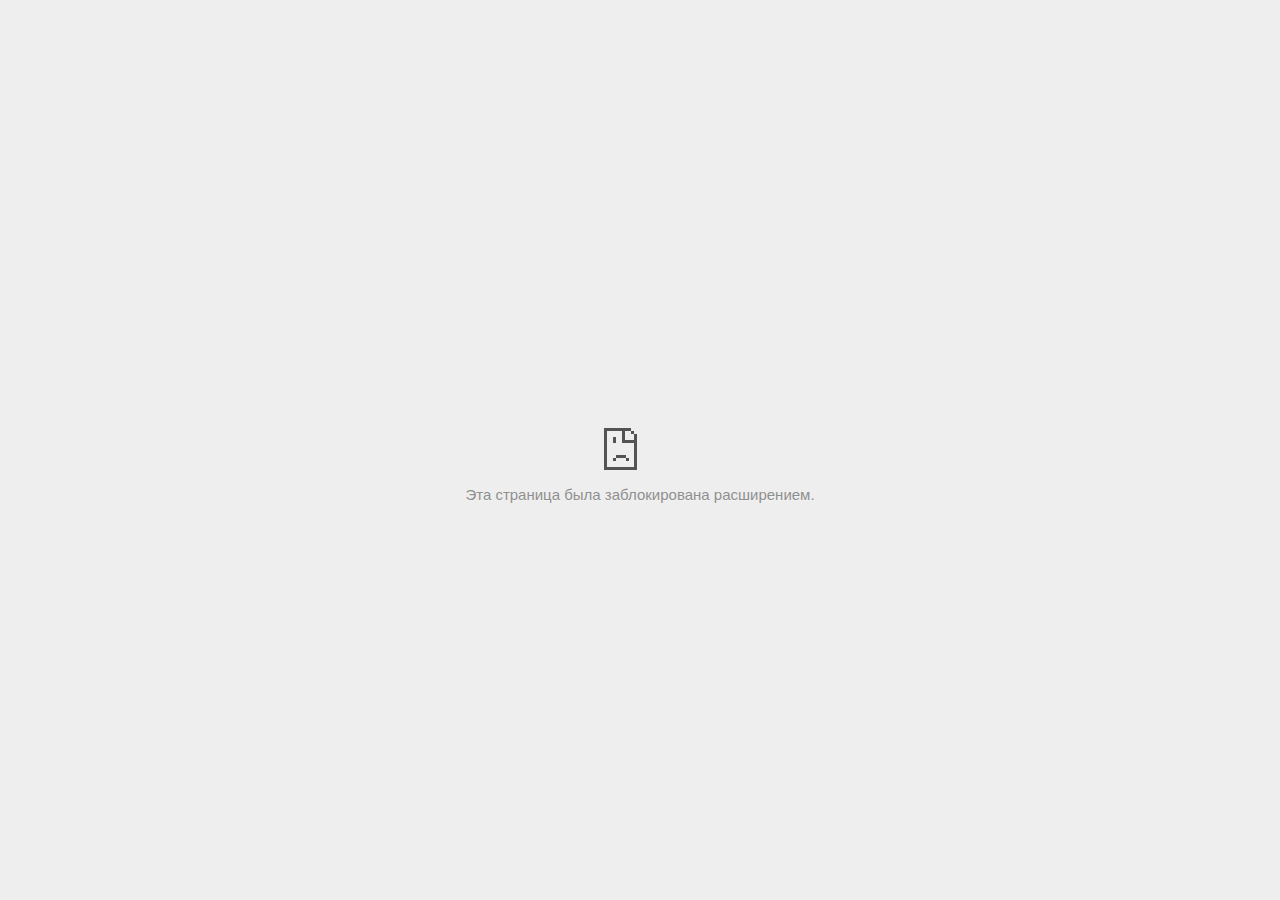
<file: JavaScript Web Projects_ 20 Projects to Build Your Portfolio _ Udemy_files/iu3.html>
<!DOCTYPE html>
<!-- saved from url=(0029)chrome-error://chromewebdata/ -->
<html dir="ltr" lang="ru" subframe=""><head><meta http-equiv="Content-Type" content="text/html; charset=UTF-8">
  
  <meta name="color-scheme" content="light dark">
  <meta name="theme-color" content="#fff">
  <meta name="viewport" content="width=device-width, initial-scale=1.0,
                                 maximum-scale=1.0, user-scalable=no">
  <title>aax-fe.amazon-adsystem.com</title>
  <style>/* Copyright 2017 The Chromium Authors
 * Use of this source code is governed by a BSD-style license that can be
 * found in the LICENSE file. */

a {
  color: var(--link-color);
}

body {
  --background-color: #fff;
  --error-code-color: var(--google-gray-700);
  --google-blue-100: rgb(210, 227, 252);
  --google-blue-300: rgb(138, 180, 248);
  --google-blue-600: rgb(26, 115, 232);
  --google-blue-700: rgb(25, 103, 210);
  --google-gray-100: rgb(241, 243, 244);
  --google-gray-300: rgb(218, 220, 224);
  --google-gray-500: rgb(154, 160, 166);
  --google-gray-50: rgb(248, 249, 250);
  --google-gray-600: rgb(128, 134, 139);
  --google-gray-700: rgb(95, 99, 104);
  --google-gray-800: rgb(60, 64, 67);
  --google-gray-900: rgb(32, 33, 36);
  --heading-color: var(--google-gray-900);
  --link-color: rgb(88, 88, 88);
  --popup-container-background-color: rgba(0,0,0,.65);
  --primary-button-fill-color-active: var(--google-blue-700);
  --primary-button-fill-color: var(--google-blue-600);
  --primary-button-text-color: #fff;
  --quiet-background-color: rgb(247, 247, 247);
  --secondary-button-border-color: var(--google-gray-500);
  --secondary-button-fill-color: #fff;
  --secondary-button-hover-border-color: var(--google-gray-600);
  --secondary-button-hover-fill-color: var(--google-gray-50);
  --secondary-button-text-color: var(--google-gray-700);
  --small-link-color: var(--google-gray-700);
  --text-color: var(--google-gray-700);
  background: var(--background-color);
  color: var(--text-color);
  word-wrap: break-word;
}

.nav-wrapper .secondary-button {
  background: var(--secondary-button-fill-color);
  border: 1px solid var(--secondary-button-border-color);
  color: var(--secondary-button-text-color);
  float: none;
  margin: 0;
  padding: 8px 16px;
}

.hidden {
  display: none;
}

html {
  -webkit-text-size-adjust: 100%;
  font-size: 125%;
}

.icon {
  background-repeat: no-repeat;
  background-size: 100%;
}

@media (prefers-color-scheme: dark) {
  body {
    --background-color: var(--google-gray-900);
    --error-code-color: var(--google-gray-500);
    --heading-color: var(--google-gray-500);
    --link-color: var(--google-blue-300);
    --primary-button-fill-color-active: rgb(129, 162, 208);
    --primary-button-fill-color: var(--google-blue-300);
    --primary-button-text-color: var(--google-gray-900);
    --quiet-background-color: var(--background-color);
    --secondary-button-border-color: var(--google-gray-700);
    --secondary-button-fill-color: var(--google-gray-900);
    --secondary-button-hover-fill-color: rgb(48, 51, 57);
    --secondary-button-text-color: var(--google-blue-300);
    --small-link-color: var(--google-blue-300);
    --text-color: var(--google-gray-500);
  }
}
</style>
  <style>/* Copyright 2014 The Chromium Authors
   Use of this source code is governed by a BSD-style license that can be
   found in the LICENSE file. */

button {
  border: 0;
  border-radius: 4px;
  box-sizing: border-box;
  color: var(--primary-button-text-color);
  cursor: pointer;
  float: right;
  font-size: .875em;
  margin: 0;
  padding: 8px 16px;
  transition: box-shadow 150ms cubic-bezier(0.4, 0, 0.2, 1);
  user-select: none;
}

[dir='rtl'] button {
  float: left;
}

.bad-clock button,
.captive-portal button,
.https-only button,
.insecure-form button,
.lookalike-url button,
.main-frame-blocked button,
.neterror button,
.pdf button,
.ssl button,
.safe-browsing-billing button {
  background: var(--primary-button-fill-color);
}

button:active {
  background: var(--primary-button-fill-color-active);
  outline: 0;
}

#debugging {
  display: inline;
  overflow: auto;
}

.debugging-content {
  line-height: 1em;
  margin-bottom: 0;
  margin-top: 1em;
}

.debugging-content-fixed-width {
  display: block;
  font-family: monospace;
  font-size: 1.2em;
  margin-top: 0.5em;
}

.debugging-title {
  font-weight: bold;
}

#details {
  margin: 0 0 50px;
}

#details p:not(:first-of-type) {
  margin-top: 20px;
}

.secondary-button:active {
  border-color: white;
  box-shadow: 0 1px 2px 0 rgba(60, 64, 67, .3),
      0 2px 6px 2px rgba(60, 64, 67, .15);
}

.secondary-button:hover {
  background: var(--secondary-button-hover-fill-color);
  border-color: var(--secondary-button-hover-border-color);
  text-decoration: none;
}

.error-code {
  color: var(--error-code-color);
  font-size: .8em;
  margin-top: 12px;
  text-transform: uppercase;
}

#error-debugging-info {
  font-size: 0.8em;
}

h1 {
  color: var(--heading-color);
  font-size: 1.6em;
  font-weight: normal;
  line-height: 1.25em;
  margin-bottom: 16px;
}

h2 {
  font-size: 1.2em;
  font-weight: normal;
}

.icon {
  height: 72px;
  margin: 0 0 40px;
  width: 72px;
}

input[type=checkbox] {
  opacity: 0;
}

input[type=checkbox]:focus ~ .checkbox::after {
  outline: -webkit-focus-ring-color auto 5px;
}

.interstitial-wrapper {
  box-sizing: border-box;
  font-size: 1em;
  line-height: 1.6em;
  margin: 14vh auto 0;
  max-width: 600px;
  width: 100%;
}

#main-message > p {
  display: inline;
}

#extended-reporting-opt-in {
  font-size: .875em;
  margin-top: 32px;
}

#extended-reporting-opt-in label {
  display: grid;
  grid-template-columns: 1.8em 1fr;
  position: relative;
}

#enhanced-protection-message {
  border-radius: 4px;
  font-size: 1em;
  margin-top: 32px;
  padding: 10px 5px;
}

#enhanced-protection-message label {
  display: grid;
  grid-template-columns: 2.5em 1fr;
  position: relative;
}

#enhanced-protection-message div {
  margin: 0.5em;
}

#enhanced-protection-message .icon {
  height: 1.5em;
  vertical-align: middle;
  width: 1.5em;
}

.nav-wrapper {
  margin-top: 51px;
}

.nav-wrapper::after {
  clear: both;
  content: '';
  display: table;
  width: 100%;
}

.small-link {
  color: var(--small-link-color);
  font-size: .875em;
}

.checkboxes {
  flex: 0 0 24px;
}

.checkbox {
  --padding: .9em;
  background: transparent;
  display: block;
  height: 1em;
  left: -1em;
  padding-inline-start: var(--padding);
  position: absolute;
  right: 0;
  top: -.5em;
  width: 1em;
}

.checkbox::after {
  border: 1px solid white;
  border-radius: 2px;
  content: '';
  height: 1em;
  left: var(--padding);
  position: absolute;
  top: var(--padding);
  width: 1em;
}

.checkbox::before {
  background: transparent;
  border: 2px solid white;
  border-inline-end-width: 0;
  border-top-width: 0;
  content: '';
  height: .2em;
  left: calc(.3em + var(--padding));
  opacity: 0;
  position: absolute;
  top: calc(.3em  + var(--padding));
  transform: rotate(-45deg);
  width: .5em;
}

input[type=checkbox]:checked ~ .checkbox::before {
  opacity: 1;
}

#recurrent-error-message {
  background: #ededed;
  border-radius: 4px;
  margin-bottom: 16px;
  margin-top: 12px;
  padding: 12px 16px;
}

.showing-recurrent-error-message #extended-reporting-opt-in {
  margin-top: 16px;
}

.showing-recurrent-error-message #enhanced-protection-message {
  margin-top: 16px;
}

@media (max-width: 700px) {
  .interstitial-wrapper {
    padding: 0 10%;
  }

  #error-debugging-info {
    overflow: auto;
  }
}

@media (max-width: 420px) {
  button,
  [dir='rtl'] button,
  .small-link {
    float: none;
    font-size: .825em;
    font-weight: 500;
    margin: 0;
    width: 100%;
  }

  button {
    padding: 16px 24px;
  }

  #details {
    margin: 20px 0 20px 0;
  }

  #details p:not(:first-of-type) {
    margin-top: 10px;
  }

  .secondary-button:not(.hidden) {
    display: block;
    margin-top: 20px;
    text-align: center;
    width: 100%;
  }

  .interstitial-wrapper {
    padding: 0 5%;
  }

  #extended-reporting-opt-in {
    margin-top: 24px;
  }

  #enhanced-protection-message {
    margin-top: 24px;
  }

  .nav-wrapper {
    margin-top: 30px;
  }
}

/**
 * Mobile specific styling.
 * Navigation buttons are anchored to the bottom of the screen.
 * Details message replaces the top content in its own scrollable area.
 */

@media (max-width: 420px) {
  .nav-wrapper .secondary-button {
    border: 0;
    margin: 16px 0 0;
    margin-inline-end: 0;
    padding-bottom: 16px;
    padding-top: 16px;
  }
}

/* Fixed nav. */
@media (min-width: 240px) and (max-width: 420px) and
       (min-height: 401px),
       (min-width: 421px) and (min-height: 240px) and
       (max-height: 560px) {
  body .nav-wrapper {
    background: var(--background-color);
    bottom: 0;
    box-shadow: 0 -12px 24px var(--background-color);
    left: 0;
    margin: 0 auto;
    max-width: 736px;
    padding-inline-end: 24px;
    padding-inline-start: 24px;
    position: fixed;
    right: 0;
    width: 100%;
    z-index: 2;
  }

  .interstitial-wrapper {
    max-width: 736px;
  }

  #details,
  #main-content {
    padding-bottom: 40px;
  }

  #details {
    padding-top: 5.5vh;
  }

  button.small-link {
    color: var(--google-blue-600);
  }
}

@media (max-width: 420px) and (orientation: portrait),
       (max-height: 560px) {
  body {
    margin: 0 auto;
  }

  button,
  [dir='rtl'] button,
  button.small-link,
  .nav-wrapper .secondary-button {
    font-family: Roboto-Regular,Helvetica;
    font-size: .933em;
    margin: 6px 0;
    transform: translatez(0);
  }

  .nav-wrapper {
    box-sizing: border-box;
    padding-bottom: 8px;
    width: 100%;
  }

  #details {
    box-sizing: border-box;
    height: auto;
    margin: 0;
    opacity: 1;
    transition: opacity 250ms cubic-bezier(0.4, 0, 0.2, 1);
  }

  #details.hidden,
  #main-content.hidden {
    height: 0;
    opacity: 0;
    overflow: hidden;
    padding-bottom: 0;
    transition: none;
  }

  h1 {
    font-size: 1.5em;
    margin-bottom: 8px;
  }

  .icon {
    margin-bottom: 5.69vh;
  }

  .interstitial-wrapper {
    box-sizing: border-box;
    margin: 7vh auto 12px;
    padding: 0 24px;
    position: relative;
  }

  .interstitial-wrapper p {
    font-size: .95em;
    line-height: 1.61em;
    margin-top: 8px;
  }

  #main-content {
    margin: 0;
    transition: opacity 100ms cubic-bezier(0.4, 0, 0.2, 1);
  }

  .small-link {
    border: 0;
  }

  .suggested-left > #control-buttons,
  .suggested-right > #control-buttons {
    float: none;
    margin: 0;
  }
}

@media (min-width: 421px) and (min-height: 500px) and (max-height: 560px) {
  .interstitial-wrapper {
    margin-top: 10vh;
  }
}

@media (min-height: 400px) and (orientation:portrait) {
  .interstitial-wrapper {
    margin-bottom: 145px;
  }
}

@media (min-height: 299px) {
  .nav-wrapper {
    padding-bottom: 16px;
  }
}

@media (max-height: 560px) and (min-height: 240px) and (orientation:landscape) {
  .extended-reporting-has-checkbox #details {
    padding-bottom: 80px;
  }
}

@media (min-height: 500px) and (max-height: 650px) and (max-width: 414px) and
       (orientation: portrait) {
  .interstitial-wrapper {
    margin-top: 7vh;
  }
}

@media (min-height: 650px) and (max-width: 414px) and (orientation: portrait) {
  .interstitial-wrapper {
    margin-top: 10vh;
  }
}

/* Small mobile screens. No fixed nav. */
@media (max-height: 400px) and (orientation: portrait),
       (max-height: 239px) and (orientation: landscape),
       (max-width: 419px) and (max-height: 399px) {
  .interstitial-wrapper {
    display: flex;
    flex-direction: column;
    margin-bottom: 0;
  }

  #details {
    flex: 1 1 auto;
    order: 0;
  }

  #main-content {
    flex: 1 1 auto;
    order: 0;
  }

  .nav-wrapper {
    flex: 0 1 auto;
    margin-top: 8px;
    order: 1;
    padding-inline-end: 0;
    padding-inline-start: 0;
    position: relative;
    width: 100%;
  }

  button,
  .nav-wrapper .secondary-button {
    padding: 16px 24px;
  }

  button.small-link {
    color: var(--google-blue-600);
  }
}

@media (max-width: 239px) and (orientation: portrait) {
  .nav-wrapper {
    padding-inline-end: 0;
    padding-inline-start: 0;
  }
}
</style>
  <style>/* Copyright 2013 The Chromium Authors
 * Use of this source code is governed by a BSD-style license that can be
 * found in the LICENSE file. */

/* Don't use the main frame div when the error is in a subframe. */
html[subframe] #main-frame-error {
  display: none;
}

/* Don't use the subframe error div when the error is in a main frame. */
html:not([subframe]) #sub-frame-error {
  display: none;
}

h1 {
  margin-top: 0;
  word-wrap: break-word;
}

h1 span {
  font-weight: 500;
}

a {
  text-decoration: none;
}

.icon {
  -webkit-user-select: none;
  display: inline-block;
}

.icon-generic {
  /* Can't access chrome://theme/IDR_ERROR_NETWORK_GENERIC from an untrusted
   * renderer process, so embed the resource manually. */
  content: -webkit-image-set(
      url([data-uri]) 1x,
      url([data-uri]) 2x);
}

.icon-offline {
  content: -webkit-image-set(
      url([data-uri]) 1x,
      url([data-uri]) 2x);
  position: relative;
}

.icon-disabled {
  content: -webkit-image-set(
      url([data-uri]) 1x,
      url([data-uri]) 2x);
  width: 112px;
}

.hidden {
  display: none;
}

#suggestions-list a {
  color: var(--google-blue-600);
}

#suggestions-list p {
  margin-block-end: 0;
}

#suggestions-list ul {
  margin-top: 0;
}

.single-suggestion {
  list-style-type: none;
  padding-inline-start: 0;
}

#error-information-button {
  content: url([data-uri]);
  height: 24px;
  vertical-align: -.15em;
  width: 24px;
}

.use-popup-container#error-information-popup-container
  #error-information-popup {
  align-items: center;
  background-color: var(--popup-container-background-color);
  display: flex;
  height: 100%;
  left: 0;
  position: fixed;
  top: 0;
  width: 100%;
  z-index: 100;
}

.use-popup-container#error-information-popup-container
  #error-information-popup-content > p {
  margin-bottom: 11px;
  margin-inline-start: 20px;
}

.use-popup-container#error-information-popup-container #suggestions-list ul {
  margin-inline-start: 15px;
}

.use-popup-container#error-information-popup-container
  #error-information-popup-box {
  background-color: var(--background-color);
  left: 5%;
  padding-bottom: 15px;
  padding-top: 15px;
  position: fixed;
  width: 90%;
  z-index: 101;
}

.use-popup-container#error-information-popup-container div.error-code {
  margin-inline-start: 20px;
}

.use-popup-container#error-information-popup-container #suggestions-list p {
  margin-inline-start: 20px;
}

:not(.use-popup-container)#error-information-popup-container
  #error-information-popup-close {
  display: none;
}

#error-information-popup-close {
  margin-bottom: 0;
  margin-inline-end: 35px;
  margin-top: 15px;
  text-align: end;
}

.link-button {
  color: rgb(66, 133, 244);
  display: inline-block;
  font-weight: bold;
  text-transform: uppercase;
}

#sub-frame-error-details {

  color: #8F8F8F;

  /* Not done on mobile for performance reasons. */
  text-shadow: 0 1px 0 rgba(255,255,255,0.3);

}

[jscontent=hostName],
[jscontent=failedUrl] {
  overflow-wrap: break-word;
}

.secondary-button {
  background: #d9d9d9;
  color: #696969;
  margin-inline-end: 16px;
}

.snackbar {
  background: #323232;
  border-radius: 2px;
  bottom: 24px;
  box-sizing: border-box;
  color: #fff;
  font-size: .87em;
  left: 24px;
  max-width: 568px;
  min-width: 288px;
  opacity: 0;
  padding: 16px 24px 12px;
  position: fixed;
  transform: translateY(90px);
  will-change: opacity, transform;
  z-index: 999;
}

.snackbar-show {
  -webkit-animation:
    show-snackbar 250ms cubic-bezier(0, 0, 0.2, 1) forwards,
    hide-snackbar 250ms cubic-bezier(0.4, 0, 1, 1) forwards 5s;
}

@-webkit-keyframes show-snackbar {
  100% {
    opacity: 1;
    transform: translateY(0);
  }
}

@-webkit-keyframes hide-snackbar {
  0% {
    opacity: 1;
    transform: translateY(0);
  }
  100% {
    opacity: 0;
    transform: translateY(90px);
  }
}

.suggestions {
  margin-top: 18px;
}

.suggestion-header {
  font-weight: bold;
  margin-bottom: 4px;
}

.suggestion-body {
  color: #777;
}

/* Decrease padding at low sizes. */
@media (max-width: 640px), (max-height: 640px) {
  h1 {
    margin: 0 0 15px;
  }
  .suggestions {
    margin-top: 10px;
  }
  .suggestion-header {
    margin-bottom: 0;
  }
}

#download-link,
#download-link-clicked {
  margin-bottom: 30px;
  margin-top: 30px;
}

#download-link-clicked {
  color: #BBB;
}

#download-link::before,
#download-link-clicked::before {
  content: url([data-uri]);
  display: inline-block;
  margin-inline-end: 4px;
  vertical-align: -webkit-baseline-middle;
}

#download-link-clicked::before {
  opacity: 0;
  width: 0;
}

#offline-content-list-visibility-card {
  border: 1px solid white;
  border-radius: 8px;
  display: flex;
  font-size: .8em;
  justify-content: space-between;
  line-height: 1;
}

#offline-content-list.list-hidden #offline-content-list-visibility-card {
  border-color: rgb(218, 220, 224);
}

#offline-content-list-visibility-card > div {
  padding: 1em;
}

#offline-content-list-title {
  color: var(--google-gray-700);
}

#offline-content-list-show-text,
#offline-content-list-hide-text {
  color: rgb(66, 133, 244);
}

/* Hides the "hide" text div when the offline content list is collapsed/hidden
 * and, alternatively, hides the "show" text div when the offline content list
 * is expanded/shown.
 */
#offline-content-list.list-hidden #offline-content-list-hide-text,
#offline-content-list:not(.list-hidden) #offline-content-list-show-text {
  display: none;
}

/* Controls the animation of the offline content list when it is expanded/shown.
 */
#offline-content-suggestions {
  /* Max-height has to be set for the height animation to work. The chosen value
   * is a little greater than the maximum height the list will have, when all
   * suggestions have images, so that it is never clamped. This makes so that
   * when the actual height is smaller then the animation is not as smooth.
   */
  max-height: 27em;
  transition: max-height 200ms ease-in, visibility 0s 200ms,
              opacity 200ms 200ms linear;
}

/* Controls the animation of the offline content list when it is
 * collapsed/hidden.
 */
#offline-content-list.list-hidden #offline-content-suggestions {
  max-height: 0;
  opacity: 0;
  transition: opacity 200ms linear, visibility 0s 200ms,
              max-height 200ms 200ms ease-out;
  visibility: hidden;
}

#offline-content-list {
  margin-inline-start: -5%;
  width: 110%;
}

/* The selectors below adjust the "overflow" of the suggestion cards contents
 * based on the same screen size based strategy used for the main frame, which
 * is applied by the `interstitial-wrapper` class. */
@media (max-width: 420px)  {
  #offline-content-list {
    margin-inline-start: -2.5%;
    width: 105%;
  }
}
@media (max-width: 420px) and (orientation: portrait),
       (max-height: 560px) {
  #offline-content-list {
    margin-inline-start: -12px;
    width: calc(100% + 24px);
  }
}

.suggestion-with-image .offline-content-suggestion-thumbnail {
  flex-basis: 8.2em;
  flex-shrink: 0;
}

.suggestion-with-image .offline-content-suggestion-thumbnail > img {
  height: 100%;
  width: 100%;
}

.suggestion-with-image #offline-content-list:not(.is-rtl)
.offline-content-suggestion-thumbnail > img {
  border-bottom-right-radius: 7px;
  border-top-right-radius: 7px;
}

.suggestion-with-image #offline-content-list.is-rtl
.offline-content-suggestion-thumbnail > img {
  border-bottom-left-radius: 7px;
  border-top-left-radius: 7px;
}

.suggestion-with-icon .offline-content-suggestion-thumbnail {
  align-items: center;
  display: flex;
  justify-content: center;
  min-height: 4.2em;
  min-width: 4.2em;
}

.suggestion-with-icon .offline-content-suggestion-thumbnail > div {
  align-items: center;
  background-color: rgb(241, 243, 244);
  border-radius: 50%;
  display: flex;
  height: 2.3em;
  justify-content: center;
  width: 2.3em;
}

.suggestion-with-icon .offline-content-suggestion-thumbnail > div > img {
  height: 1.45em;
  width: 1.45em;
}

.offline-content-suggestion-favicon {
  height: 1em;
  margin-inline-end: 0.4em;
  width: 1.4em;
}

.offline-content-suggestion-favicon > img {
  height: 1.4em;
  width: 1.4em;
}

.no-favicon .offline-content-suggestion-favicon {
  display: none;
}

.image-video {
  content: url([data-uri]);
}

.image-music-note {
  content: url([data-uri]);
}

.image-earth {
  content: url([data-uri]);
}

.image-file {
  content: url([data-uri]);
}

.offline-content-suggestion-texts {
  display: flex;
  flex-direction: column;
  justify-content: space-between;
  line-height: 1.3;
  padding: .9em;
  width: 100%;
}

.offline-content-suggestion-title {
  -webkit-box-orient: vertical;
  -webkit-line-clamp: 3;
  color: rgb(32, 33, 36);
  display: -webkit-box;
  font-size: 1.1em;
  overflow: hidden;
  text-overflow: ellipsis;
}

div.offline-content-suggestion {
  align-items: stretch;
  border: 1px solid rgb(218, 220, 224);
  border-radius: 8px;
  display: flex;
  justify-content: space-between;
  margin-bottom: .8em;
}

.suggestion-with-image {
  flex-direction: row;
  height: 8.2em;
  max-height: 8.2em;
}

.suggestion-with-icon {
  flex-direction: row-reverse;
  height: 4.2em;
  max-height: 4.2em;
}

.suggestion-with-icon .offline-content-suggestion-title {
  -webkit-line-clamp: 1;
  word-break: break-all;
}

.suggestion-with-icon .offline-content-suggestion-texts {
  padding-inline-start: 0;
}

.offline-content-suggestion-attribution-freshness {
  color: rgb(95, 99, 104);
  display: flex;
  font-size: .8em;
  line-height: 1.7em;
}

.offline-content-suggestion-attribution {
  -webkit-box-orient: vertical;
  -webkit-line-clamp: 1;
  display: -webkit-box;
  flex-shrink: 1;
  margin-inline-end: 0.3em;
  overflow: hidden;
  overflow-wrap: break-word;
  text-overflow: ellipsis;
  word-break: break-all;
}

.no-attribution .offline-content-suggestion-attribution {
  display: none;
}

.offline-content-suggestion-freshness::before {
  content: '-';
  display: inline-block;
  flex-shrink: 0;
  margin-inline-end: .1em;
  margin-inline-start: .1em;
}

.no-attribution .offline-content-suggestion-freshness::before {
  display: none;
}

.offline-content-suggestion-freshness {
  flex-shrink: 0;
}

.suggestion-with-image .offline-content-suggestion-pin-spacer {
  flex-grow: 100;
  flex-shrink: 1;
}

.suggestion-with-image .offline-content-suggestion-pin {
  content: url([data-uri]);
  flex-shrink: 0;
  height: 1.4em;
  margin-inline-start: .4em;
  width: 1.4em;
}

/* Controls the animation (and a bit more) of the launch-downloads-home action
 * button when the offline content list is expanded/shown.
 */
#offline-content-list-action {
  text-align: center;
  transition: visibility 0s 200ms, opacity 200ms 200ms linear;
}

/* Controls the animation of the launch-downloads-home action button when the
 * offline content list is collapsed/hidden.
 */
#offline-content-list.list-hidden #offline-content-list-action {
  opacity: 0;
  transition: opacity 200ms linear, visibility 0s 200ms;
  visibility: hidden;
}

#cancel-save-page-button {
  background-image: url([data-uri]);
  background-position: right 27px center;
  background-repeat: no-repeat;
  border: 1px solid var(--google-gray-300);
  border-radius: 5px;
  color: var(--google-gray-700);
  margin-bottom: 26px;
  padding-bottom: 16px;
  padding-inline-end: 88px;
  padding-inline-start: 16px;
  padding-top: 16px;
  text-align: start;
}

html[dir='rtl'] #cancel-save-page-button {
  background-position: left 27px center;
}

#save-page-for-later-button {
  display: flex;
  justify-content: start;
}

#save-page-for-later-button a::before {
  content: url([data-uri]);
  display: inline-block;
  margin-inline-end: 4px;
  vertical-align: -webkit-baseline-middle;
}

.hidden#save-page-for-later-button {
  display: none;
}

/* Don't allow overflow when in a subframe. */
html[subframe] body {
  overflow: hidden;
}

#sub-frame-error {
  -webkit-align-items: center;
  -webkit-flex-flow: column;
  -webkit-justify-content: center;
  background-color: #DDD;
  display: -webkit-flex;
  height: 100%;
  left: 0;
  position: absolute;
  text-align: center;
  top: 0;
  transition: background-color 200ms ease-in-out;
  width: 100%;
}

#sub-frame-error:hover {
  background-color: #EEE;
}

#sub-frame-error .icon-generic {
  margin: 0 0 16px;
}

#sub-frame-error-details {
  margin: 0 10px;
  text-align: center;
  visibility: hidden;
}

/* Show details only when hovering. */
#sub-frame-error:hover #sub-frame-error-details {
  visibility: visible;
}

/* If the iframe is too small, always hide the error code. */
/* TODO(mmenke): See if overflow: no-display works better, once supported. */
@media (max-width: 200px), (max-height: 95px) {
  #sub-frame-error-details {
    display: none;
  }
}

/* Adjust icon for small embedded frames in apps. */
@media (max-height: 100px) {
  #sub-frame-error .icon-generic {
    height: auto;
    margin: 0;
    padding-top: 0;
    width: 25px;
  }
}

/* details-button is special; it's a <button> element that looks like a link. */
#details-button {
  box-shadow: none;
  min-width: 0;
}

/* Styles for platform dependent separation of controls and details button. */
.suggested-left > #control-buttons,
.suggested-right > #details-button {
  float: left;
}

.suggested-right > #control-buttons,
.suggested-left > #details-button {
  float: right;
}

.suggested-left .secondary-button {
  margin-inline-end: 0;
  margin-inline-start: 16px;
}

#details-button.singular {
  float: none;
}

/* download-button shows both icon and text. */
#download-button {
  padding-bottom: 4px;
  padding-top: 4px;
  position: relative;
}

#download-button::before {
  background: -webkit-image-set(
      url([data-uri]) 1x,
      url([data-uri]) 2x)
    no-repeat;
  content: '';
  display: inline-block;
  height: 24px;
  margin-inline-end: 4px;
  margin-inline-start: -4px;
  vertical-align: middle;
  width: 24px;
}

#download-button:disabled {
  background: rgb(180, 206, 249);
  color: rgb(255, 255, 255);
}

#buttons::after {
  clear: both;
  content: '';
  display: block;
  width: 100%;
}

/* Offline page */
html[dir='rtl'] .runner-container,
html[dir='rtl'].offline .icon-offline {
  transform: scaleX(-1);
}

.offline {
  transition: filter 1.5s cubic-bezier(0.65, 0.05, 0.36, 1),
              background-color 1.5s cubic-bezier(0.65, 0.05, 0.36, 1);

  will-change: filter, background-color;

}

.offline body {
  transition: background-color 1.5s cubic-bezier(0.65, 0.05, 0.36, 1);
}

.offline #main-message > p {
  display: none;
}

.offline.inverted {
  background-color: #fff;
  filter: invert(1);
}

.offline.inverted body {
  background-color: #fff;
}

.offline .interstitial-wrapper {
  color: var(--text-color);
  font-size: 1em;
  line-height: 1.55;
  margin: 0 auto;
  max-width: 600px;
  padding-top: 100px;
  position: relative;
  width: 100%;
}

.offline .runner-container {
  direction: ltr;
  height: 150px;
  max-width: 600px;
  overflow: hidden;
  position: absolute;
  top: 35px;
  width: 44px;
}

.offline .runner-container:focus {
  outline: none;
}

.offline .runner-container:focus-visible {
  outline: 3px solid var(--google-blue-300);
}

.offline .runner-canvas {
  height: 150px;
  max-width: 600px;
  opacity: 1;
  overflow: hidden;
  position: absolute;
  top: 0;
  z-index: 10;
}

.offline .controller {
  height: 100vh;
  left: 0;
  position: absolute;
  top: 0;
  width: 100vw;
  z-index: 9;
}

#offline-resources {
  display: none;
}

#offline-instruction {
  image-rendering: pixelated;
  left: 0;
  margin: auto;
  position: absolute;
  right: 0;
  top: 60px;
  width: fit-content;
}

.offline-runner-live-region {
  bottom: 0;
  clip-path: polygon(0 0, 0 0, 0 0);
  color: var(--background-color);
  display: block;
  font-size: xx-small;
  overflow: hidden;
  position: absolute;
  text-align: center;
  transition: color 1.5s cubic-bezier(0.65, 0.05, 0.36, 1);
  user-select: none;
}

/* Custom toggle */
.slow-speed-option {
  align-items: center;
  background: var(--google-gray-50);
  border-radius: 24px/50%;
  bottom: 0;
  color: var(--error-code-color);
  display: inline-flex;
  font-size: 1em;
  left: 0;
  line-height: 1.1em;
  margin: 5px auto;
  padding: 2px 12px 3px 20px;
  position: absolute;
  right: 0;
  width: max-content;
  z-index: 999;
}

.slow-speed-option.hidden {
  display: none;
}

.slow-speed-option [type=checkbox] {
  opacity: 0;
  pointer-events: none;
  position: absolute;
}

.slow-speed-option .slow-speed-toggle {
  cursor: pointer;
  margin-inline-start: 8px;
  padding: 8px 4px;
  position: relative;
}

.slow-speed-option [type=checkbox]:disabled ~ .slow-speed-toggle {
  cursor: default;
}

.slow-speed-option-label [type=checkbox] {
  opacity: 0;
  pointer-events: none;
  position: absolute;
}

.slow-speed-option .slow-speed-toggle::before,
.slow-speed-option .slow-speed-toggle::after {
  content: '';
  display: block;
  margin: 0 3px;
  transition: all 100ms cubic-bezier(0.4, 0, 1, 1);
}

.slow-speed-option .slow-speed-toggle::before {
  background: rgb(189,193,198);
  border-radius: 0.65em;
  height: 0.9em;
  width: 2em;
}

.slow-speed-option .slow-speed-toggle::after {
  background: #fff;
  border-radius: 50%;
  box-shadow: 0 1px 3px 0 rgb(0 0 0 / 40%);
  height: 1.2em;
  position: absolute;
  top: 51%;
  transform: translate(-20%, -50%);
  width: 1.1em;
}

.slow-speed-option [type=checkbox]:focus + .slow-speed-toggle {
  box-shadow: 0 0 8px rgb(94, 158, 214);
  outline: 1px solid rgb(93, 157, 213);
}

.slow-speed-option [type=checkbox]:checked + .slow-speed-toggle::before {
  background: var(--google-blue-600);
  opacity: 0.5;
}

.slow-speed-option [type=checkbox]:checked + .slow-speed-toggle::after {
  background: var(--google-blue-600);
  transform: translate(calc(2em - 90%), -50%);
}

.slow-speed-option [type=checkbox]:checked:disabled +
  .slow-speed-toggle::before {
  background: rgb(189,193,198);
}

.slow-speed-option [type=checkbox]:checked:disabled +
  .slow-speed-toggle::after {
  background: var(--google-gray-50);
}

@media (max-width: 420px) {
  #download-button {
    padding-bottom: 12px;
    padding-top: 12px;
  }

  .suggested-left > #control-buttons,
  .suggested-right > #control-buttons {
    float: none;
  }

  .snackbar {
    border-radius: 0;
    bottom: 0;
    left: 0;
    width: 100%;
  }
}

@media (max-height: 350px) {
  h1 {
    margin: 0 0 15px;
  }

  .icon-offline {
    margin: 0 0 10px;
  }

  .interstitial-wrapper {
    margin-top: 5%;
  }

  .nav-wrapper {
    margin-top: 30px;
  }
}

@media (min-width: 420px) and (max-width: 736px) and
       (min-height: 240px) and (max-height: 420px) and
       (orientation:landscape) {
  .interstitial-wrapper {
    margin-bottom: 100px;
  }
}

@media (max-width: 360px) and (max-height: 480px) {
  .offline .interstitial-wrapper {
    padding-top: 60px;
  }

  .offline .runner-container {
    top: 8px;
  }
}

@media (min-height: 240px) and (orientation: landscape) {
  .offline .interstitial-wrapper {
    margin-bottom: 90px;
  }

  .icon-offline {
    margin-bottom: 20px;
  }
}

@media (max-height: 320px) and (orientation: landscape) {
  .icon-offline {
    margin-bottom: 0;
  }

  .offline .runner-container {
    top: 10px;
  }
}

@media (max-width: 240px) {
  button {
    padding-inline-end: 12px;
    padding-inline-start: 12px;
  }

  .interstitial-wrapper {
    overflow: inherit;
    padding: 0 8px;
  }
}

@media (max-width: 120px) {
  button {
    width: auto;
  }
}

.arcade-mode,
.arcade-mode .runner-container,
.arcade-mode .runner-canvas {
  image-rendering: pixelated;
  max-width: 100%;
  overflow: hidden;
}

.arcade-mode #buttons,
.arcade-mode #main-content {
  opacity: 0;
  overflow: hidden;
}

.arcade-mode .interstitial-wrapper {
  height: 100vh;
  max-width: 100%;
  overflow: hidden;
}

.arcade-mode .runner-container {
  left: 0;
  margin: auto;
  right: 0;
  transform-origin: top center;
  transition: transform 250ms cubic-bezier(0.4, 0, 1, 1) 400ms;
  z-index: 2;
}

@media (prefers-color-scheme: dark) {
  .icon {
    filter: invert(1);
  }

  .offline .runner-canvas {
    filter: invert(1);
  }

  .offline.inverted {
    background-color: var(--background-color);
    filter: invert(0);
  }

  .offline.inverted body {
    background-color: #fff;
  }

  .offline.inverted .offline-runner-live-region {
    color: #fff;
  }

  #suggestions-list a {
    color: var(--link-color);
  }

  #error-information-button {
    filter: invert(0.6);
  }

  .slow-speed-option {
    background: var(--google-gray-800);
    color: var(--google-gray-100);
  }

  .slow-speed-option .slow-speed-toggle::before,
  .slow-speed-option [type=checkbox]:checked:disabled +
    .slow-speed-toggle::before {
     background: rgb(189,193,198);
  }

  .slow-speed-option [type=checkbox]:checked + .slow-speed-toggle::after,
  .slow-speed-option [type=checkbox]:checked + .slow-speed-toggle::before {
    background: var(--google-blue-300);
  }
}
</style>
  <script>// Copyright 2013 The Chromium Authors
// Use of this source code is governed by a BSD-style license that can be
// found in the LICENSE file.

/**
 * @typedef {{
 *   downloadButtonClick: function(),
 *   reloadButtonClick: function(string),
 *   detailsButtonClick: function(),
 *   diagnoseErrorsButtonClick: function(),
 *   trackEasterEgg: function(),
 *   updateEasterEggHighScore: function(number),
 *   resetEasterEggHighScore: function(),
 *   launchOfflineItem: function(string, string),
 *   savePageForLater: function(),
 *   cancelSavePage: function(),
 *   listVisibilityChange: function(boolean),
 * }}
 */
// eslint-disable-next-line no-var
var errorPageController;

const HIDDEN_CLASS = 'hidden';

// Decodes a UTF16 string that is encoded as base64.
function decodeUTF16Base64ToString(encoded_text) {
  const data = atob(encoded_text);
  let result = '';
  for (let i = 0; i < data.length; i += 2) {
    result +=
        String.fromCharCode(data.charCodeAt(i) * 256 + data.charCodeAt(i + 1));
  }
  return result;
}

function toggleHelpBox() {
  const helpBoxOuter = document.getElementById('details');
  helpBoxOuter.classList.toggle(HIDDEN_CLASS);
  const detailsButton = document.getElementById('details-button');
  if (helpBoxOuter.classList.contains(HIDDEN_CLASS)) {
    /** @suppress {missingProperties} */
    detailsButton.innerText = detailsButton.detailsText;
  } else {
    /** @suppress {missingProperties} */
    detailsButton.innerText = detailsButton.hideDetailsText;
  }

  // Details appears over the main content on small screens.
  if (mobileNav) {
    document.getElementById('main-content').classList.toggle(HIDDEN_CLASS);
    const runnerContainer = document.querySelector('.runner-container');
    if (runnerContainer) {
      runnerContainer.classList.toggle(HIDDEN_CLASS);
    }
  }
}

function diagnoseErrors() {
  if (window.errorPageController) {
    errorPageController.diagnoseErrorsButtonClick();
  }
}

// Subframes use a different layout but the same html file.  This is to make it
// easier to support platforms that load the error page via different
// mechanisms (Currently just iOS). We also use the subframe style for portals
// as they are embedded like subframes and can't be interacted with by the user.
let isSubFrame = false;
if (window.top.location !== window.location || window.portalHost) {
  document.documentElement.setAttribute('subframe', '');
  isSubFrame = true;
}

// Re-renders the error page using |strings| as the dictionary of values.
// Used by NetErrorTabHelper to update DNS error pages with probe results.
function updateForDnsProbe(strings) {
  const context = new JsEvalContext(strings);
  jstProcess(context, document.getElementById('t'));
  onDocumentLoadOrUpdate();
}

// Adds an icon class to the list and removes classes previously set.
function updateIconClass(newClass) {
  const frameSelector = isSubFrame ? '#sub-frame-error' : '#main-frame-error';
  const iconEl = document.querySelector(frameSelector + ' .icon');

  if (iconEl.classList.contains(newClass)) {
    return;
  }

  iconEl.className = 'icon ' + newClass;
}

// Implements button clicks.  This function is needed during the transition
// between implementing these in trunk chromium and implementing them in iOS.
function reloadButtonClick(url) {
  if (window.errorPageController) {
    // 

    // 
    errorPageController.reloadButtonClick();
    // 
  } else {
    window.location = url;
  }
}

function downloadButtonClick() {
  if (window.errorPageController) {
    errorPageController.downloadButtonClick();
    const downloadButton = document.getElementById('download-button');
    downloadButton.disabled = true;
    /** @suppress {missingProperties} */
    downloadButton.textContent = downloadButton.disabledText;

    document.getElementById('download-link-wrapper')
        .classList.add(HIDDEN_CLASS);
    document.getElementById('download-link-clicked-wrapper')
        .classList.remove(HIDDEN_CLASS);
  }
}

function detailsButtonClick() {
  if (window.errorPageController) {
    errorPageController.detailsButtonClick();
  }
}

let primaryControlOnLeft = true;
// clang-format off
// 

function setAutoFetchState(scheduled, can_schedule) {
  document.getElementById('cancel-save-page-button')
      .classList.toggle(HIDDEN_CLASS, !scheduled);
  document.getElementById('save-page-for-later-button')
      .classList.toggle(HIDDEN_CLASS, scheduled || !can_schedule);
}

function savePageLaterClick() {
  errorPageController.savePageForLater();
  // savePageForLater will eventually trigger a call to setAutoFetchState() when
  // it completes.
}

function cancelSavePageClick() {
  errorPageController.cancelSavePage();
  // setAutoFetchState is not called in response to cancelSavePage(), so do it
  // now.
  setAutoFetchState(false, true);
}

function toggleErrorInformationPopup() {
  document.getElementById('error-information-popup-container')
      .classList.toggle(HIDDEN_CLASS);
}

function launchOfflineItem(itemID, name_space) {
  errorPageController.launchOfflineItem(itemID, name_space);
}

function launchDownloadsPage() {
  errorPageController.launchDownloadsPage();
}

function getIconForSuggestedItem(item) {
  // Note: |item.content_type| contains the enum values from
  // chrome::mojom::AvailableContentType.
  switch (item.content_type) {
    case 1:  // kVideo
      return 'image-video';
    case 2:  // kAudio
      return 'image-music-note';
    case 0:  // kPrefetchedPage
    case 3:  // kOtherPage
      return 'image-earth';
  }
  return 'image-file';
}

function getSuggestedContentDiv(item, index) {
  // Note: See AvailableContentToValue in available_offline_content_helper.cc
  // for the data contained in an |item|.
  // TODO(carlosk): Present |snippet_base64| when that content becomes
  // available.
  let thumbnail = '';
  const extraContainerClasses = [];
  // html_inline.py will try to replace src attributes with data URIs using a
  // simple regex. The following is obfuscated slightly to avoid that.
  const source = 'src';
  if (item.thumbnail_data_uri) {
    extraContainerClasses.push('suggestion-with-image');
    thumbnail = `<img ${source}="${item.thumbnail_data_uri}">`;
  } else {
    extraContainerClasses.push('suggestion-with-icon');
    const iconClass = getIconForSuggestedItem(item);
    thumbnail = `<div><img class="${iconClass}"></div>`;
  }

  let favicon = '';
  if (item.favicon_data_uri) {
    favicon = `<img ${source}="${item.favicon_data_uri}">`;
  } else {
    extraContainerClasses.push('no-favicon');
  }

  if (!item.attribution_base64) {
    extraContainerClasses.push('no-attribution');
  }

  return `
  <div class="offline-content-suggestion ${extraContainerClasses.join(' ')}"
    onclick="launchOfflineItem('${item.ID}', '${item.name_space}')">
      <div class="offline-content-suggestion-texts">
        <div id="offline-content-suggestion-title-${index}"
             class="offline-content-suggestion-title">
        </div>
        <div class="offline-content-suggestion-attribution-freshness">
          <div id="offline-content-suggestion-favicon-${index}"
               class="offline-content-suggestion-favicon">
            ${favicon}
          </div>
          <div id="offline-content-suggestion-attribution-${index}"
               class="offline-content-suggestion-attribution">
          </div>
          <div class="offline-content-suggestion-freshness">
            ${item.date_modified}
          </div>
          <div class="offline-content-suggestion-pin-spacer"></div>
          <div class="offline-content-suggestion-pin"></div>
        </div>
      </div>
      <div class="offline-content-suggestion-thumbnail">
        ${thumbnail}
      </div>
  </div>`;
}

/**
 * @typedef {{
 *   ID: string,
 *   name_space: string,
 *   title_base64: string,
 *   snippet_base64: string,
 *   date_modified: string,
 *   attribution_base64: string,
 *   thumbnail_data_uri: string,
 *   favicon_data_uri: string,
 *   content_type: number,
 * }}
 */
let AvailableOfflineContent;

// Populates a list of suggested offline content.
// Note: For security reasons all content downloaded from the web is considered
// unsafe and must be securely handled to be presented on the dino page. Images
// have already been safely re-encoded but textual content -- like title and
// attribution -- must be properly handled here.
// @param {boolean} isShown
// @param {Array<AvailableOfflineContent>} suggestions
function offlineContentAvailable(isShown, suggestions) {
  if (!suggestions || !loadTimeData.valueExists('offlineContentList')) {
    return;
  }

  const suggestionsHTML = [];
  for (let index = 0; index < suggestions.length; index++) {
    suggestionsHTML.push(getSuggestedContentDiv(suggestions[index], index));
  }

  document.getElementById('offline-content-suggestions').innerHTML =
      suggestionsHTML.join('\n');

  // Sets textual web content using |textContent| to make sure it's handled as
  // plain text.
  for (let index = 0; index < suggestions.length; index++) {
    document.getElementById(`offline-content-suggestion-title-${index}`)
        .textContent =
        decodeUTF16Base64ToString(suggestions[index].title_base64);
    document.getElementById(`offline-content-suggestion-attribution-${index}`)
        .textContent =
        decodeUTF16Base64ToString(suggestions[index].attribution_base64);
  }

  const contentListElement = document.getElementById('offline-content-list');
  if (document.dir === 'rtl') {
    contentListElement.classList.add('is-rtl');
  }
  contentListElement.hidden = false;
  // The list is configured as hidden by default. Show it if needed.
  if (isShown) {
    toggleOfflineContentListVisibility(false);
  }
}

function toggleOfflineContentListVisibility(updatePref) {
  if (!loadTimeData.valueExists('offlineContentList')) {
    return;
  }

  const contentListElement = document.getElementById('offline-content-list');
  const isVisible = !contentListElement.classList.toggle('list-hidden');

  if (updatePref && window.errorPageController) {
    errorPageController.listVisibilityChanged(isVisible);
  }
}

// Called on document load, and from updateForDnsProbe().
function onDocumentLoadOrUpdate() {
  const downloadButtonVisible = loadTimeData.valueExists('downloadButton') &&
      loadTimeData.getValue('downloadButton').msg;
  const detailsButton = document.getElementById('details-button');

  // If offline content suggestions will be visible, the usual buttons will not
  // be presented.
  const offlineContentVisible =
      loadTimeData.valueExists('suggestedOfflineContentPresentation');
  if (offlineContentVisible) {
    document.querySelector('.nav-wrapper').classList.add(HIDDEN_CLASS);
    detailsButton.classList.add(HIDDEN_CLASS);

    document.getElementById('download-link').hidden = !downloadButtonVisible;
    document.getElementById('download-links-wrapper')
        .classList.remove(HIDDEN_CLASS);
    document.getElementById('error-information-popup-container')
        .classList.add('use-popup-container', HIDDEN_CLASS);
    document.getElementById('error-information-button')
        .classList.remove(HIDDEN_CLASS);
  }

  const attemptAutoFetch = loadTimeData.valueExists('attemptAutoFetch') &&
      loadTimeData.getValue('attemptAutoFetch');

  const reloadButtonVisible = loadTimeData.valueExists('reloadButton') &&
      loadTimeData.getValue('reloadButton').msg;

  const reloadButton = document.getElementById('reload-button');
  const downloadButton = document.getElementById('download-button');
  if (reloadButton.style.display === 'none' &&
      downloadButton.style.display === 'none') {
    detailsButton.classList.add('singular');
  }

  // Show or hide control buttons.
  const controlButtonDiv = document.getElementById('control-buttons');
  controlButtonDiv.hidden =
      offlineContentVisible || !(reloadButtonVisible || downloadButtonVisible);

  const iconClass = loadTimeData.valueExists('iconClass') &&
      loadTimeData.getValue('iconClass');

  updateIconClass(iconClass);

  if (!isSubFrame && iconClass === 'icon-offline') {
    document.documentElement.classList.add('offline');
    new Runner('.interstitial-wrapper');
  }
}

function onDocumentLoad() {
  // Sets up the proper button layout for the current platform.
  const buttonsDiv = document.getElementById('buttons');
  if (primaryControlOnLeft) {
    buttonsDiv.classList.add('suggested-left');
  } else {
    buttonsDiv.classList.add('suggested-right');
  }

  onDocumentLoadOrUpdate();
}

document.addEventListener('DOMContentLoaded', onDocumentLoad);
</script>
  <script>// Copyright 2015 The Chromium Authors
// Use of this source code is governed by a BSD-style license that can be
// found in the LICENSE file.

let mobileNav = false;

/**
 * For small screen mobile the navigation buttons are moved
 * below the advanced text.
 */
function onResize() {
  const helpOuterBox = document.querySelector('#details');
  const mainContent = document.querySelector('#main-content');
  const mediaQuery = '(min-width: 240px) and (max-width: 420px) and ' +
      '(min-height: 401px), ' +
      '(max-height: 560px) and (min-height: 240px) and ' +
      '(min-width: 421px)';

  const detailsHidden = helpOuterBox.classList.contains(HIDDEN_CLASS);
  const runnerContainer = document.querySelector('.runner-container');

  // Check for change in nav status.
  if (mobileNav !== window.matchMedia(mediaQuery).matches) {
    mobileNav = !mobileNav;

    // Handle showing the top content / details sections according to state.
    if (mobileNav) {
      mainContent.classList.toggle(HIDDEN_CLASS, !detailsHidden);
      helpOuterBox.classList.toggle(HIDDEN_CLASS, detailsHidden);
      if (runnerContainer) {
        runnerContainer.classList.toggle(HIDDEN_CLASS, !detailsHidden);
      }
    } else if (!detailsHidden) {
      // Non mobile nav with visible details.
      mainContent.classList.remove(HIDDEN_CLASS);
      helpOuterBox.classList.remove(HIDDEN_CLASS);
      if (runnerContainer) {
        runnerContainer.classList.remove(HIDDEN_CLASS);
      }
    }
  }
}

function setupMobileNav() {
  window.addEventListener('resize', onResize);
  onResize();
}

document.addEventListener('DOMContentLoaded', setupMobileNav);
</script>
  <script>// Copyright 2014 The Chromium Authors
// Use of this source code is governed by a BSD-style license that can be
// found in the LICENSE file.

/**
 * T-Rex runner.
 * @param {string} outerContainerId Outer containing element id.
 * @param {!Object=} opt_config
 * @constructor
 * @implements {EventListener}
 * @export
 */
function Runner(outerContainerId, opt_config) {
  // Singleton
  if (Runner.instance_) {
    return Runner.instance_;
  }
  Runner.instance_ = this;

  this.outerContainerEl = document.querySelector(outerContainerId);
  this.containerEl = null;
  this.snackbarEl = null;
  // A div to intercept touch events. Only set while (playing && useTouch).
  this.touchController = null;

  this.config = opt_config || Object.assign(Runner.config, Runner.normalConfig);
  // Logical dimensions of the container.
  this.dimensions = Runner.defaultDimensions;

  this.gameType = null;
  Runner.spriteDefinition = Runner.spriteDefinitionByType['original'];

  this.altGameImageSprite = null;
  this.altGameModeActive = false;
  this.altGameModeFlashTimer = null;
  this.fadeInTimer = 0;

  this.canvas = null;
  this.canvasCtx = null;

  this.tRex = null;

  this.distanceMeter = null;
  this.distanceRan = 0;

  this.highestScore = 0;
  this.syncHighestScore = false;

  this.time = 0;
  this.runningTime = 0;
  this.msPerFrame = 1000 / FPS;
  this.currentSpeed = this.config.SPEED;
  Runner.slowDown = false;

  this.obstacles = [];

  this.activated = false; // Whether the easter egg has been activated.
  this.playing = false; // Whether the game is currently in play state.
  this.crashed = false;
  this.paused = false;
  this.inverted = false;
  this.invertTimer = 0;
  this.resizeTimerId_ = null;

  this.playCount = 0;

  // Sound FX.
  this.audioBuffer = null;

  /** @type {Object} */
  this.soundFx = {};
  this.generatedSoundFx = null;

  // Global web audio context for playing sounds.
  this.audioContext = null;

  // Images.
  this.images = {};
  this.imagesLoaded = 0;

  // Gamepad state.
  this.pollingGamepads = false;
  this.gamepadIndex = undefined;
  this.previousGamepad = null;

  if (this.isDisabled()) {
    this.setupDisabledRunner();
  } else {
    if (Runner.isAltGameModeEnabled()) {
      this.initAltGameType();
      Runner.gameType = this.gameType;
    }
    this.loadImages();

    window['initializeEasterEggHighScore'] =
        this.initializeHighScore.bind(this);
  }
}

/**
 * Default game width.
 * @const
 */
const DEFAULT_WIDTH = 600;

/**
 * Frames per second.
 * @const
 */
const FPS = 60;

/** @const */
const IS_HIDPI = window.devicePixelRatio > 1;

/** @const */
const IS_IOS = /CriOS/.test(window.navigator.userAgent);

/** @const */
const IS_MOBILE = /Android/.test(window.navigator.userAgent) || IS_IOS;

/** @const */
const IS_RTL = document.querySelector('html').dir == 'rtl';

/** @const */
const ARCADE_MODE_URL = 'chrome://dino/';

/** @const */
const RESOURCE_POSTFIX = 'offline-resources-';

/** @const */
const A11Y_STRINGS = {
  ariaLabel: 'dinoGameA11yAriaLabel',
  description: 'dinoGameA11yDescription',
  gameOver: 'dinoGameA11yGameOver',
  highScore: 'dinoGameA11yHighScore',
  jump: 'dinoGameA11yJump',
  started: 'dinoGameA11yStartGame',
  speedLabel: 'dinoGameA11ySpeedToggle',
};

/**
 * Default game configuration.
 * Shared config for all  versions of the game. Additional parameters are
 * defined in Runner.normalConfig and Runner.slowConfig.
 */
Runner.config = {
  AUDIOCUE_PROXIMITY_THRESHOLD: 190,
  AUDIOCUE_PROXIMITY_THRESHOLD_MOBILE_A11Y: 250,
  BG_CLOUD_SPEED: 0.2,
  BOTTOM_PAD: 10,
  // Scroll Y threshold at which the game can be activated.
  CANVAS_IN_VIEW_OFFSET: -10,
  CLEAR_TIME: 3000,
  CLOUD_FREQUENCY: 0.5,
  FADE_DURATION: 1,
  FLASH_DURATION: 1000,
  GAMEOVER_CLEAR_TIME: 1200,
  INITIAL_JUMP_VELOCITY: 12,
  INVERT_FADE_DURATION: 12000,
  MAX_BLINK_COUNT: 3,
  MAX_CLOUDS: 6,
  MAX_OBSTACLE_LENGTH: 3,
  MAX_OBSTACLE_DUPLICATION: 2,
  RESOURCE_TEMPLATE_ID: 'audio-resources',
  SPEED: 6,
  SPEED_DROP_COEFFICIENT: 3,
  ARCADE_MODE_INITIAL_TOP_POSITION: 35,
  ARCADE_MODE_TOP_POSITION_PERCENT: 0.1,
};

Runner.normalConfig = {
  ACCELERATION: 0.001,
  AUDIOCUE_PROXIMITY_THRESHOLD: 190,
  AUDIOCUE_PROXIMITY_THRESHOLD_MOBILE_A11Y: 250,
  GAP_COEFFICIENT: 0.6,
  INVERT_DISTANCE: 700,
  MAX_SPEED: 13,
  MOBILE_SPEED_COEFFICIENT: 1.2,
  SPEED: 6,
};


Runner.slowConfig = {
  ACCELERATION: 0.0005,
  AUDIOCUE_PROXIMITY_THRESHOLD: 170,
  AUDIOCUE_PROXIMITY_THRESHOLD_MOBILE_A11Y: 220,
  GAP_COEFFICIENT: 0.3,
  INVERT_DISTANCE: 350,
  MAX_SPEED: 9,
  MOBILE_SPEED_COEFFICIENT: 1.5,
  SPEED: 4.2,
};


/**
 * Default dimensions.
 */
Runner.defaultDimensions = {
  WIDTH: DEFAULT_WIDTH,
  HEIGHT: 150,
};


/**
 * CSS class names.
 * @enum {string}
 */
Runner.classes = {
  ARCADE_MODE: 'arcade-mode',
  CANVAS: 'runner-canvas',
  CONTAINER: 'runner-container',
  CRASHED: 'crashed',
  ICON: 'icon-offline',
  INVERTED: 'inverted',
  SNACKBAR: 'snackbar',
  SNACKBAR_SHOW: 'snackbar-show',
  TOUCH_CONTROLLER: 'controller',
};


/**
 * Sound FX. Reference to the ID of the audio tag on interstitial page.
 * @enum {string}
 */
Runner.sounds = {
  BUTTON_PRESS: 'offline-sound-press',
  HIT: 'offline-sound-hit',
  SCORE: 'offline-sound-reached',
};


/**
 * Key code mapping.
 * @enum {Object}
 */
Runner.keycodes = {
  JUMP: {'38': 1, '32': 1},  // Up, spacebar
  DUCK: {'40': 1},           // Down
  RESTART: {'13': 1},        // Enter
};


/**
 * Runner event names.
 * @enum {string}
 */
Runner.events = {
  ANIM_END: 'webkitAnimationEnd',
  CLICK: 'click',
  KEYDOWN: 'keydown',
  KEYUP: 'keyup',
  POINTERDOWN: 'pointerdown',
  POINTERUP: 'pointerup',
  RESIZE: 'resize',
  TOUCHEND: 'touchend',
  TOUCHSTART: 'touchstart',
  VISIBILITY: 'visibilitychange',
  BLUR: 'blur',
  FOCUS: 'focus',
  LOAD: 'load',
  GAMEPADCONNECTED: 'gamepadconnected',
};

Runner.prototype = {
  /**
   * Initialize alternative game type.
   */
  initAltGameType() {
    if (GAME_TYPE.length > 0) {
      this.gameType = loadTimeData && loadTimeData.valueExists('altGameType') ?
          GAME_TYPE[parseInt(loadTimeData.getValue('altGameType'), 10) - 1] :
          '';
    }
  },

  /**
   * Whether the easter egg has been disabled. CrOS enterprise enrolled devices.
   * @return {boolean}
   */
  isDisabled() {
    return loadTimeData && loadTimeData.valueExists('disabledEasterEgg');
  },

  /**
   * For disabled instances, set up a snackbar with the disabled message.
   */
  setupDisabledRunner() {
    this.containerEl = document.createElement('div');
    this.containerEl.className = Runner.classes.SNACKBAR;
    this.containerEl.textContent = loadTimeData.getValue('disabledEasterEgg');
    this.outerContainerEl.appendChild(this.containerEl);

    // Show notification when the activation key is pressed.
    document.addEventListener(Runner.events.KEYDOWN, function(e) {
      if (Runner.keycodes.JUMP[e.keyCode]) {
        this.containerEl.classList.add(Runner.classes.SNACKBAR_SHOW);
        document.querySelector('.icon').classList.add('icon-disabled');
      }
    }.bind(this));
  },

  /**
   * Setting individual settings for debugging.
   * @param {string} setting
   * @param {number|string} value
   */
  updateConfigSetting(setting, value) {
    if (setting in this.config && value !== undefined) {
      this.config[setting] = value;

      switch (setting) {
        case 'GRAVITY':
        case 'MIN_JUMP_HEIGHT':
        case 'SPEED_DROP_COEFFICIENT':
          this.tRex.config[setting] = value;
          break;
        case 'INITIAL_JUMP_VELOCITY':
          this.tRex.setJumpVelocity(value);
          break;
        case 'SPEED':
          this.setSpeed(/** @type {number} */ (value));
          break;
      }
    }
  },

  /**
   * Creates an on page image element from the base 64 encoded string source.
   * @param {string} resourceName Name in data object,
   * @return {HTMLImageElement} The created element.
   */
  createImageElement(resourceName) {
    const imgSrc = loadTimeData && loadTimeData.valueExists(resourceName) ?
        loadTimeData.getString(resourceName) :
        null;

    if (imgSrc) {
      const el =
          /** @type {HTMLImageElement} */ (document.createElement('img'));
      el.id = resourceName;
      el.src = imgSrc;
      document.getElementById('offline-resources').appendChild(el);
      return el;
    }
    return null;
  },

  /**
   * Cache the appropriate image sprite from the page and get the sprite sheet
   * definition.
   */
  loadImages() {
    let scale = '1x';
    this.spriteDef = Runner.spriteDefinition.LDPI;
    if (IS_HIDPI) {
      scale = '2x';
      this.spriteDef = Runner.spriteDefinition.HDPI;
    }

    Runner.imageSprite = /** @type {HTMLImageElement} */
        (document.getElementById(RESOURCE_POSTFIX + scale));

    if (this.gameType) {
      Runner.altGameImageSprite = /** @type {HTMLImageElement} */
          (this.createImageElement('altGameSpecificImage' + scale));
      Runner.altCommonImageSprite = /** @type {HTMLImageElement} */
          (this.createImageElement('altGameCommonImage' + scale));
    }
    Runner.origImageSprite = Runner.imageSprite;

    // Disable the alt game mode if the sprites can't be loaded.
    if (!Runner.altGameImageSprite || !Runner.altCommonImageSprite) {
      Runner.isAltGameModeEnabled = () => false;
      this.altGameModeActive = false;
    }

    if (Runner.imageSprite.complete) {
      this.init();
    } else {
      // If the images are not yet loaded, add a listener.
      Runner.imageSprite.addEventListener(Runner.events.LOAD,
          this.init.bind(this));
    }
  },

  /**
   * Load and decode base 64 encoded sounds.
   */
  loadSounds() {
    if (!IS_IOS) {
      this.audioContext = new AudioContext();

      const resourceTemplate =
          document.getElementById(this.config.RESOURCE_TEMPLATE_ID).content;

      for (const sound in Runner.sounds) {
        let soundSrc =
            resourceTemplate.getElementById(Runner.sounds[sound]).src;
        soundSrc = soundSrc.substr(soundSrc.indexOf(',') + 1);
        const buffer = decodeBase64ToArrayBuffer(soundSrc);

        // Async, so no guarantee of order in array.
        this.audioContext.decodeAudioData(buffer, function(index, audioData) {
            this.soundFx[index] = audioData;
          }.bind(this, sound));
      }
    }
  },

  /**
   * Sets the game speed. Adjust the speed accordingly if on a smaller screen.
   * @param {number=} opt_speed
   */
  setSpeed(opt_speed) {
    const speed = opt_speed || this.currentSpeed;

    // Reduce the speed on smaller mobile screens.
    if (this.dimensions.WIDTH < DEFAULT_WIDTH) {
      const mobileSpeed = Runner.slowDown ? speed :
                                            speed * this.dimensions.WIDTH /
              DEFAULT_WIDTH * this.config.MOBILE_SPEED_COEFFICIENT;
      this.currentSpeed = mobileSpeed > speed ? speed : mobileSpeed;
    } else if (opt_speed) {
      this.currentSpeed = opt_speed;
    }
  },

  /**
   * Game initialiser.
   */
  init() {
    // Hide the static icon.
    document.querySelector('.' + Runner.classes.ICON).style.visibility =
        'hidden';

    this.adjustDimensions();
    this.setSpeed();

    const ariaLabel = getA11yString(A11Y_STRINGS.ariaLabel);
    this.containerEl = document.createElement('div');
    this.containerEl.setAttribute('role', IS_MOBILE ? 'button' : 'application');
    this.containerEl.setAttribute('tabindex', '0');
    this.containerEl.setAttribute('title', ariaLabel);

    this.containerEl.className = Runner.classes.CONTAINER;

    // Player canvas container.
    this.canvas = createCanvas(this.containerEl, this.dimensions.WIDTH,
        this.dimensions.HEIGHT);

    // Live region for game status updates.
    this.a11yStatusEl = document.createElement('span');
    this.a11yStatusEl.className = 'offline-runner-live-region';
    this.a11yStatusEl.setAttribute('aria-live', 'assertive');
    this.a11yStatusEl.textContent = '';
    Runner.a11yStatusEl = this.a11yStatusEl;

    // Add checkbox to slow down the game.
    this.slowSpeedCheckboxLabel = document.createElement('label');
    this.slowSpeedCheckboxLabel.className = 'slow-speed-option hidden';
    this.slowSpeedCheckboxLabel.textContent =
        getA11yString(A11Y_STRINGS.speedLabel);

    this.slowSpeedCheckbox = document.createElement('input');
    this.slowSpeedCheckbox.setAttribute('type', 'checkbox');
    this.slowSpeedCheckbox.setAttribute(
        'title', getA11yString(A11Y_STRINGS.speedLabel));
    this.slowSpeedCheckbox.setAttribute('tabindex', '0');
    this.slowSpeedCheckbox.setAttribute('checked', 'checked');

    this.slowSpeedToggleEl = document.createElement('span');
    this.slowSpeedToggleEl.className = 'slow-speed-toggle';

    this.slowSpeedCheckboxLabel.appendChild(this.slowSpeedCheckbox);
    this.slowSpeedCheckboxLabel.appendChild(this.slowSpeedToggleEl);

    if (IS_IOS) {
      this.outerContainerEl.appendChild(this.a11yStatusEl);
    } else {
      this.containerEl.appendChild(this.a11yStatusEl);
    }

    announcePhrase(getA11yString(A11Y_STRINGS.description));

    this.generatedSoundFx = new GeneratedSoundFx();

    this.canvasCtx =
        /** @type {CanvasRenderingContext2D} */ (this.canvas.getContext('2d'));
    this.canvasCtx.fillStyle = '#f7f7f7';
    this.canvasCtx.fill();
    Runner.updateCanvasScaling(this.canvas);

    // Horizon contains clouds, obstacles and the ground.
    this.horizon = new Horizon(this.canvas, this.spriteDef, this.dimensions,
        this.config.GAP_COEFFICIENT);

    // Distance meter
    this.distanceMeter = new DistanceMeter(this.canvas,
          this.spriteDef.TEXT_SPRITE, this.dimensions.WIDTH);

    // Draw t-rex
    this.tRex = new Trex(this.canvas, this.spriteDef.TREX);

    this.outerContainerEl.appendChild(this.containerEl);
    this.outerContainerEl.appendChild(this.slowSpeedCheckboxLabel);

    this.startListening();
    this.update();

    window.addEventListener(Runner.events.RESIZE,
        this.debounceResize.bind(this));

    // Handle dark mode
    const darkModeMediaQuery =
        window.matchMedia('(prefers-color-scheme: dark)');
    this.isDarkMode = darkModeMediaQuery && darkModeMediaQuery.matches;
    darkModeMediaQuery.addListener((e) => {
      this.isDarkMode = e.matches;
    });
  },

  /**
   * Create the touch controller. A div that covers whole screen.
   */
  createTouchController() {
    this.touchController = document.createElement('div');
    this.touchController.className = Runner.classes.TOUCH_CONTROLLER;
    this.touchController.addEventListener(Runner.events.TOUCHSTART, this);
    this.touchController.addEventListener(Runner.events.TOUCHEND, this);
    this.outerContainerEl.appendChild(this.touchController);
  },

  /**
   * Debounce the resize event.
   */
  debounceResize() {
    if (!this.resizeTimerId_) {
      this.resizeTimerId_ =
          setInterval(this.adjustDimensions.bind(this), 250);
    }
  },

  /**
   * Adjust game space dimensions on resize.
   */
  adjustDimensions() {
    clearInterval(this.resizeTimerId_);
    this.resizeTimerId_ = null;

    const boxStyles = window.getComputedStyle(this.outerContainerEl);
    const padding = Number(boxStyles.paddingLeft.substr(0,
        boxStyles.paddingLeft.length - 2));

    this.dimensions.WIDTH = this.outerContainerEl.offsetWidth - padding * 2;
    if (this.isArcadeMode()) {
      this.dimensions.WIDTH = Math.min(DEFAULT_WIDTH, this.dimensions.WIDTH);
      if (this.activated) {
        this.setArcadeModeContainerScale();
      }
    }

    // Redraw the elements back onto the canvas.
    if (this.canvas) {
      this.canvas.width = this.dimensions.WIDTH;
      this.canvas.height = this.dimensions.HEIGHT;

      Runner.updateCanvasScaling(this.canvas);

      this.distanceMeter.calcXPos(this.dimensions.WIDTH);
      this.clearCanvas();
      this.horizon.update(0, 0, true);
      this.tRex.update(0);

      // Outer container and distance meter.
      if (this.playing || this.crashed || this.paused) {
        this.containerEl.style.width = this.dimensions.WIDTH + 'px';
        this.containerEl.style.height = this.dimensions.HEIGHT + 'px';
        this.distanceMeter.update(0, Math.ceil(this.distanceRan));
        this.stop();
      } else {
        this.tRex.draw(0, 0);
      }

      // Game over panel.
      if (this.crashed && this.gameOverPanel) {
        this.gameOverPanel.updateDimensions(this.dimensions.WIDTH);
        this.gameOverPanel.draw(this.altGameModeActive, this.tRex);
      }
    }
  },

  /**
   * Play the game intro.
   * Canvas container width expands out to the full width.
   */
  playIntro() {
    if (!this.activated && !this.crashed) {
      this.playingIntro = true;
      this.tRex.playingIntro = true;

      // CSS animation definition.
      const keyframes = '@-webkit-keyframes intro { ' +
            'from { width:' + Trex.config.WIDTH + 'px }' +
            'to { width: ' + this.dimensions.WIDTH + 'px }' +
          '}';
      document.styleSheets[0].insertRule(keyframes, 0);

      this.containerEl.addEventListener(Runner.events.ANIM_END,
          this.startGame.bind(this));

      this.containerEl.style.webkitAnimation = 'intro .4s ease-out 1 both';
      this.containerEl.style.width = this.dimensions.WIDTH + 'px';

      this.setPlayStatus(true);
      this.activated = true;
    } else if (this.crashed) {
      this.restart();
    }
  },


  /**
   * Update the game status to started.
   */
  startGame() {
    if (this.isArcadeMode()) {
      this.setArcadeMode();
    }
    this.toggleSpeed();
    this.runningTime = 0;
    this.playingIntro = false;
    this.tRex.playingIntro = false;
    this.containerEl.style.webkitAnimation = '';
    this.playCount++;
    this.generatedSoundFx.background();
    announcePhrase(getA11yString(A11Y_STRINGS.started));

    if (Runner.audioCues) {
      this.containerEl.setAttribute('title', getA11yString(A11Y_STRINGS.jump));
    }

    // Handle tabbing off the page. Pause the current game.
    document.addEventListener(Runner.events.VISIBILITY,
          this.onVisibilityChange.bind(this));

    window.addEventListener(Runner.events.BLUR,
          this.onVisibilityChange.bind(this));

    window.addEventListener(Runner.events.FOCUS,
          this.onVisibilityChange.bind(this));
  },

  clearCanvas() {
    this.canvasCtx.clearRect(0, 0, this.dimensions.WIDTH,
        this.dimensions.HEIGHT);
  },

  /**
   * Checks whether the canvas area is in the viewport of the browser
   * through the current scroll position.
   * @return boolean.
   */
  isCanvasInView() {
    return this.containerEl.getBoundingClientRect().top >
        Runner.config.CANVAS_IN_VIEW_OFFSET;
  },

  /**
   * Enable the alt game mode. Switching out the sprites.
   */
  enableAltGameMode() {
    Runner.imageSprite = Runner.altGameImageSprite;
    Runner.spriteDefinition = Runner.spriteDefinitionByType[Runner.gameType];

    if (IS_HIDPI) {
      this.spriteDef = Runner.spriteDefinition.HDPI;
    } else {
      this.spriteDef = Runner.spriteDefinition.LDPI;
    }

    this.altGameModeActive = true;
    this.tRex.enableAltGameMode(this.spriteDef.TREX);
    this.horizon.enableAltGameMode(this.spriteDef);
    this.generatedSoundFx.background();
  },

  /**
   * Update the game frame and schedules the next one.
   */
  update() {
    this.updatePending = false;

    const now = getTimeStamp();
    let deltaTime = now - (this.time || now);

    // Flashing when switching game modes.
    if (this.altGameModeFlashTimer < 0 || this.altGameModeFlashTimer === 0) {
      this.altGameModeFlashTimer = null;
      this.tRex.setFlashing(false);
      this.enableAltGameMode();
    } else if (this.altGameModeFlashTimer > 0) {
      this.altGameModeFlashTimer -= deltaTime;
      this.tRex.update(deltaTime);
      deltaTime = 0;
    }

    this.time = now;

    if (this.playing) {
      this.clearCanvas();

      // Additional fade in - Prevents jump when switching sprites
      if (this.altGameModeActive &&
          this.fadeInTimer <= this.config.FADE_DURATION) {
        this.fadeInTimer += deltaTime / 1000;
        this.canvasCtx.globalAlpha = this.fadeInTimer;
      } else {
        this.canvasCtx.globalAlpha = 1;
      }

      if (this.tRex.jumping) {
        this.tRex.updateJump(deltaTime);
      }

      this.runningTime += deltaTime;
      const hasObstacles = this.runningTime > this.config.CLEAR_TIME;

      // First jump triggers the intro.
      if (this.tRex.jumpCount === 1 && !this.playingIntro) {
        this.playIntro();
      }

      // The horizon doesn't move until the intro is over.
      if (this.playingIntro) {
        this.horizon.update(0, this.currentSpeed, hasObstacles);
      } else if (!this.crashed) {
        const showNightMode = this.isDarkMode ^ this.inverted;
        deltaTime = !this.activated ? 0 : deltaTime;
        this.horizon.update(
            deltaTime, this.currentSpeed, hasObstacles, showNightMode);
      }

      // Check for collisions.
      let collision = hasObstacles &&
          checkForCollision(this.horizon.obstacles[0], this.tRex);

      // For a11y, audio cues.
      if (Runner.audioCues && hasObstacles) {
        const jumpObstacle =
            this.horizon.obstacles[0].typeConfig.type != 'COLLECTABLE';

        if (!this.horizon.obstacles[0].jumpAlerted) {
          const threshold = Runner.isMobileMouseInput ?
              Runner.config.AUDIOCUE_PROXIMITY_THRESHOLD_MOBILE_A11Y :
              Runner.config.AUDIOCUE_PROXIMITY_THRESHOLD;
          const adjProximityThreshold = threshold +
              (threshold * Math.log10(this.currentSpeed / Runner.config.SPEED));

          if (this.horizon.obstacles[0].xPos < adjProximityThreshold) {
            if (jumpObstacle) {
              this.generatedSoundFx.jump();
            }
            this.horizon.obstacles[0].jumpAlerted = true;
          }
        }
      }

      // Activated alt game mode.
      if (Runner.isAltGameModeEnabled() && collision &&
          this.horizon.obstacles[0].typeConfig.type == 'COLLECTABLE') {
        this.horizon.removeFirstObstacle();
        this.tRex.setFlashing(true);
        collision = false;
        this.altGameModeFlashTimer = this.config.FLASH_DURATION;
        this.runningTime = 0;
        this.generatedSoundFx.collect();
      }

      if (!collision) {
        this.distanceRan += this.currentSpeed * deltaTime / this.msPerFrame;

        if (this.currentSpeed < this.config.MAX_SPEED) {
          this.currentSpeed += this.config.ACCELERATION;
        }
      } else {
        this.gameOver();
      }

      const playAchievementSound = this.distanceMeter.update(deltaTime,
          Math.ceil(this.distanceRan));

      if (!Runner.audioCues && playAchievementSound) {
        this.playSound(this.soundFx.SCORE);
      }

      // Night mode.
      if (!Runner.isAltGameModeEnabled()) {
        if (this.invertTimer > this.config.INVERT_FADE_DURATION) {
          this.invertTimer = 0;
          this.invertTrigger = false;
          this.invert(false);
        } else if (this.invertTimer) {
          this.invertTimer += deltaTime;
        } else {
          const actualDistance =
              this.distanceMeter.getActualDistance(Math.ceil(this.distanceRan));

          if (actualDistance > 0) {
            this.invertTrigger =
                !(actualDistance % this.config.INVERT_DISTANCE);

            if (this.invertTrigger && this.invertTimer === 0) {
              this.invertTimer += deltaTime;
              this.invert(false);
            }
          }
        }
      }
    }

    if (this.playing || (!this.activated &&
        this.tRex.blinkCount < Runner.config.MAX_BLINK_COUNT)) {
      this.tRex.update(deltaTime);
      this.scheduleNextUpdate();
    }
  },

  /**
   * Event handler.
   * @param {Event} e
   */
  handleEvent(e) {
    return (function(evtType, events) {
      switch (evtType) {
        case events.KEYDOWN:
        case events.TOUCHSTART:
        case events.POINTERDOWN:
          this.onKeyDown(e);
          break;
        case events.KEYUP:
        case events.TOUCHEND:
        case events.POINTERUP:
          this.onKeyUp(e);
          break;
        case events.GAMEPADCONNECTED:
          this.onGamepadConnected(e);
          break;
      }
    }.bind(this))(e.type, Runner.events);
  },

  /**
   * Initialize audio cues if activated by focus on the canvas element.
   * @param {Event} e
   */
  handleCanvasKeyPress(e) {
    if (!this.activated && !Runner.audioCues) {
      this.toggleSpeed();
      Runner.audioCues = true;
      this.generatedSoundFx.init();
      Runner.generatedSoundFx = this.generatedSoundFx;
      Runner.config.CLEAR_TIME *= 1.2;
    } else if (e.keyCode && Runner.keycodes.JUMP[e.keyCode]) {
      this.onKeyDown(e);
    }
  },

  /**
   * Prevent space key press from scrolling.
   * @param {Event} e
   */
  preventScrolling(e) {
    if (e.keyCode === 32) {
      e.preventDefault();
    }
  },

  /**
   * Toggle speed setting if toggle is shown.
   */
  toggleSpeed() {
    if (Runner.audioCues) {
      const speedChange = Runner.slowDown != this.slowSpeedCheckbox.checked;

      if (speedChange) {
        Runner.slowDown = this.slowSpeedCheckbox.checked;
        const updatedConfig =
            Runner.slowDown ? Runner.slowConfig : Runner.normalConfig;

        Runner.config = Object.assign(Runner.config, updatedConfig);
        this.currentSpeed = updatedConfig.SPEED;
        this.tRex.enableSlowConfig();
        this.horizon.adjustObstacleSpeed();
      }
      if (this.playing) {
        this.disableSpeedToggle(true);
      }
    }
  },

  /**
   * Show the speed toggle.
   * From focus event or when audio cues are activated.
   * @param {Event=} e
   */
  showSpeedToggle(e) {
    const isFocusEvent = e && e.type == 'focus';
    if (Runner.audioCues || isFocusEvent) {
      this.slowSpeedCheckboxLabel.classList.toggle(
          HIDDEN_CLASS, isFocusEvent ? false : !this.crashed);
    }
  },

  /**
   * Disable the speed toggle.
   * @param {boolean} disable
   */
  disableSpeedToggle(disable) {
    if (disable) {
      this.slowSpeedCheckbox.setAttribute('disabled', 'disabled');
    } else {
      this.slowSpeedCheckbox.removeAttribute('disabled');
    }
  },

  /**
   * Bind relevant key / mouse / touch listeners.
   */
  startListening() {
    // A11y keyboard / screen reader activation.
    this.containerEl.addEventListener(
        Runner.events.KEYDOWN, this.handleCanvasKeyPress.bind(this));
    if (!IS_MOBILE) {
      this.containerEl.addEventListener(
          Runner.events.FOCUS, this.showSpeedToggle.bind(this));
    }
    this.canvas.addEventListener(
        Runner.events.KEYDOWN, this.preventScrolling.bind(this));
    this.canvas.addEventListener(
        Runner.events.KEYUP, this.preventScrolling.bind(this));

    // Keys.
    document.addEventListener(Runner.events.KEYDOWN, this);
    document.addEventListener(Runner.events.KEYUP, this);

    // Touch / pointer.
    this.containerEl.addEventListener(Runner.events.TOUCHSTART, this);
    document.addEventListener(Runner.events.POINTERDOWN, this);
    document.addEventListener(Runner.events.POINTERUP, this);

    if (this.isArcadeMode()) {
      // Gamepad
      window.addEventListener(Runner.events.GAMEPADCONNECTED, this);
    }
  },

  /**
   * Remove all listeners.
   */
  stopListening() {
    document.removeEventListener(Runner.events.KEYDOWN, this);
    document.removeEventListener(Runner.events.KEYUP, this);

    if (this.touchController) {
      this.touchController.removeEventListener(Runner.events.TOUCHSTART, this);
      this.touchController.removeEventListener(Runner.events.TOUCHEND, this);
    }

    this.containerEl.removeEventListener(Runner.events.TOUCHSTART, this);
    document.removeEventListener(Runner.events.POINTERDOWN, this);
    document.removeEventListener(Runner.events.POINTERUP, this);

    if (this.isArcadeMode()) {
      window.removeEventListener(Runner.events.GAMEPADCONNECTED, this);
    }
  },

  /**
   * Process keydown.
   * @param {Event} e
   */
  onKeyDown(e) {
    // Prevent native page scrolling whilst tapping on mobile.
    if (IS_MOBILE && this.playing) {
      e.preventDefault();
    }

    if (this.isCanvasInView()) {
      // Allow toggling of speed toggle.
      if (Runner.keycodes.JUMP[e.keyCode] &&
          e.target == this.slowSpeedCheckbox) {
        return;
      }

      if (!this.crashed && !this.paused) {
        // For a11y, screen reader activation.
        const isMobileMouseInput = IS_MOBILE &&
                e.type === Runner.events.POINTERDOWN &&
                e.pointerType == 'mouse' && e.target == this.containerEl ||
            (IS_IOS && e.pointerType == 'touch' &&
             document.activeElement == this.containerEl);

        if (Runner.keycodes.JUMP[e.keyCode] ||
            e.type === Runner.events.TOUCHSTART || isMobileMouseInput ||
            (Runner.keycodes.DUCK[e.keyCode] && this.altGameModeActive)) {
          e.preventDefault();
          // Starting the game for the first time.
          if (!this.playing) {
            // Started by touch so create a touch controller.
            if (!this.touchController && e.type === Runner.events.TOUCHSTART) {
              this.createTouchController();
            }

            if (isMobileMouseInput) {
              this.handleCanvasKeyPress(e);
            }
            this.loadSounds();
            this.setPlayStatus(true);
            this.update();
            if (window.errorPageController) {
              errorPageController.trackEasterEgg();
            }
          }
          // Start jump.
          if (!this.tRex.jumping && !this.tRex.ducking) {
            if (Runner.audioCues) {
              this.generatedSoundFx.cancelFootSteps();
            } else {
              this.playSound(this.soundFx.BUTTON_PRESS);
            }
            this.tRex.startJump(this.currentSpeed);
          }
          // Ducking is disabled on alt game modes.
        } else if (
            !this.altGameModeActive && this.playing &&
            Runner.keycodes.DUCK[e.keyCode]) {
          e.preventDefault();
          if (this.tRex.jumping) {
            // Speed drop, activated only when jump key is not pressed.
            this.tRex.setSpeedDrop();
          } else if (!this.tRex.jumping && !this.tRex.ducking) {
            // Duck.
            this.tRex.setDuck(true);
          }
        }
      }
    }
  },

  /**
   * Process key up.
   * @param {Event} e
   */
  onKeyUp(e) {
    const keyCode = String(e.keyCode);
    const isjumpKey = Runner.keycodes.JUMP[keyCode] ||
        e.type === Runner.events.TOUCHEND || e.type === Runner.events.POINTERUP;

    if (this.isRunning() && isjumpKey) {
      this.tRex.endJump();
    } else if (Runner.keycodes.DUCK[keyCode]) {
      this.tRex.speedDrop = false;
      this.tRex.setDuck(false);
    } else if (this.crashed) {
      // Check that enough time has elapsed before allowing jump key to restart.
      const deltaTime = getTimeStamp() - this.time;

      if (this.isCanvasInView() &&
          (Runner.keycodes.RESTART[keyCode] || this.isLeftClickOnCanvas(e) ||
          (deltaTime >= this.config.GAMEOVER_CLEAR_TIME &&
          Runner.keycodes.JUMP[keyCode]))) {
        this.handleGameOverClicks(e);
      }
    } else if (this.paused && isjumpKey) {
      // Reset the jump state
      this.tRex.reset();
      this.play();
    }
  },

  /**
   * Process gamepad connected event.
   * @param {Event} e
   */
  onGamepadConnected(e) {
    if (!this.pollingGamepads) {
      this.pollGamepadState();
    }
  },

  /**
   * rAF loop for gamepad polling.
   */
  pollGamepadState() {
    const gamepads = navigator.getGamepads();
    this.pollActiveGamepad(gamepads);

    this.pollingGamepads = true;
    requestAnimationFrame(this.pollGamepadState.bind(this));
  },

  /**
   * Polls for a gamepad with the jump button pressed. If one is found this
   * becomes the "active" gamepad and all others are ignored.
   * @param {!Array<Gamepad>} gamepads
   */
  pollForActiveGamepad(gamepads) {
    for (let i = 0; i < gamepads.length; ++i) {
      if (gamepads[i] && gamepads[i].buttons.length > 0 &&
          gamepads[i].buttons[0].pressed) {
        this.gamepadIndex = i;
        this.pollActiveGamepad(gamepads);
        return;
      }
    }
  },

  /**
   * Polls the chosen gamepad for button presses and generates KeyboardEvents
   * to integrate with the rest of the game logic.
   * @param {!Array<Gamepad>} gamepads
   */
  pollActiveGamepad(gamepads) {
    if (this.gamepadIndex === undefined) {
      this.pollForActiveGamepad(gamepads);
      return;
    }

    const gamepad = gamepads[this.gamepadIndex];
    if (!gamepad) {
      this.gamepadIndex = undefined;
      this.pollForActiveGamepad(gamepads);
      return;
    }

    // The gamepad specification defines the typical mapping of physical buttons
    // to button indicies: https://w3c.github.io/gamepad/#remapping
    this.pollGamepadButton(gamepad, 0, 38);  // Jump
    if (gamepad.buttons.length >= 2) {
      this.pollGamepadButton(gamepad, 1, 40);  // Duck
    }
    if (gamepad.buttons.length >= 10) {
      this.pollGamepadButton(gamepad, 9, 13);  // Restart
    }

    this.previousGamepad = gamepad;
  },

  /**
   * Generates a key event based on a gamepad button.
   * @param {!Gamepad} gamepad
   * @param {number} buttonIndex
   * @param {number} keyCode
   */
  pollGamepadButton(gamepad, buttonIndex, keyCode) {
    const state = gamepad.buttons[buttonIndex].pressed;
    let previousState = false;
    if (this.previousGamepad) {
      previousState = this.previousGamepad.buttons[buttonIndex].pressed;
    }
    // Generate key events on the rising and falling edge of a button press.
    if (state !== previousState) {
      const e = new KeyboardEvent(state ? Runner.events.KEYDOWN
                                      : Runner.events.KEYUP,
                                { keyCode: keyCode });
      document.dispatchEvent(e);
    }
  },

  /**
   * Handle interactions on the game over screen state.
   * A user is able to tap the high score twice to reset it.
   * @param {Event} e
   */
  handleGameOverClicks(e) {
    if (e.target != this.slowSpeedCheckbox) {
      e.preventDefault();
      if (this.distanceMeter.hasClickedOnHighScore(e) && this.highestScore) {
        if (this.distanceMeter.isHighScoreFlashing()) {
          // Subsequent click, reset the high score.
          this.saveHighScore(0, true);
          this.distanceMeter.resetHighScore();
        } else {
          // First click, flash the high score.
          this.distanceMeter.startHighScoreFlashing();
        }
      } else {
        this.distanceMeter.cancelHighScoreFlashing();
        this.restart();
      }
    }
  },

  /**
   * Returns whether the event was a left click on canvas.
   * On Windows right click is registered as a click.
   * @param {Event} e
   * @return {boolean}
   */
  isLeftClickOnCanvas(e) {
    return e.button != null && e.button < 2 &&
        e.type === Runner.events.POINTERUP &&
        (e.target === this.canvas ||
         (IS_MOBILE && Runner.audioCues && e.target === this.containerEl));
  },

  /**
   * RequestAnimationFrame wrapper.
   */
  scheduleNextUpdate() {
    if (!this.updatePending) {
      this.updatePending = true;
      this.raqId = requestAnimationFrame(this.update.bind(this));
    }
  },

  /**
   * Whether the game is running.
   * @return {boolean}
   */
  isRunning() {
    return !!this.raqId;
  },

  /**
   * Set the initial high score as stored in the user's profile.
   * @param {number} highScore
   */
  initializeHighScore(highScore) {
    this.syncHighestScore = true;
    highScore = Math.ceil(highScore);
    if (highScore < this.highestScore) {
      if (window.errorPageController) {
        errorPageController.updateEasterEggHighScore(this.highestScore);
      }
      return;
    }
    this.highestScore = highScore;
    this.distanceMeter.setHighScore(this.highestScore);
  },

  /**
   * Sets the current high score and saves to the profile if available.
   * @param {number} distanceRan Total distance ran.
   * @param {boolean=} opt_resetScore Whether to reset the score.
   */
  saveHighScore(distanceRan, opt_resetScore) {
    this.highestScore = Math.ceil(distanceRan);
    this.distanceMeter.setHighScore(this.highestScore);

    // Store the new high score in the profile.
    if (this.syncHighestScore && window.errorPageController) {
      if (opt_resetScore) {
        errorPageController.resetEasterEggHighScore();
      } else {
        errorPageController.updateEasterEggHighScore(this.highestScore);
      }
    }
  },

  /**
   * Game over state.
   */
  gameOver() {
    this.playSound(this.soundFx.HIT);
    vibrate(200);

    this.stop();
    this.crashed = true;
    this.distanceMeter.achievement = false;

    this.tRex.update(100, Trex.status.CRASHED);

    // Game over panel.
    if (!this.gameOverPanel) {
      const origSpriteDef = IS_HIDPI ?
          Runner.spriteDefinitionByType.original.HDPI :
          Runner.spriteDefinitionByType.original.LDPI;

      if (this.canvas) {
        if (Runner.isAltGameModeEnabled) {
          this.gameOverPanel = new GameOverPanel(
              this.canvas, origSpriteDef.TEXT_SPRITE, origSpriteDef.RESTART,
              this.dimensions, origSpriteDef.ALT_GAME_END,
              this.altGameModeActive);
        } else {
          this.gameOverPanel = new GameOverPanel(
              this.canvas, origSpriteDef.TEXT_SPRITE, origSpriteDef.RESTART,
              this.dimensions);
        }
      }
    }

    this.gameOverPanel.draw(this.altGameModeActive, this.tRex);

    // Update the high score.
    if (this.distanceRan > this.highestScore) {
      this.saveHighScore(this.distanceRan);
    }

    // Reset the time clock.
    this.time = getTimeStamp();

    if (Runner.audioCues) {
      this.generatedSoundFx.stopAll();
      announcePhrase(
          getA11yString(A11Y_STRINGS.gameOver)
              .replace(
                  '$1',
                  this.distanceMeter.getActualDistance(this.distanceRan)
                      .toString()) +
          ' ' +
          getA11yString(A11Y_STRINGS.highScore)
              .replace(
                  '$1',

                  this.distanceMeter.getActualDistance(this.highestScore)
                      .toString()));
      this.containerEl.setAttribute(
          'title', getA11yString(A11Y_STRINGS.ariaLabel));
    }
    this.showSpeedToggle();
    this.disableSpeedToggle(false);
  },

  stop() {
    this.setPlayStatus(false);
    this.paused = true;
    cancelAnimationFrame(this.raqId);
    this.raqId = 0;
    this.generatedSoundFx.stopAll();
  },

  play() {
    if (!this.crashed) {
      this.setPlayStatus(true);
      this.paused = false;
      this.tRex.update(0, Trex.status.RUNNING);
      this.time = getTimeStamp();
      this.update();
      this.generatedSoundFx.background();
    }
  },

  restart() {
    if (!this.raqId) {
      this.playCount++;
      this.runningTime = 0;
      this.setPlayStatus(true);
      this.toggleSpeed();
      this.paused = false;
      this.crashed = false;
      this.distanceRan = 0;
      this.setSpeed(this.config.SPEED);
      this.time = getTimeStamp();
      this.containerEl.classList.remove(Runner.classes.CRASHED);
      this.clearCanvas();
      this.distanceMeter.reset();
      this.horizon.reset();
      this.tRex.reset();
      this.playSound(this.soundFx.BUTTON_PRESS);
      this.invert(true);
      this.flashTimer = null;
      this.update();
      this.gameOverPanel.reset();
      this.generatedSoundFx.background();
      this.containerEl.setAttribute('title', getA11yString(A11Y_STRINGS.jump));
      announcePhrase(getA11yString(A11Y_STRINGS.started));
    }
  },

  setPlayStatus(isPlaying) {
    if (this.touchController) {
      this.touchController.classList.toggle(HIDDEN_CLASS, !isPlaying);
    }
    this.playing = isPlaying;
  },

  /**
   * Whether the game should go into arcade mode.
   * @return {boolean}
   */
  isArcadeMode() {
    // In RTL languages the title is wrapped with the left to right mark
    // control characters &#x202A; and &#x202C but are invisible.
    return IS_RTL ? document.title.indexOf(ARCADE_MODE_URL) == 1 :
                    document.title === ARCADE_MODE_URL;
  },

  /**
   * Hides offline messaging for a fullscreen game only experience.
   */
  setArcadeMode() {
    document.body.classList.add(Runner.classes.ARCADE_MODE);
    this.setArcadeModeContainerScale();
  },

  /**
   * Sets the scaling for arcade mode.
   */
  setArcadeModeContainerScale() {
    const windowHeight = window.innerHeight;
    const scaleHeight = windowHeight / this.dimensions.HEIGHT;
    const scaleWidth = window.innerWidth / this.dimensions.WIDTH;
    const scale = Math.max(1, Math.min(scaleHeight, scaleWidth));
    const scaledCanvasHeight = this.dimensions.HEIGHT * scale;
    // Positions the game container at 10% of the available vertical window
    // height minus the game container height.
    const translateY = Math.ceil(Math.max(0, (windowHeight - scaledCanvasHeight -
        Runner.config.ARCADE_MODE_INITIAL_TOP_POSITION) *
        Runner.config.ARCADE_MODE_TOP_POSITION_PERCENT)) *
        window.devicePixelRatio;

    const cssScale = IS_RTL ? -scale + ',' + scale : scale;
    this.containerEl.style.transform =
        'scale(' + cssScale + ') translateY(' + translateY + 'px)';
  },

  /**
   * Pause the game if the tab is not in focus.
   */
  onVisibilityChange(e) {
    if (document.hidden || document.webkitHidden || e.type === 'blur' ||
        document.visibilityState !== 'visible') {
      this.stop();
    } else if (!this.crashed) {
      this.tRex.reset();
      this.play();
    }
  },

  /**
   * Play a sound.
   * @param {AudioBuffer} soundBuffer
   */
  playSound(soundBuffer) {
    if (soundBuffer) {
      const sourceNode = this.audioContext.createBufferSource();
      sourceNode.buffer = soundBuffer;
      sourceNode.connect(this.audioContext.destination);
      sourceNode.start(0);
    }
  },

  /**
   * Inverts the current page / canvas colors.
   * @param {boolean} reset Whether to reset colors.
   */
  invert(reset) {
    const htmlEl = document.firstElementChild;

    if (reset) {
      htmlEl.classList.toggle(Runner.classes.INVERTED,
          false);
      this.invertTimer = 0;
      this.inverted = false;
    } else {
      this.inverted = htmlEl.classList.toggle(
          Runner.classes.INVERTED, this.invertTrigger);
    }
  },
};


/**
 * Updates the canvas size taking into
 * account the backing store pixel ratio and
 * the device pixel ratio.
 *
 * See article by Paul Lewis:
 * http://www.html5rocks.com/en/tutorials/canvas/hidpi/
 *
 * @param {HTMLCanvasElement} canvas
 * @param {number=} opt_width
 * @param {number=} opt_height
 * @return {boolean} Whether the canvas was scaled.
 */
Runner.updateCanvasScaling = function(canvas, opt_width, opt_height) {
  const context =
      /** @type {CanvasRenderingContext2D} */ (canvas.getContext('2d'));

  // Query the various pixel ratios
  const devicePixelRatio = Math.floor(window.devicePixelRatio) || 1;
  /** @suppress {missingProperties} */
  const backingStoreRatio =
      Math.floor(context.webkitBackingStorePixelRatio) || 1;
  const ratio = devicePixelRatio / backingStoreRatio;

  // Upscale the canvas if the two ratios don't match
  if (devicePixelRatio !== backingStoreRatio) {
    const oldWidth = opt_width || canvas.width;
    const oldHeight = opt_height || canvas.height;

    canvas.width = oldWidth * ratio;
    canvas.height = oldHeight * ratio;

    canvas.style.width = oldWidth + 'px';
    canvas.style.height = oldHeight + 'px';

    // Scale the context to counter the fact that we've manually scaled
    // our canvas element.
    context.scale(ratio, ratio);
    return true;
  } else if (devicePixelRatio === 1) {
    // Reset the canvas width / height. Fixes scaling bug when the page is
    // zoomed and the devicePixelRatio changes accordingly.
    canvas.style.width = canvas.width + 'px';
    canvas.style.height = canvas.height + 'px';
  }
  return false;
};


/**
 * Whether events are enabled.
 * @return {boolean}
 */
Runner.isAltGameModeEnabled = function() {
  return loadTimeData && loadTimeData.valueExists('enableAltGameMode');
};


/**
 * Generated sound FX class for audio cues.
 * @constructor
 */
function GeneratedSoundFx() {
  this.audioCues = false;
  this.context = null;
  this.panner = null;
}

GeneratedSoundFx.prototype = {
  init() {
    this.audioCues = true;
    if (!this.context) {
      // iOS only supports the webkit version.
      this.context = window.webkitAudioContext ? new webkitAudioContext() :
                                                 new AudioContext();
      if (IS_IOS) {
        this.context.onstatechange = (function() {
                                       if (this.context.state != 'running') {
                                         this.context.resume();
                                       }
                                     }).bind(this);
        this.context.resume();
      }
      this.panner = this.context.createStereoPanner ?
          this.context.createStereoPanner() :
          null;
    }
  },

  stopAll() {
    this.cancelFootSteps();
  },

  /**
   * Play oscillators at certain frequency and for a certain time.
   * @param {number} frequency
   * @param {number} startTime
   * @param {number} duration
   * @param {?number=} opt_vol
   * @param {number=} opt_pan
   */
  playNote(frequency, startTime, duration, opt_vol, opt_pan) {
    const osc1 = this.context.createOscillator();
    const osc2 = this.context.createOscillator();
    const volume = this.context.createGain();

    // Set oscillator wave type
    osc1.type = 'triangle';
    osc2.type = 'triangle';
    volume.gain.value = 0.1;

    // Set up node routing
    if (this.panner) {
      this.panner.pan.value = opt_pan || 0;
      osc1.connect(volume).connect(this.panner);
      osc2.connect(volume).connect(this.panner);
      this.panner.connect(this.context.destination);
    } else {
      osc1.connect(volume);
      osc2.connect(volume);
      volume.connect(this.context.destination);
    }

    // Detune oscillators for chorus effect
    osc1.frequency.value = frequency + 1;
    osc2.frequency.value = frequency - 2;

    // Fade out
    volume.gain.setValueAtTime(opt_vol || 0.01, startTime + duration - 0.05);
    volume.gain.linearRampToValueAtTime(0.00001, startTime + duration);

    // Start oscillators
    osc1.start(startTime);
    osc2.start(startTime);
    // Stop oscillators
    osc1.stop(startTime + duration);
    osc2.stop(startTime + duration);
  },

  background() {
    if (this.audioCues) {
      const now = this.context.currentTime;
      this.playNote(493.883, now, 0.116);
      this.playNote(659.255, now + 0.116, 0.232);
      this.loopFootSteps();
    }
  },

  loopFootSteps() {
    if (this.audioCues && !this.bgSoundIntervalId) {
      this.bgSoundIntervalId = setInterval(function() {
        this.playNote(73.42, this.context.currentTime, 0.05, 0.16);
        this.playNote(69.30, this.context.currentTime + 0.116, 0.116, 0.16);
      }.bind(this), 280);
    }
  },

  cancelFootSteps() {
    if (this.audioCues && this.bgSoundIntervalId) {
      clearInterval(this.bgSoundIntervalId);
      this.bgSoundIntervalId = null;
      this.playNote(103.83, this.context.currentTime, 0.232, 0.02);
      this.playNote(116.54, this.context.currentTime + 0.116, 0.232, 0.02);
    }
  },

  collect() {
    if (this.audioCues) {
      this.cancelFootSteps();
      const now = this.context.currentTime;
      this.playNote(830.61, now, 0.116);
      this.playNote(1318.51, now + 0.116, 0.232);
    }
  },

  jump() {
    if (this.audioCues) {
      const now = this.context.currentTime;
      this.playNote(659.25, now, 0.116, 0.3, -0.6);
      this.playNote(880, now + 0.116, 0.232, 0.3, -0.6);
    }
  },
};


/**
 * Speak a phrase using Speech Synthesis API for a11y.
 * @param {string} phrase Sentence to speak.
 */
function speakPhrase(phrase) {
  if ('speechSynthesis' in window) {
    const msg = new SpeechSynthesisUtterance(phrase);
    const voices = window.speechSynthesis.getVoices();
    msg.text = phrase;
    speechSynthesis.speak(msg);
  }
}


/**
 * For screen readers make an announcement to the live region.
 * @param {string} phrase Sentence to speak.
 */
function announcePhrase(phrase) {
  if (Runner.a11yStatusEl) {
    Runner.a11yStatusEl.textContent = '';
    Runner.a11yStatusEl.textContent = phrase;
  }
}


/**
 * Returns a string from loadTimeData data object.
 * @param {string} stringName
 * @return {string}
 */
function getA11yString(stringName) {
  return loadTimeData && loadTimeData.valueExists(stringName) ?
      loadTimeData.getString(stringName) :
      '';
}


/**
 * Get random number.
 * @param {number} min
 * @param {number} max
 */
function getRandomNum(min, max) {
  return Math.floor(Math.random() * (max - min + 1)) + min;
}


/**
 * Vibrate on mobile devices.
 * @param {number} duration Duration of the vibration in milliseconds.
 */
function vibrate(duration) {
  if (IS_MOBILE && window.navigator.vibrate) {
    window.navigator.vibrate(duration);
  }
}


/**
 * Create canvas element.
 * @param {Element} container Element to append canvas to.
 * @param {number} width
 * @param {number} height
 * @param {string=} opt_classname
 * @return {HTMLCanvasElement}
 */
function createCanvas(container, width, height, opt_classname) {
  const canvas =
      /** @type {!HTMLCanvasElement} */ (document.createElement('canvas'));
  canvas.className = opt_classname ? Runner.classes.CANVAS + ' ' +
      opt_classname : Runner.classes.CANVAS;
  canvas.width = width;
  canvas.height = height;
  container.appendChild(canvas);

  return canvas;
}


/**
 * Decodes the base 64 audio to ArrayBuffer used by Web Audio.
 * @param {string} base64String
 */
function decodeBase64ToArrayBuffer(base64String) {
  const len = (base64String.length / 4) * 3;
  const str = atob(base64String);
  const arrayBuffer = new ArrayBuffer(len);
  const bytes = new Uint8Array(arrayBuffer);

  for (let i = 0; i < len; i++) {
    bytes[i] = str.charCodeAt(i);
  }
  return bytes.buffer;
}


/**
 * Return the current timestamp.
 * @return {number}
 */
function getTimeStamp() {
  return IS_IOS ? new Date().getTime() : performance.now();
}


//******************************************************************************


/**
 * Game over panel.
 * @param {!HTMLCanvasElement} canvas
 * @param {Object} textImgPos
 * @param {Object} restartImgPos
 * @param {!Object} dimensions Canvas dimensions.
 * @param {Object=} opt_altGameEndImgPos
 * @param {boolean=} opt_altGameActive
 * @constructor
 */
function GameOverPanel(
    canvas, textImgPos, restartImgPos, dimensions, opt_altGameEndImgPos,
    opt_altGameActive) {
  this.canvas = canvas;
  this.canvasCtx =
      /** @type {CanvasRenderingContext2D} */ (canvas.getContext('2d'));
  this.canvasDimensions = dimensions;
  this.textImgPos = textImgPos;
  this.restartImgPos = restartImgPos;
  this.altGameEndImgPos = opt_altGameEndImgPos;
  this.altGameModeActive = opt_altGameActive;

  // Retry animation.
  this.frameTimeStamp = 0;
  this.animTimer = 0;
  this.currentFrame = 0;

  this.gameOverRafId = null;

  this.flashTimer = 0;
  this.flashCounter = 0;
  this.originalText = true;
}

GameOverPanel.RESTART_ANIM_DURATION = 875;
GameOverPanel.LOGO_PAUSE_DURATION = 875;
GameOverPanel.FLASH_ITERATIONS = 5;

/**
 * Animation frames spec.
 */
GameOverPanel.animConfig = {
  frames: [0, 36, 72, 108, 144, 180, 216, 252],
  msPerFrame: GameOverPanel.RESTART_ANIM_DURATION / 8,
};

/**
 * Dimensions used in the panel.
 * @enum {number}
 */
GameOverPanel.dimensions = {
  TEXT_X: 0,
  TEXT_Y: 13,
  TEXT_WIDTH: 191,
  TEXT_HEIGHT: 11,
  RESTART_WIDTH: 36,
  RESTART_HEIGHT: 32,
};


GameOverPanel.prototype = {
  /**
   * Update the panel dimensions.
   * @param {number} width New canvas width.
   * @param {number} opt_height Optional new canvas height.
   */
  updateDimensions(width, opt_height) {
    this.canvasDimensions.WIDTH = width;
    if (opt_height) {
      this.canvasDimensions.HEIGHT = opt_height;
    }
    this.currentFrame = GameOverPanel.animConfig.frames.length - 1;
  },

  drawGameOverText(dimensions, opt_useAltText) {
    const centerX = this.canvasDimensions.WIDTH / 2;
    let textSourceX = dimensions.TEXT_X;
    let textSourceY = dimensions.TEXT_Y;
    let textSourceWidth = dimensions.TEXT_WIDTH;
    let textSourceHeight = dimensions.TEXT_HEIGHT;

    const textTargetX = Math.round(centerX - (dimensions.TEXT_WIDTH / 2));
    const textTargetY = Math.round((this.canvasDimensions.HEIGHT - 25) / 3);
    const textTargetWidth = dimensions.TEXT_WIDTH;
    const textTargetHeight = dimensions.TEXT_HEIGHT;

    if (IS_HIDPI) {
      textSourceY *= 2;
      textSourceX *= 2;
      textSourceWidth *= 2;
      textSourceHeight *= 2;
    }

    if (!opt_useAltText) {
      textSourceX += this.textImgPos.x;
      textSourceY += this.textImgPos.y;
    }

    const spriteSource =
        opt_useAltText ? Runner.altCommonImageSprite : Runner.origImageSprite;

    this.canvasCtx.save();

    if (IS_RTL) {
      this.canvasCtx.translate(this.canvasDimensions.WIDTH, 0);
      this.canvasCtx.scale(-1, 1);
    }

    // Game over text from sprite.
    this.canvasCtx.drawImage(
        spriteSource, textSourceX, textSourceY, textSourceWidth,
        textSourceHeight, textTargetX, textTargetY, textTargetWidth,
        textTargetHeight);

    this.canvasCtx.restore();
  },

  /**
   * Draw additional adornments for alternative game types.
   */
  drawAltGameElements(tRex) {
    // Additional adornments.
    if (this.altGameModeActive && Runner.spriteDefinition.ALT_GAME_END_CONFIG) {
      const altGameEndConfig = Runner.spriteDefinition.ALT_GAME_END_CONFIG;

      let altGameEndSourceWidth = altGameEndConfig.WIDTH;
      let altGameEndSourceHeight = altGameEndConfig.HEIGHT;
      const altGameEndTargetX = tRex.xPos + altGameEndConfig.X_OFFSET;
      const altGameEndTargetY = tRex.yPos + altGameEndConfig.Y_OFFSET;

      if (IS_HIDPI) {
        altGameEndSourceWidth *= 2;
        altGameEndSourceHeight *= 2;
      }

      this.canvasCtx.drawImage(
          Runner.altCommonImageSprite, this.altGameEndImgPos.x,
          this.altGameEndImgPos.y, altGameEndSourceWidth,
          altGameEndSourceHeight, altGameEndTargetX, altGameEndTargetY,
          altGameEndConfig.WIDTH, altGameEndConfig.HEIGHT);
    }
  },

  /**
   * Draw restart button.
   */
  drawRestartButton() {
    const dimensions = GameOverPanel.dimensions;
    let framePosX = GameOverPanel.animConfig.frames[this.currentFrame];
    let restartSourceWidth = dimensions.RESTART_WIDTH;
    let restartSourceHeight = dimensions.RESTART_HEIGHT;
    const restartTargetX =
        (this.canvasDimensions.WIDTH / 2) - (dimensions.RESTART_WIDTH / 2);
    const restartTargetY = this.canvasDimensions.HEIGHT / 2;

    if (IS_HIDPI) {
      restartSourceWidth *= 2;
      restartSourceHeight *= 2;
      framePosX *= 2;
    }

    this.canvasCtx.save();

    if (IS_RTL) {
      this.canvasCtx.translate(this.canvasDimensions.WIDTH, 0);
      this.canvasCtx.scale(-1, 1);
    }

    this.canvasCtx.drawImage(
        Runner.origImageSprite, this.restartImgPos.x + framePosX,
        this.restartImgPos.y, restartSourceWidth, restartSourceHeight,
        restartTargetX, restartTargetY, dimensions.RESTART_WIDTH,
        dimensions.RESTART_HEIGHT);
    this.canvasCtx.restore();
  },


  /**
   * Draw the panel.
   * @param {boolean} opt_altGameModeActive
   * @param {!Trex} opt_tRex
   */
  draw(opt_altGameModeActive, opt_tRex) {
    if (opt_altGameModeActive) {
      this.altGameModeActive = opt_altGameModeActive;
    }

    this.drawGameOverText(GameOverPanel.dimensions, false);
    this.drawRestartButton();
    this.drawAltGameElements(opt_tRex);
    this.update();
  },

  /**
   * Update animation frames.
   */
  update() {
    const now = getTimeStamp();
    const deltaTime = now - (this.frameTimeStamp || now);

    this.frameTimeStamp = now;
    this.animTimer += deltaTime;
    this.flashTimer += deltaTime;

    // Restart Button
    if (this.currentFrame == 0 &&
        this.animTimer > GameOverPanel.LOGO_PAUSE_DURATION) {
      this.animTimer = 0;
      this.currentFrame++;
      this.drawRestartButton();
    } else if (
        this.currentFrame > 0 &&
        this.currentFrame < GameOverPanel.animConfig.frames.length) {
      if (this.animTimer >= GameOverPanel.animConfig.msPerFrame) {
        this.currentFrame++;
        this.drawRestartButton();
      }
    } else if (
        !this.altGameModeActive &&
        this.currentFrame == GameOverPanel.animConfig.frames.length) {
      this.reset();
      return;
    }

    // Game over text
    if (this.altGameModeActive &&
        Runner.spriteDefinitionByType.original.ALT_GAME_OVER_TEXT_CONFIG) {
      const altTextConfig =
          Runner.spriteDefinitionByType.original.ALT_GAME_OVER_TEXT_CONFIG;

      if (this.flashCounter < GameOverPanel.FLASH_ITERATIONS &&
          this.flashTimer > altTextConfig.FLASH_DURATION) {
        this.flashTimer = 0;
        this.originalText = !this.originalText;

        this.clearGameOverTextBounds();
        if (this.originalText) {
          this.drawGameOverText(GameOverPanel.dimensions, false);
          this.flashCounter++;
        } else {
          this.drawGameOverText(altTextConfig, true);
        }
      } else if (this.flashCounter >= GameOverPanel.FLASH_ITERATIONS) {
        this.reset();
        return;
      }
    }

    this.gameOverRafId = requestAnimationFrame(this.update.bind(this));
  },

  /**
   * Clear game over text.
   */
  clearGameOverTextBounds() {
    this.canvasCtx.save();

    this.canvasCtx.clearRect(
        Math.round(
            this.canvasDimensions.WIDTH / 2 -
            (GameOverPanel.dimensions.TEXT_WIDTH / 2)),
        Math.round((this.canvasDimensions.HEIGHT - 25) / 3),
        GameOverPanel.dimensions.TEXT_WIDTH,
        GameOverPanel.dimensions.TEXT_HEIGHT + 4);
    this.canvasCtx.restore();
  },

  reset() {
    if (this.gameOverRafId) {
      cancelAnimationFrame(this.gameOverRafId);
      this.gameOverRafId = null;
    }
    this.animTimer = 0;
    this.frameTimeStamp = 0;
    this.currentFrame = 0;
    this.flashTimer = 0;
    this.flashCounter = 0;
    this.originalText = true;
  },
};


//******************************************************************************

/**
 * Check for a collision.
 * @param {!Obstacle} obstacle
 * @param {!Trex} tRex T-rex object.
 * @param {CanvasRenderingContext2D=} opt_canvasCtx Optional canvas context for
 *    drawing collision boxes.
 * @return {Array<CollisionBox>|undefined}
 */
function checkForCollision(obstacle, tRex, opt_canvasCtx) {
  const obstacleBoxXPos = Runner.defaultDimensions.WIDTH + obstacle.xPos;

  // Adjustments are made to the bounding box as there is a 1 pixel white
  // border around the t-rex and obstacles.
  const tRexBox = new CollisionBox(
      tRex.xPos + 1,
      tRex.yPos + 1,
      tRex.config.WIDTH - 2,
      tRex.config.HEIGHT - 2);

  const obstacleBox = new CollisionBox(
      obstacle.xPos + 1,
      obstacle.yPos + 1,
      obstacle.typeConfig.width * obstacle.size - 2,
      obstacle.typeConfig.height - 2);

  // Debug outer box
  if (opt_canvasCtx) {
    drawCollisionBoxes(opt_canvasCtx, tRexBox, obstacleBox);
  }

  // Simple outer bounds check.
  if (boxCompare(tRexBox, obstacleBox)) {
    const collisionBoxes = obstacle.collisionBoxes;
    let tRexCollisionBoxes = [];

    if (Runner.isAltGameModeEnabled()) {
      tRexCollisionBoxes = Runner.spriteDefinition.TREX.COLLISION_BOXES;
    } else {
      tRexCollisionBoxes = tRex.ducking ? Trex.collisionBoxes.DUCKING :
                                          Trex.collisionBoxes.RUNNING;
    }

    // Detailed axis aligned box check.
    for (let t = 0; t < tRexCollisionBoxes.length; t++) {
      for (let i = 0; i < collisionBoxes.length; i++) {
        // Adjust the box to actual positions.
        const adjTrexBox =
            createAdjustedCollisionBox(tRexCollisionBoxes[t], tRexBox);
        const adjObstacleBox =
            createAdjustedCollisionBox(collisionBoxes[i], obstacleBox);
        const crashed = boxCompare(adjTrexBox, adjObstacleBox);

        // Draw boxes for debug.
        if (opt_canvasCtx) {
          drawCollisionBoxes(opt_canvasCtx, adjTrexBox, adjObstacleBox);
        }

        if (crashed) {
          return [adjTrexBox, adjObstacleBox];
        }
      }
    }
  }
}


/**
 * Adjust the collision box.
 * @param {!CollisionBox} box The original box.
 * @param {!CollisionBox} adjustment Adjustment box.
 * @return {CollisionBox} The adjusted collision box object.
 */
function createAdjustedCollisionBox(box, adjustment) {
  return new CollisionBox(
      box.x + adjustment.x,
      box.y + adjustment.y,
      box.width,
      box.height);
}


/**
 * Draw the collision boxes for debug.
 */
function drawCollisionBoxes(canvasCtx, tRexBox, obstacleBox) {
  canvasCtx.save();
  canvasCtx.strokeStyle = '#f00';
  canvasCtx.strokeRect(tRexBox.x, tRexBox.y, tRexBox.width, tRexBox.height);

  canvasCtx.strokeStyle = '#0f0';
  canvasCtx.strokeRect(obstacleBox.x, obstacleBox.y,
      obstacleBox.width, obstacleBox.height);
  canvasCtx.restore();
}


/**
 * Compare two collision boxes for a collision.
 * @param {CollisionBox} tRexBox
 * @param {CollisionBox} obstacleBox
 * @return {boolean} Whether the boxes intersected.
 */
function boxCompare(tRexBox, obstacleBox) {
  let crashed = false;
  const tRexBoxX = tRexBox.x;
  const tRexBoxY = tRexBox.y;

  const obstacleBoxX = obstacleBox.x;
  const obstacleBoxY = obstacleBox.y;

  // Axis-Aligned Bounding Box method.
  if (tRexBox.x < obstacleBoxX + obstacleBox.width &&
      tRexBox.x + tRexBox.width > obstacleBoxX &&
      tRexBox.y < obstacleBox.y + obstacleBox.height &&
      tRexBox.height + tRexBox.y > obstacleBox.y) {
    crashed = true;
  }

  return crashed;
}


//******************************************************************************

/**
 * Collision box object.
 * @param {number} x X position.
 * @param {number} y Y Position.
 * @param {number} w Width.
 * @param {number} h Height.
 * @constructor
 */
function CollisionBox(x, y, w, h) {
  this.x = x;
  this.y = y;
  this.width = w;
  this.height = h;
}


//******************************************************************************

/**
 * Obstacle.
 * @param {CanvasRenderingContext2D} canvasCtx
 * @param {ObstacleType} type
 * @param {Object} spriteImgPos Obstacle position in sprite.
 * @param {Object} dimensions
 * @param {number} gapCoefficient Mutipler in determining the gap.
 * @param {number} speed
 * @param {number=} opt_xOffset
 * @param {boolean=} opt_isAltGameMode
 * @constructor
 */
function Obstacle(
    canvasCtx, type, spriteImgPos, dimensions, gapCoefficient, speed,
    opt_xOffset, opt_isAltGameMode) {
  this.canvasCtx = canvasCtx;
  this.spritePos = spriteImgPos;
  this.typeConfig = type;
  this.gapCoefficient = Runner.slowDown ? gapCoefficient * 2 : gapCoefficient;
  this.size = getRandomNum(1, Obstacle.MAX_OBSTACLE_LENGTH);
  this.dimensions = dimensions;
  this.remove = false;
  this.xPos = dimensions.WIDTH + (opt_xOffset || 0);
  this.yPos = 0;
  this.width = 0;
  this.collisionBoxes = [];
  this.gap = 0;
  this.speedOffset = 0;
  this.altGameModeActive = opt_isAltGameMode;
  this.imageSprite = this.typeConfig.type == 'COLLECTABLE' ?
      Runner.altCommonImageSprite :
      this.altGameModeActive ? Runner.altGameImageSprite : Runner.imageSprite;

  // For animated obstacles.
  this.currentFrame = 0;
  this.timer = 0;

  this.init(speed);
}

/**
 * Coefficient for calculating the maximum gap.
 */
Obstacle.MAX_GAP_COEFFICIENT = 1.5;

/**
 * Maximum obstacle grouping count.
 */
Obstacle.MAX_OBSTACLE_LENGTH = 3;


Obstacle.prototype = {
  /**
   * Initialise the DOM for the obstacle.
   * @param {number} speed
   */
  init(speed) {
    this.cloneCollisionBoxes();

    // Only allow sizing if we're at the right speed.
    if (this.size > 1 && this.typeConfig.multipleSpeed > speed) {
      this.size = 1;
    }

    this.width = this.typeConfig.width * this.size;

    // Check if obstacle can be positioned at various heights.
    if (Array.isArray(this.typeConfig.yPos)) {
      const yPosConfig =
          IS_MOBILE ? this.typeConfig.yPosMobile : this.typeConfig.yPos;
      this.yPos = yPosConfig[getRandomNum(0, yPosConfig.length - 1)];
    } else {
      this.yPos = this.typeConfig.yPos;
    }

    this.draw();

    // Make collision box adjustments,
    // Central box is adjusted to the size as one box.
    //      ____        ______        ________
    //    _|   |-|    _|     |-|    _|       |-|
    //   | |<->| |   | |<--->| |   | |<----->| |
    //   | | 1 | |   | |  2  | |   | |   3   | |
    //   |_|___|_|   |_|_____|_|   |_|_______|_|
    //
    if (this.size > 1) {
      this.collisionBoxes[1].width = this.width - this.collisionBoxes[0].width -
          this.collisionBoxes[2].width;
      this.collisionBoxes[2].x = this.width - this.collisionBoxes[2].width;
    }

    // For obstacles that go at a different speed from the horizon.
    if (this.typeConfig.speedOffset) {
      this.speedOffset = Math.random() > 0.5 ? this.typeConfig.speedOffset :
                                               -this.typeConfig.speedOffset;
    }

    this.gap = this.getGap(this.gapCoefficient, speed);

    // Increase gap for audio cues enabled.
    if (Runner.audioCues) {
      this.gap *= 2;
    }
  },

  /**
   * Draw and crop based on size.
   */
  draw() {
    let sourceWidth = this.typeConfig.width;
    let sourceHeight = this.typeConfig.height;

    if (IS_HIDPI) {
      sourceWidth = sourceWidth * 2;
      sourceHeight = sourceHeight * 2;
    }

    // X position in sprite.
    let sourceX =
        (sourceWidth * this.size) * (0.5 * (this.size - 1)) + this.spritePos.x;

    // Animation frames.
    if (this.currentFrame > 0) {
      sourceX += sourceWidth * this.currentFrame;
    }

    this.canvasCtx.drawImage(
        this.imageSprite, sourceX, this.spritePos.y, sourceWidth * this.size,
        sourceHeight, this.xPos, this.yPos, this.typeConfig.width * this.size,
        this.typeConfig.height);
  },

  /**
   * Obstacle frame update.
   * @param {number} deltaTime
   * @param {number} speed
   */
  update(deltaTime, speed) {
    if (!this.remove) {
      if (this.typeConfig.speedOffset) {
        speed += this.speedOffset;
      }
      this.xPos -= Math.floor((speed * FPS / 1000) * deltaTime);

      // Update frame
      if (this.typeConfig.numFrames) {
        this.timer += deltaTime;
        if (this.timer >= this.typeConfig.frameRate) {
          this.currentFrame =
              this.currentFrame === this.typeConfig.numFrames - 1 ?
              0 :
              this.currentFrame + 1;
          this.timer = 0;
        }
      }
      this.draw();

      if (!this.isVisible()) {
        this.remove = true;
      }
    }
  },

  /**
   * Calculate a random gap size.
   * - Minimum gap gets wider as speed increses
   * @param {number} gapCoefficient
   * @param {number} speed
   * @return {number} The gap size.
   */
  getGap(gapCoefficient, speed) {
    const minGap = Math.round(
        this.width * speed + this.typeConfig.minGap * gapCoefficient);
    const maxGap = Math.round(minGap * Obstacle.MAX_GAP_COEFFICIENT);
    return getRandomNum(minGap, maxGap);
  },

  /**
   * Check if obstacle is visible.
   * @return {boolean} Whether the obstacle is in the game area.
   */
  isVisible() {
    return this.xPos + this.width > 0;
  },

  /**
   * Make a copy of the collision boxes, since these will change based on
   * obstacle type and size.
   */
  cloneCollisionBoxes() {
    const collisionBoxes = this.typeConfig.collisionBoxes;

    for (let i = collisionBoxes.length - 1; i >= 0; i--) {
      this.collisionBoxes[i] = new CollisionBox(
          collisionBoxes[i].x, collisionBoxes[i].y, collisionBoxes[i].width,
          collisionBoxes[i].height);
    }
  },
};


//******************************************************************************
/**
 * T-rex game character.
 * @param {HTMLCanvasElement} canvas
 * @param {Object} spritePos Positioning within image sprite.
 * @constructor
 */
function Trex(canvas, spritePos) {
  this.canvas = canvas;
  this.canvasCtx =
      /** @type {CanvasRenderingContext2D} */ (canvas.getContext('2d'));
  this.spritePos = spritePos;
  this.xPos = 0;
  this.yPos = 0;
  this.xInitialPos = 0;
  // Position when on the ground.
  this.groundYPos = 0;
  this.currentFrame = 0;
  this.currentAnimFrames = [];
  this.blinkDelay = 0;
  this.blinkCount = 0;
  this.animStartTime = 0;
  this.timer = 0;
  this.msPerFrame = 1000 / FPS;
  this.config = Object.assign(Trex.config, Trex.normalJumpConfig);
  // Current status.
  this.status = Trex.status.WAITING;
  this.jumping = false;
  this.ducking = false;
  this.jumpVelocity = 0;
  this.reachedMinHeight = false;
  this.speedDrop = false;
  this.jumpCount = 0;
  this.jumpspotX = 0;
  this.altGameModeEnabled = false;
  this.flashing = false;

  this.init();
}


/**
 * T-rex player config.
 */
Trex.config = {
  DROP_VELOCITY: -5,
  FLASH_OFF: 175,
  FLASH_ON: 100,
  HEIGHT: 47,
  HEIGHT_DUCK: 25,
  INTRO_DURATION: 1500,
  SPEED_DROP_COEFFICIENT: 3,
  SPRITE_WIDTH: 262,
  START_X_POS: 50,
  WIDTH: 44,
  WIDTH_DUCK: 59,
};

Trex.slowJumpConfig = {
  GRAVITY: 0.25,
  MAX_JUMP_HEIGHT: 50,
  MIN_JUMP_HEIGHT: 45,
  INITIAL_JUMP_VELOCITY: -20,
};

Trex.normalJumpConfig = {
  GRAVITY: 0.6,
  MAX_JUMP_HEIGHT: 30,
  MIN_JUMP_HEIGHT: 30,
  INITIAL_JUMP_VELOCITY: -10,
};

/**
 * Used in collision detection.
 * @enum {Array<CollisionBox>}
 */
Trex.collisionBoxes = {
  DUCKING: [new CollisionBox(1, 18, 55, 25)],
  RUNNING: [
    new CollisionBox(22, 0, 17, 16),
    new CollisionBox(1, 18, 30, 9),
    new CollisionBox(10, 35, 14, 8),
    new CollisionBox(1, 24, 29, 5),
    new CollisionBox(5, 30, 21, 4),
    new CollisionBox(9, 34, 15, 4),
  ],
};


/**
 * Animation states.
 * @enum {string}
 */
Trex.status = {
  CRASHED: 'CRASHED',
  DUCKING: 'DUCKING',
  JUMPING: 'JUMPING',
  RUNNING: 'RUNNING',
  WAITING: 'WAITING',
};

/**
 * Blinking coefficient.
 * @const
 */
Trex.BLINK_TIMING = 7000;


/**
 * Animation config for different states.
 * @enum {Object}
 */
Trex.animFrames = {
  WAITING: {
    frames: [44, 0],
    msPerFrame: 1000 / 3,
  },
  RUNNING: {
    frames: [88, 132],
    msPerFrame: 1000 / 12,
  },
  CRASHED: {
    frames: [220],
    msPerFrame: 1000 / 60,
  },
  JUMPING: {
    frames: [0],
    msPerFrame: 1000 / 60,
  },
  DUCKING: {
    frames: [264, 323],
    msPerFrame: 1000 / 8,
  },
};


Trex.prototype = {
  /**
   * T-rex player initaliser.
   * Sets the t-rex to blink at random intervals.
   */
  init() {
    this.groundYPos = Runner.defaultDimensions.HEIGHT - this.config.HEIGHT -
        Runner.config.BOTTOM_PAD;
    this.yPos = this.groundYPos;
    this.minJumpHeight = this.groundYPos - this.config.MIN_JUMP_HEIGHT;

    this.draw(0, 0);
    this.update(0, Trex.status.WAITING);
  },

  /**
   * Assign the appropriate jump parameters based on the game speed.
   */
  enableSlowConfig: function() {
    const jumpConfig =
        Runner.slowDown ? Trex.slowJumpConfig : Trex.normalJumpConfig;
    Trex.config = Object.assign(Trex.config, jumpConfig);

    this.adjustAltGameConfigForSlowSpeed();
  },

  /**
   * Enables the alternative game. Redefines the dino config.
   * @param {Object} spritePos New positioning within image sprite.
   */
  enableAltGameMode: function(spritePos) {
    this.altGameModeEnabled = true;
    this.spritePos = spritePos;
    const spriteDefinition = Runner.spriteDefinition['TREX'];

    // Update animation frames.
    Trex.animFrames.RUNNING.frames =
        [spriteDefinition.RUNNING_1.x, spriteDefinition.RUNNING_2.x];
    Trex.animFrames.CRASHED.frames = [spriteDefinition.CRASHED.x];

    if (typeof spriteDefinition.JUMPING.x == 'object') {
      Trex.animFrames.JUMPING.frames = spriteDefinition.JUMPING.x;
    } else {
      Trex.animFrames.JUMPING.frames = [spriteDefinition.JUMPING.x];
    }

    Trex.animFrames.DUCKING.frames =
        [spriteDefinition.RUNNING_1.x, spriteDefinition.RUNNING_2.x];

    // Update Trex config
    Trex.config.GRAVITY = spriteDefinition.GRAVITY || Trex.config.GRAVITY;
    Trex.config.HEIGHT = spriteDefinition.RUNNING_1.h,
    Trex.config.INITIAL_JUMP_VELOCITY = spriteDefinition.INITIAL_JUMP_VELOCITY;
    Trex.config.MAX_JUMP_HEIGHT = spriteDefinition.MAX_JUMP_HEIGHT;
    Trex.config.MIN_JUMP_HEIGHT = spriteDefinition.MIN_JUMP_HEIGHT;
    Trex.config.WIDTH = spriteDefinition.RUNNING_1.w;
    Trex.config.WIDTH_JUMP = spriteDefinition.JUMPING.w;
    Trex.config.INVERT_JUMP = spriteDefinition.INVERT_JUMP;

    this.adjustAltGameConfigForSlowSpeed(spriteDefinition.GRAVITY);
    this.config = Trex.config;

    // Adjust bottom horizon placement.
    this.groundYPos = Runner.defaultDimensions.HEIGHT - this.config.HEIGHT -
        Runner.spriteDefinition['BOTTOM_PAD'];
    this.yPos = this.groundYPos;
    this.reset();
  },

  /**
   * Slow speeds adjustments for the alt game modes.
   * @param {number=} opt_gravityValue
   */
  adjustAltGameConfigForSlowSpeed: function(opt_gravityValue) {
    if (Runner.slowDown) {
      if (opt_gravityValue) {
        Trex.config.GRAVITY = opt_gravityValue / 1.5;
      }
      Trex.config.MIN_JUMP_HEIGHT *= 1.5;
      Trex.config.MAX_JUMP_HEIGHT *= 1.5;
      Trex.config.INITIAL_JUMP_VELOCITY =
          Trex.config.INITIAL_JUMP_VELOCITY * 1.5;
    }
  },

  /**
   * Setter whether dino is flashing.
   * @param {boolean} status
   */
  setFlashing: function(status) {
    this.flashing = status;
  },

  /**
   * Setter for the jump velocity.
   * The approriate drop velocity is also set.
   * @param {number} setting
   */
  setJumpVelocity(setting) {
    this.config.INITIAL_JUMP_VELOCITY = -setting;
    this.config.DROP_VELOCITY = -setting / 2;
  },

  /**
   * Set the animation status.
   * @param {!number} deltaTime
   * @param {Trex.status=} opt_status Optional status to switch to.
   */
  update(deltaTime, opt_status) {
    this.timer += deltaTime;

    // Update the status.
    if (opt_status) {
      this.status = opt_status;
      this.currentFrame = 0;
      this.msPerFrame = Trex.animFrames[opt_status].msPerFrame;
      this.currentAnimFrames = Trex.animFrames[opt_status].frames;

      if (opt_status === Trex.status.WAITING) {
        this.animStartTime = getTimeStamp();
        this.setBlinkDelay();
      }
    }
    // Game intro animation, T-rex moves in from the left.
    if (this.playingIntro && this.xPos < this.config.START_X_POS) {
      this.xPos += Math.round((this.config.START_X_POS /
          this.config.INTRO_DURATION) * deltaTime);
      this.xInitialPos = this.xPos;
    }

    if (this.status === Trex.status.WAITING) {
      this.blink(getTimeStamp());
    } else {
      this.draw(this.currentAnimFrames[this.currentFrame], 0);
    }

    // Update the frame position.
    if (!this.flashing && this.timer >= this.msPerFrame) {
      this.currentFrame = this.currentFrame ==
          this.currentAnimFrames.length - 1 ? 0 : this.currentFrame + 1;
      this.timer = 0;
    }

    if (!this.altGameModeEnabled) {
      // Speed drop becomes duck if the down key is still being pressed.
      if (this.speedDrop && this.yPos === this.groundYPos) {
        this.speedDrop = false;
        this.setDuck(true);
      }
    }
  },

  /**
   * Draw the t-rex to a particular position.
   * @param {number} x
   * @param {number} y
   */
  draw(x, y) {
    let sourceX = x;
    let sourceY = y;
    let sourceWidth = this.ducking && this.status !== Trex.status.CRASHED ?
        this.config.WIDTH_DUCK :
        this.config.WIDTH;
    let sourceHeight = this.config.HEIGHT;
    const outputHeight = sourceHeight;

    let jumpOffset = Runner.spriteDefinition.TREX.JUMPING.xOffset;

    // Width of sprite changes on jump.
    if (this.altGameModeEnabled && this.jumping &&
        this.status !== Trex.status.CRASHED) {
      sourceWidth = this.config.WIDTH_JUMP;
    }

    if (IS_HIDPI) {
      sourceX *= 2;
      sourceY *= 2;
      sourceWidth *= 2;
      sourceHeight *= 2;
      jumpOffset *= 2;
    }

    // Adjustments for sprite sheet position.
    sourceX += this.spritePos.x;
    sourceY += this.spritePos.y;

    // Flashing.
    if (this.flashing) {
      if (this.timer < this.config.FLASH_ON) {
        this.canvasCtx.globalAlpha = 0.5;
      } else if (this.timer > this.config.FLASH_OFF) {
        this.timer = 0;
      }
    }

    // Ducking.
    if (!this.altGameModeEnabled && this.ducking &&
        this.status !== Trex.status.CRASHED) {
      this.canvasCtx.drawImage(Runner.imageSprite, sourceX, sourceY,
          sourceWidth, sourceHeight,
          this.xPos, this.yPos,
          this.config.WIDTH_DUCK, outputHeight);
    } else if (
        this.altGameModeEnabled && this.jumping &&
        this.status !== Trex.status.CRASHED) {
      // Jumping with adjustments.
      this.canvasCtx.drawImage(
          Runner.imageSprite, sourceX, sourceY, sourceWidth, sourceHeight,
          this.xPos - jumpOffset, this.yPos, this.config.WIDTH_JUMP,
          outputHeight);
    } else {
      // Crashed whilst ducking. Trex is standing up so needs adjustment.
      if (this.ducking && this.status === Trex.status.CRASHED) {
        this.xPos++;
      }
      // Standing / running
      this.canvasCtx.drawImage(Runner.imageSprite, sourceX, sourceY,
          sourceWidth, sourceHeight,
          this.xPos, this.yPos,
          this.config.WIDTH, outputHeight);
    }
    this.canvasCtx.globalAlpha = 1;
  },

  /**
   * Sets a random time for the blink to happen.
   */
  setBlinkDelay() {
    this.blinkDelay = Math.ceil(Math.random() * Trex.BLINK_TIMING);
  },

  /**
   * Make t-rex blink at random intervals.
   * @param {number} time Current time in milliseconds.
   */
  blink(time) {
    const deltaTime = time - this.animStartTime;

    if (deltaTime >= this.blinkDelay) {
      this.draw(this.currentAnimFrames[this.currentFrame], 0);

      if (this.currentFrame === 1) {
        // Set new random delay to blink.
        this.setBlinkDelay();
        this.animStartTime = time;
        this.blinkCount++;
      }
    }
  },

  /**
   * Initialise a jump.
   * @param {number} speed
   */
  startJump(speed) {
    if (!this.jumping) {
      this.update(0, Trex.status.JUMPING);
      // Tweak the jump velocity based on the speed.
      this.jumpVelocity = this.config.INITIAL_JUMP_VELOCITY - (speed / 10);
      this.jumping = true;
      this.reachedMinHeight = false;
      this.speedDrop = false;

      if (this.config.INVERT_JUMP) {
        this.minJumpHeight = this.groundYPos + this.config.MIN_JUMP_HEIGHT;
      }
    }
  },

  /**
   * Jump is complete, falling down.
   */
  endJump() {
    if (this.reachedMinHeight &&
        this.jumpVelocity < this.config.DROP_VELOCITY) {
      this.jumpVelocity = this.config.DROP_VELOCITY;
    }
  },

  /**
   * Update frame for a jump.
   * @param {number} deltaTime
   */
  updateJump(deltaTime) {
    const msPerFrame = Trex.animFrames[this.status].msPerFrame;
    const framesElapsed = deltaTime / msPerFrame;

    // Speed drop makes Trex fall faster.
    if (this.speedDrop) {
      this.yPos += Math.round(this.jumpVelocity *
          this.config.SPEED_DROP_COEFFICIENT * framesElapsed);
    } else if (this.config.INVERT_JUMP) {
      this.yPos -= Math.round(this.jumpVelocity * framesElapsed);
    } else {
      this.yPos += Math.round(this.jumpVelocity * framesElapsed);
    }

    this.jumpVelocity += this.config.GRAVITY * framesElapsed;

    // Minimum height has been reached.
    if (this.config.INVERT_JUMP && (this.yPos > this.minJumpHeight) ||
        !this.config.INVERT_JUMP && (this.yPos < this.minJumpHeight) ||
        this.speedDrop) {
      this.reachedMinHeight = true;
    }

    // Reached max height.
    if (this.config.INVERT_JUMP && (this.yPos > -this.config.MAX_JUMP_HEIGHT) ||
        !this.config.INVERT_JUMP && (this.yPos < this.config.MAX_JUMP_HEIGHT) ||
        this.speedDrop) {
      this.endJump();
    }

    // Back down at ground level. Jump completed.
    if ((this.config.INVERT_JUMP && this.yPos) < this.groundYPos ||
        (!this.config.INVERT_JUMP && this.yPos) > this.groundYPos) {
      this.reset();
      this.jumpCount++;

      if (Runner.audioCues) {
        Runner.generatedSoundFx.loopFootSteps();
      }
    }
  },

  /**
   * Set the speed drop. Immediately cancels the current jump.
   */
  setSpeedDrop() {
    this.speedDrop = true;
    this.jumpVelocity = 1;
  },

  /**
   * @param {boolean} isDucking
   */
  setDuck(isDucking) {
    if (isDucking && this.status !== Trex.status.DUCKING) {
      this.update(0, Trex.status.DUCKING);
      this.ducking = true;
    } else if (this.status === Trex.status.DUCKING) {
      this.update(0, Trex.status.RUNNING);
      this.ducking = false;
    }
  },

  /**
   * Reset the t-rex to running at start of game.
   */
  reset() {
    this.xPos = this.xInitialPos;
    this.yPos = this.groundYPos;
    this.jumpVelocity = 0;
    this.jumping = false;
    this.ducking = false;
    this.update(0, Trex.status.RUNNING);
    this.midair = false;
    this.speedDrop = false;
    this.jumpCount = 0;
  },
};


//******************************************************************************

/**
 * Handles displaying the distance meter.
 * @param {!HTMLCanvasElement} canvas
 * @param {Object} spritePos Image position in sprite.
 * @param {number} canvasWidth
 * @constructor
 */
function DistanceMeter(canvas, spritePos, canvasWidth) {
  this.canvas = canvas;
  this.canvasCtx =
      /** @type {CanvasRenderingContext2D} */ (canvas.getContext('2d'));
  this.image = Runner.imageSprite;
  this.spritePos = spritePos;
  this.x = 0;
  this.y = 5;

  this.currentDistance = 0;
  this.maxScore = 0;
  this.highScore = '0';
  this.container = null;

  this.digits = [];
  this.achievement = false;
  this.defaultString = '';
  this.flashTimer = 0;
  this.flashIterations = 0;
  this.invertTrigger = false;
  this.flashingRafId = null;
  this.highScoreBounds = {};
  this.highScoreFlashing = false;

  this.config = DistanceMeter.config;
  this.maxScoreUnits = this.config.MAX_DISTANCE_UNITS;
  this.canvasWidth = canvasWidth;
  this.init(canvasWidth);
}


/**
 * @enum {number}
 */
DistanceMeter.dimensions = {
  WIDTH: 10,
  HEIGHT: 13,
  DEST_WIDTH: 11,
};


/**
 * Y positioning of the digits in the sprite sheet.
 * X position is always 0.
 * @type {Array<number>}
 */
DistanceMeter.yPos = [0, 13, 27, 40, 53, 67, 80, 93, 107, 120];


/**
 * Distance meter config.
 * @enum {number}
 */
DistanceMeter.config = {
  // Number of digits.
  MAX_DISTANCE_UNITS: 5,

  // Distance that causes achievement animation.
  ACHIEVEMENT_DISTANCE: 100,

  // Used for conversion from pixel distance to a scaled unit.
  COEFFICIENT: 0.025,

  // Flash duration in milliseconds.
  FLASH_DURATION: 1000 / 4,

  // Flash iterations for achievement animation.
  FLASH_ITERATIONS: 3,

  // Padding around the high score hit area.
  HIGH_SCORE_HIT_AREA_PADDING: 4,
};


DistanceMeter.prototype = {
  /**
   * Initialise the distance meter to '00000'.
   * @param {number} width Canvas width in px.
   */
  init(width) {
    let maxDistanceStr = '';

    this.calcXPos(width);
    this.maxScore = this.maxScoreUnits;
    for (let i = 0; i < this.maxScoreUnits; i++) {
      this.draw(i, 0);
      this.defaultString += '0';
      maxDistanceStr += '9';
    }

    this.maxScore = parseInt(maxDistanceStr, 10);
  },

  /**
   * Calculate the xPos in the canvas.
   * @param {number} canvasWidth
   */
  calcXPos(canvasWidth) {
    this.x = canvasWidth - (DistanceMeter.dimensions.DEST_WIDTH *
        (this.maxScoreUnits + 1));
  },

  /**
   * Draw a digit to canvas.
   * @param {number} digitPos Position of the digit.
   * @param {number} value Digit value 0-9.
   * @param {boolean=} opt_highScore Whether drawing the high score.
   */
  draw(digitPos, value, opt_highScore) {
    let sourceWidth = DistanceMeter.dimensions.WIDTH;
    let sourceHeight = DistanceMeter.dimensions.HEIGHT;
    let sourceX = DistanceMeter.dimensions.WIDTH * value;
    let sourceY = 0;

    const targetX = digitPos * DistanceMeter.dimensions.DEST_WIDTH;
    const targetY = this.y;
    const targetWidth = DistanceMeter.dimensions.WIDTH;
    const targetHeight = DistanceMeter.dimensions.HEIGHT;

    // For high DPI we 2x source values.
    if (IS_HIDPI) {
      sourceWidth *= 2;
      sourceHeight *= 2;
      sourceX *= 2;
    }

    sourceX += this.spritePos.x;
    sourceY += this.spritePos.y;

    this.canvasCtx.save();

    if (IS_RTL) {
      if (opt_highScore) {
        this.canvasCtx.translate(
            this.canvasWidth -
                (DistanceMeter.dimensions.WIDTH * (this.maxScoreUnits + 3)),
            this.y);
      } else {
        this.canvasCtx.translate(
            this.canvasWidth - DistanceMeter.dimensions.WIDTH, this.y);
      }
      this.canvasCtx.scale(-1, 1);
    } else {
      const highScoreX =
          this.x - (this.maxScoreUnits * 2) * DistanceMeter.dimensions.WIDTH;
      if (opt_highScore) {
        this.canvasCtx.translate(highScoreX, this.y);
      } else {
        this.canvasCtx.translate(this.x, this.y);
      }
    }

    this.canvasCtx.drawImage(
        this.image,
        sourceX,
        sourceY,
        sourceWidth,
        sourceHeight,
        targetX,
        targetY,
        targetWidth,
        targetHeight,
    );

    this.canvasCtx.restore();
  },

  /**
   * Covert pixel distance to a 'real' distance.
   * @param {number} distance Pixel distance ran.
   * @return {number} The 'real' distance ran.
   */
  getActualDistance(distance) {
    return distance ? Math.round(distance * this.config.COEFFICIENT) : 0;
  },

  /**
   * Update the distance meter.
   * @param {number} distance
   * @param {number} deltaTime
   * @return {boolean} Whether the acheivement sound fx should be played.
   */
  update(deltaTime, distance) {
    let paint = true;
    let playSound = false;

    if (!this.achievement) {
      distance = this.getActualDistance(distance);
      // Score has gone beyond the initial digit count.
      if (distance > this.maxScore && this.maxScoreUnits ==
        this.config.MAX_DISTANCE_UNITS) {
        this.maxScoreUnits++;
        this.maxScore = parseInt(this.maxScore + '9', 10);
      } else {
        this.distance = 0;
      }

      if (distance > 0) {
        // Achievement unlocked.
        if (distance % this.config.ACHIEVEMENT_DISTANCE === 0) {
          // Flash score and play sound.
          this.achievement = true;
          this.flashTimer = 0;
          playSound = true;
        }

        // Create a string representation of the distance with leading 0.
        const distanceStr = (this.defaultString +
            distance).substr(-this.maxScoreUnits);
        this.digits = distanceStr.split('');
      } else {
        this.digits = this.defaultString.split('');
      }
    } else {
      // Control flashing of the score on reaching acheivement.
      if (this.flashIterations <= this.config.FLASH_ITERATIONS) {
        this.flashTimer += deltaTime;

        if (this.flashTimer < this.config.FLASH_DURATION) {
          paint = false;
        } else if (this.flashTimer > this.config.FLASH_DURATION * 2) {
          this.flashTimer = 0;
          this.flashIterations++;
        }
      } else {
        this.achievement = false;
        this.flashIterations = 0;
        this.flashTimer = 0;
      }
    }

    // Draw the digits if not flashing.
    if (paint) {
      for (let i = this.digits.length - 1; i >= 0; i--) {
        this.draw(i, parseInt(this.digits[i], 10));
      }
    }

    this.drawHighScore();
    return playSound;
  },

  /**
   * Draw the high score.
   */
  drawHighScore() {
    if (parseInt(this.highScore, 10) > 0) {
      this.canvasCtx.save();
      this.canvasCtx.globalAlpha = .8;
      for (let i = this.highScore.length - 1; i >= 0; i--) {
        this.draw(i, parseInt(this.highScore[i], 10), true);
      }
      this.canvasCtx.restore();
    }
  },

  /**
   * Set the highscore as a array string.
   * Position of char in the sprite: H - 10, I - 11.
   * @param {number} distance Distance ran in pixels.
   */
  setHighScore(distance) {
    distance = this.getActualDistance(distance);
    const highScoreStr = (this.defaultString +
        distance).substr(-this.maxScoreUnits);

    this.highScore = ['10', '11', ''].concat(highScoreStr.split(''));
  },


  /**
   * Whether a clicked is in the high score area.
   * @param {Event} e Event object.
   * @return {boolean} Whether the click was in the high score bounds.
   */
  hasClickedOnHighScore(e) {
    let x = 0;
    let y = 0;

    if (e.touches) {
      // Bounds for touch differ from pointer.
      const canvasBounds = this.canvas.getBoundingClientRect();
      x = e.touches[0].clientX - canvasBounds.left;
      y = e.touches[0].clientY - canvasBounds.top;
    } else {
      x = e.offsetX;
      y = e.offsetY;
    }

    this.highScoreBounds = this.getHighScoreBounds();
    return x >= this.highScoreBounds.x && x <=
        this.highScoreBounds.x + this.highScoreBounds.width &&
        y >= this.highScoreBounds.y && y <=
        this.highScoreBounds.y + this.highScoreBounds.height;
  },

  /**
   * Get the bounding box for the high score.
   * @return {Object} Object with x, y, width and height properties.
   */
  getHighScoreBounds() {
    return {
      x: (this.x - (this.maxScoreUnits * 2) * DistanceMeter.dimensions.WIDTH) -
          DistanceMeter.config.HIGH_SCORE_HIT_AREA_PADDING,
      y: this.y,
      width: DistanceMeter.dimensions.WIDTH * (this.highScore.length + 1) +
          DistanceMeter.config.HIGH_SCORE_HIT_AREA_PADDING,
      height: DistanceMeter.dimensions.HEIGHT +
          (DistanceMeter.config.HIGH_SCORE_HIT_AREA_PADDING * 2),
    };
  },

  /**
   * Animate flashing the high score to indicate ready for resetting.
   * The flashing stops following this.config.FLASH_ITERATIONS x 2 flashes.
   */
  flashHighScore() {
    const now = getTimeStamp();
    const deltaTime = now - (this.frameTimeStamp || now);
    let paint = true;
    this.frameTimeStamp = now;

    // Reached the max number of flashes.
    if (this.flashIterations > this.config.FLASH_ITERATIONS * 2) {
      this.cancelHighScoreFlashing();
      return;
    }

    this.flashTimer += deltaTime;

    if (this.flashTimer < this.config.FLASH_DURATION) {
      paint = false;
    } else if (this.flashTimer > this.config.FLASH_DURATION * 2) {
      this.flashTimer = 0;
      this.flashIterations++;
    }

    if (paint) {
      this.drawHighScore();
    } else {
      this.clearHighScoreBounds();
    }
    // Frame update.
    this.flashingRafId =
        requestAnimationFrame(this.flashHighScore.bind(this));
  },

  /**
   * Draw empty rectangle over high score.
   */
  clearHighScoreBounds() {
    this.canvasCtx.save();
    this.canvasCtx.fillStyle = '#fff';
    this.canvasCtx.rect(this.highScoreBounds.x, this.highScoreBounds.y,
        this.highScoreBounds.width, this.highScoreBounds.height);
    this.canvasCtx.fill();
    this.canvasCtx.restore();
  },

  /**
   * Starts the flashing of the high score.
   */
  startHighScoreFlashing() {
    this.highScoreFlashing = true;
    this.flashHighScore();
  },

  /**
   * Whether high score is flashing.
   * @return {boolean}
   */
  isHighScoreFlashing() {
    return this.highScoreFlashing;
  },

  /**
   * Stop flashing the high score.
   */
  cancelHighScoreFlashing() {
    if (this.flashingRafId) {
      cancelAnimationFrame(this.flashingRafId);
    }
    this.flashIterations = 0;
    this.flashTimer = 0;
    this.highScoreFlashing = false;
    this.clearHighScoreBounds();
    this.drawHighScore();
  },

  /**
   * Clear the high score.
   */
  resetHighScore() {
    this.setHighScore(0);
    this.cancelHighScoreFlashing();
  },

  /**
   * Reset the distance meter back to '00000'.
   */
  reset() {
    this.update(0, 0);
    this.achievement = false;
  },
};


//******************************************************************************

/**
 * Cloud background item.
 * Similar to an obstacle object but without collision boxes.
 * @param {HTMLCanvasElement} canvas Canvas element.
 * @param {Object} spritePos Position of image in sprite.
 * @param {number} containerWidth
 * @constructor
 */
function Cloud(canvas, spritePos, containerWidth) {
  this.canvas = canvas;
  this.canvasCtx =
      /** @type {CanvasRenderingContext2D} */ (this.canvas.getContext('2d'));
  this.spritePos = spritePos;
  this.containerWidth = containerWidth;
  this.xPos = containerWidth;
  this.yPos = 0;
  this.remove = false;
  this.gap =
      getRandomNum(Cloud.config.MIN_CLOUD_GAP, Cloud.config.MAX_CLOUD_GAP);

  this.init();
}


/**
 * Cloud object config.
 * @enum {number}
 */
Cloud.config = {
  HEIGHT: 14,
  MAX_CLOUD_GAP: 400,
  MAX_SKY_LEVEL: 30,
  MIN_CLOUD_GAP: 100,
  MIN_SKY_LEVEL: 71,
  WIDTH: 46,
};


Cloud.prototype = {
  /**
   * Initialise the cloud. Sets the Cloud height.
   */
  init() {
    this.yPos = getRandomNum(Cloud.config.MAX_SKY_LEVEL,
        Cloud.config.MIN_SKY_LEVEL);
    this.draw();
  },

  /**
   * Draw the cloud.
   */
  draw() {
    this.canvasCtx.save();
    let sourceWidth = Cloud.config.WIDTH;
    let sourceHeight = Cloud.config.HEIGHT;
    const outputWidth = sourceWidth;
    const outputHeight = sourceHeight;
    if (IS_HIDPI) {
      sourceWidth = sourceWidth * 2;
      sourceHeight = sourceHeight * 2;
    }

    this.canvasCtx.drawImage(Runner.imageSprite, this.spritePos.x,
        this.spritePos.y,
        sourceWidth, sourceHeight,
        this.xPos, this.yPos,
        outputWidth, outputHeight);

    this.canvasCtx.restore();
  },

  /**
   * Update the cloud position.
   * @param {number} speed
   */
  update(speed) {
    if (!this.remove) {
      this.xPos -= Math.ceil(speed);
      this.draw();

      // Mark as removeable if no longer in the canvas.
      if (!this.isVisible()) {
        this.remove = true;
      }
    }
  },

  /**
   * Check if the cloud is visible on the stage.
   * @return {boolean}
   */
  isVisible() {
    return this.xPos + Cloud.config.WIDTH > 0;
  },
};


/**
 * Background item.
 * Similar to cloud, without random y position.
 * @param {HTMLCanvasElement} canvas Canvas element.
 * @param {Object} spritePos Position of image in sprite.
 * @param {number} containerWidth
 * @param {string} type Element type.
 * @constructor
 */
function BackgroundEl(canvas, spritePos, containerWidth, type) {
  this.canvas = canvas;
  this.canvasCtx =
      /** @type {CanvasRenderingContext2D} */ (this.canvas.getContext('2d'));
  this.spritePos = spritePos;
  this.containerWidth = containerWidth;
  this.xPos = containerWidth;
  this.yPos = 0;
  this.remove = false;
  this.type = type;
  this.gap =
      getRandomNum(BackgroundEl.config.MIN_GAP, BackgroundEl.config.MAX_GAP);
  this.animTimer = 0;
  this.switchFrames = false;

  this.spriteConfig = {};
  this.init();
}

/**
 * Background element object config.
 * Real values assigned when game type changes.
 * @enum {number}
 */
BackgroundEl.config = {
  MAX_BG_ELS: 0,
  MAX_GAP: 0,
  MIN_GAP: 0,
  POS: 0,
  SPEED: 0,
  Y_POS: 0,
  MS_PER_FRAME: 0,  // only needed when BACKGROUND_EL.FIXED is true
};


BackgroundEl.prototype = {
  /**
   * Initialise the element setting the y position.
   */
  init() {
    this.spriteConfig = Runner.spriteDefinition.BACKGROUND_EL[this.type];
    if (this.spriteConfig.FIXED) {
      this.xPos = this.spriteConfig.FIXED_X_POS;
    }
    this.yPos = BackgroundEl.config.Y_POS - this.spriteConfig.HEIGHT +
        this.spriteConfig.OFFSET;
    this.draw();
  },

  /**
   * Draw the element.
   */
  draw() {
    this.canvasCtx.save();
    let sourceWidth = this.spriteConfig.WIDTH;
    let sourceHeight = this.spriteConfig.HEIGHT;
    let sourceX = this.spriteConfig.X_POS;
    const outputWidth = sourceWidth;
    const outputHeight = sourceHeight;

    if (IS_HIDPI) {
      sourceWidth *= 2;
      sourceHeight *= 2;
      sourceX *= 2;
    }

    this.canvasCtx.drawImage(
        Runner.imageSprite, sourceX, this.spritePos.y, sourceWidth,
        sourceHeight, this.xPos, this.yPos, outputWidth, outputHeight);

    this.canvasCtx.restore();
  },

  /**
   * Update the background element position.
   * @param {number} speed
   */
  update(speed) {
    if (!this.remove) {
      if (this.spriteConfig.FIXED) {
        this.animTimer += speed;
        if (this.animTimer > BackgroundEl.config.MS_PER_FRAME) {
          this.animTimer = 0;
          this.switchFrames = !this.switchFrames;
        }

        if (this.spriteConfig.FIXED_Y_POS_1 &&
            this.spriteConfig.FIXED_Y_POS_2) {
          this.yPos = this.switchFrames ? this.spriteConfig.FIXED_Y_POS_1 :
                                          this.spriteConfig.FIXED_Y_POS_2;
        }
      } else {
        // Fixed speed, regardless of actual game speed.
        this.xPos -= BackgroundEl.config.SPEED;
      }
      this.draw();

      // Mark as removable if no longer in the canvas.
      if (!this.isVisible()) {
        this.remove = true;
      }
    }
  },

  /**
   * Check if the element is visible on the stage.
   * @return {boolean}
   */
  isVisible() {
    return this.xPos + this.spriteConfig.WIDTH > 0;
  },
};



//******************************************************************************

/**
 * Nightmode shows a moon and stars on the horizon.
 * @param {HTMLCanvasElement} canvas
 * @param {number} spritePos
 * @param {number} containerWidth
 * @constructor
 */
function NightMode(canvas, spritePos, containerWidth) {
  this.spritePos = spritePos;
  this.canvas = canvas;
  this.canvasCtx =
      /** @type {CanvasRenderingContext2D} */ (canvas.getContext('2d'));
  this.xPos = containerWidth - 50;
  this.yPos = 30;
  this.currentPhase = 0;
  this.opacity = 0;
  this.containerWidth = containerWidth;
  this.stars = [];
  this.drawStars = false;
  this.placeStars();
}

/**
 * @enum {number}
 */
NightMode.config = {
  FADE_SPEED: 0.035,
  HEIGHT: 40,
  MOON_SPEED: 0.25,
  NUM_STARS: 2,
  STAR_SIZE: 9,
  STAR_SPEED: 0.3,
  STAR_MAX_Y: 70,
  WIDTH: 20,
};

NightMode.phases = [140, 120, 100, 60, 40, 20, 0];

NightMode.prototype = {
  /**
   * Update moving moon, changing phases.
   * @param {boolean} activated Whether night mode is activated.
   */
  update(activated) {
    // Moon phase.
    if (activated && this.opacity === 0) {
      this.currentPhase++;

      if (this.currentPhase >= NightMode.phases.length) {
        this.currentPhase = 0;
      }
    }

    // Fade in / out.
    if (activated && (this.opacity < 1 || this.opacity === 0)) {
      this.opacity += NightMode.config.FADE_SPEED;
    } else if (this.opacity > 0) {
      this.opacity -= NightMode.config.FADE_SPEED;
    }

    // Set moon positioning.
    if (this.opacity > 0) {
      this.xPos = this.updateXPos(this.xPos, NightMode.config.MOON_SPEED);

      // Update stars.
      if (this.drawStars) {
        for (let i = 0; i < NightMode.config.NUM_STARS; i++) {
          this.stars[i].x =
              this.updateXPos(this.stars[i].x, NightMode.config.STAR_SPEED);
        }
      }
      this.draw();
    } else {
      this.opacity = 0;
      this.placeStars();
    }
    this.drawStars = true;
  },

  updateXPos(currentPos, speed) {
    if (currentPos < -NightMode.config.WIDTH) {
      currentPos = this.containerWidth;
    } else {
      currentPos -= speed;
    }
    return currentPos;
  },

  draw() {
    let moonSourceWidth = this.currentPhase === 3 ? NightMode.config.WIDTH * 2 :
                                                    NightMode.config.WIDTH;
    let moonSourceHeight = NightMode.config.HEIGHT;
    let moonSourceX = this.spritePos.x + NightMode.phases[this.currentPhase];
    const moonOutputWidth = moonSourceWidth;
    let starSize = NightMode.config.STAR_SIZE;
    let starSourceX = Runner.spriteDefinitionByType.original.LDPI.STAR.x;

    if (IS_HIDPI) {
      moonSourceWidth *= 2;
      moonSourceHeight *= 2;
      moonSourceX = this.spritePos.x +
          (NightMode.phases[this.currentPhase] * 2);
      starSize *= 2;
      starSourceX = Runner.spriteDefinitionByType.original.HDPI.STAR.x;
    }

    this.canvasCtx.save();
    this.canvasCtx.globalAlpha = this.opacity;

    // Stars.
    if (this.drawStars) {
      for (let i = 0; i < NightMode.config.NUM_STARS; i++) {
        this.canvasCtx.drawImage(
            Runner.origImageSprite, starSourceX, this.stars[i].sourceY,
            starSize, starSize, Math.round(this.stars[i].x), this.stars[i].y,
            NightMode.config.STAR_SIZE, NightMode.config.STAR_SIZE);
      }
    }

    // Moon.
    this.canvasCtx.drawImage(
        Runner.origImageSprite, moonSourceX, this.spritePos.y, moonSourceWidth,
        moonSourceHeight, Math.round(this.xPos), this.yPos, moonOutputWidth,
        NightMode.config.HEIGHT);

    this.canvasCtx.globalAlpha = 1;
    this.canvasCtx.restore();
  },

  // Do star placement.
  placeStars() {
    const segmentSize = Math.round(this.containerWidth /
        NightMode.config.NUM_STARS);

    for (let i = 0; i < NightMode.config.NUM_STARS; i++) {
      this.stars[i] = {};
      this.stars[i].x = getRandomNum(segmentSize * i, segmentSize * (i + 1));
      this.stars[i].y = getRandomNum(0, NightMode.config.STAR_MAX_Y);

      if (IS_HIDPI) {
        this.stars[i].sourceY =
            Runner.spriteDefinitionByType.original.HDPI.STAR.y +
            NightMode.config.STAR_SIZE * 2 * i;
      } else {
        this.stars[i].sourceY =
            Runner.spriteDefinitionByType.original.LDPI.STAR.y +
            NightMode.config.STAR_SIZE * i;
      }
    }
  },

  reset() {
    this.currentPhase = 0;
    this.opacity = 0;
    this.update(false);
  },

};


//******************************************************************************

/**
 * Horizon Line.
 * Consists of two connecting lines. Randomly assigns a flat / bumpy horizon.
 * @param {HTMLCanvasElement} canvas
 * @param {Object} lineConfig Configuration object.
 * @constructor
 */
function HorizonLine(canvas, lineConfig) {
  let sourceX = lineConfig.SOURCE_X;
  let sourceY = lineConfig.SOURCE_Y;

  if (IS_HIDPI) {
    sourceX *= 2;
    sourceY *= 2;
  }

  this.spritePos = {x: sourceX, y: sourceY};
  this.canvas = canvas;
  this.canvasCtx =
      /** @type {CanvasRenderingContext2D} */ (canvas.getContext('2d'));
  this.sourceDimensions = {};
  this.dimensions = lineConfig;

  this.sourceXPos = [this.spritePos.x, this.spritePos.x +
      this.dimensions.WIDTH];
  this.xPos = [];
  this.yPos = 0;
  this.bumpThreshold = 0.5;

  this.setSourceDimensions(lineConfig);
  this.draw();
}


/**
 * Horizon line dimensions.
 * @enum {number}
 */
HorizonLine.dimensions = {
  WIDTH: 600,
  HEIGHT: 12,
  YPOS: 127,
};


HorizonLine.prototype = {
  /**
   * Set the source dimensions of the horizon line.
   */
  setSourceDimensions(newDimensions) {
    for (const dimension in newDimensions) {
      if (dimension !== 'SOURCE_X' && dimension !== 'SOURCE_Y') {
        if (IS_HIDPI) {
          if (dimension !== 'YPOS') {
            this.sourceDimensions[dimension] = newDimensions[dimension] * 2;
          }
        } else {
          this.sourceDimensions[dimension] = newDimensions[dimension];
        }
        this.dimensions[dimension] = newDimensions[dimension];
      }
    }

    this.xPos = [0, newDimensions.WIDTH];
    this.yPos = newDimensions.YPOS;
  },

  /**
   * Return the crop x position of a type.
   */
  getRandomType() {
    return Math.random() > this.bumpThreshold ? this.dimensions.WIDTH : 0;
  },

  /**
   * Draw the horizon line.
   */
  draw() {
    this.canvasCtx.drawImage(Runner.imageSprite, this.sourceXPos[0],
        this.spritePos.y,
        this.sourceDimensions.WIDTH, this.sourceDimensions.HEIGHT,
        this.xPos[0], this.yPos,
        this.dimensions.WIDTH, this.dimensions.HEIGHT);

    this.canvasCtx.drawImage(Runner.imageSprite, this.sourceXPos[1],
        this.spritePos.y,
        this.sourceDimensions.WIDTH, this.sourceDimensions.HEIGHT,
        this.xPos[1], this.yPos,
        this.dimensions.WIDTH, this.dimensions.HEIGHT);
  },

  /**
   * Update the x position of an indivdual piece of the line.
   * @param {number} pos Line position.
   * @param {number} increment
   */
  updateXPos(pos, increment) {
    const line1 = pos;
    const line2 = pos === 0 ? 1 : 0;

    this.xPos[line1] -= increment;
    this.xPos[line2] = this.xPos[line1] + this.dimensions.WIDTH;

    if (this.xPos[line1] <= -this.dimensions.WIDTH) {
      this.xPos[line1] += this.dimensions.WIDTH * 2;
      this.xPos[line2] = this.xPos[line1] - this.dimensions.WIDTH;
      this.sourceXPos[line1] = this.getRandomType() + this.spritePos.x;
    }
  },

  /**
   * Update the horizon line.
   * @param {number} deltaTime
   * @param {number} speed
   */
  update(deltaTime, speed) {
    const increment = Math.floor(speed * (FPS / 1000) * deltaTime);

    if (this.xPos[0] <= 0) {
      this.updateXPos(0, increment);
    } else {
      this.updateXPos(1, increment);
    }
    this.draw();
  },

  /**
   * Reset horizon to the starting position.
   */
  reset() {
    this.xPos[0] = 0;
    this.xPos[1] = this.dimensions.WIDTH;
  },
};


//******************************************************************************

/**
 * Horizon background class.
 * @param {HTMLCanvasElement} canvas
 * @param {Object} spritePos Sprite positioning.
 * @param {Object} dimensions Canvas dimensions.
 * @param {number} gapCoefficient
 * @constructor
 */
function Horizon(canvas, spritePos, dimensions, gapCoefficient) {
  this.canvas = canvas;
  this.canvasCtx =
      /** @type {CanvasRenderingContext2D} */ (this.canvas.getContext('2d'));
  this.config = Horizon.config;
  this.dimensions = dimensions;
  this.gapCoefficient = gapCoefficient;
  this.obstacles = [];
  this.obstacleHistory = [];
  this.horizonOffsets = [0, 0];
  this.cloudFrequency = this.config.CLOUD_FREQUENCY;
  this.spritePos = spritePos;
  this.nightMode = null;
  this.altGameModeActive = false;

  // Cloud
  this.clouds = [];
  this.cloudSpeed = this.config.BG_CLOUD_SPEED;

  // Background elements
  this.backgroundEls = [];
  this.lastEl = null;
  this.backgroundSpeed = this.config.BG_CLOUD_SPEED;

  // Horizon
  this.horizonLine = null;
  this.horizonLines = [];
  this.init();
}


/**
 * Horizon config.
 * @enum {number}
 */
Horizon.config = {
  BG_CLOUD_SPEED: 0.2,
  BUMPY_THRESHOLD: .3,
  CLOUD_FREQUENCY: .5,
  HORIZON_HEIGHT: 16,
  MAX_CLOUDS: 6,
};


Horizon.prototype = {
  /**
   * Initialise the horizon. Just add the line and a cloud. No obstacles.
   */
  init() {
    Obstacle.types = Runner.spriteDefinitionByType.original.OBSTACLES;
    this.addCloud();
    // Multiple Horizon lines
    for (let i = 0; i < Runner.spriteDefinition.LINES.length; i++) {
      this.horizonLines.push(
          new HorizonLine(this.canvas, Runner.spriteDefinition.LINES[i]));
    }

    this.nightMode = new NightMode(this.canvas, this.spritePos.MOON,
        this.dimensions.WIDTH);
  },

  /**
   * Update obstacle definitions based on the speed of the game.
   */
  adjustObstacleSpeed: function() {
    for (let i = 0; i < Obstacle.types.length; i++) {
      if (Runner.slowDown) {
        Obstacle.types[i].multipleSpeed = Obstacle.types[i].multipleSpeed / 2;
        Obstacle.types[i].minGap *= 1.5;
        Obstacle.types[i].minSpeed = Obstacle.types[i].minSpeed / 2;

        // Convert variable y position obstacles to fixed.
        if (typeof (Obstacle.types[i].yPos) == 'object') {
          Obstacle.types[i].yPos = Obstacle.types[i].yPos[0];
          Obstacle.types[i].yPosMobile = Obstacle.types[i].yPos[0];
        }
      }
    }
  },

  /**
   * Update sprites to correspond to change in sprite sheet.
   * @param {number} spritePos
   */
  enableAltGameMode: function(spritePos) {
    // Clear existing horizon objects.
    this.clouds = [];
    this.backgroundEls = [];

    this.altGameModeActive = true;
    this.spritePos = spritePos;

    Obstacle.types = Runner.spriteDefinition.OBSTACLES;
    this.adjustObstacleSpeed();

    Obstacle.MAX_GAP_COEFFICIENT = Runner.spriteDefinition.MAX_GAP_COEFFICIENT;
    Obstacle.MAX_OBSTACLE_LENGTH = Runner.spriteDefinition.MAX_OBSTACLE_LENGTH;

    BackgroundEl.config = Runner.spriteDefinition.BACKGROUND_EL_CONFIG;

    this.horizonLines = [];
    for (let i = 0; i < Runner.spriteDefinition.LINES.length; i++) {
      this.horizonLines.push(
          new HorizonLine(this.canvas, Runner.spriteDefinition.LINES[i]));
    }
    this.reset();
  },

  /**
   * @param {number} deltaTime
   * @param {number} currentSpeed
   * @param {boolean} updateObstacles Used as an override to prevent
   *     the obstacles from being updated / added. This happens in the
   *     ease in section.
   * @param {boolean} showNightMode Night mode activated.
   */
  update(deltaTime, currentSpeed, updateObstacles, showNightMode) {
    this.runningTime += deltaTime;

    if (this.altGameModeActive) {
      this.updateBackgroundEls(deltaTime, currentSpeed);
    }

    for (let i = 0; i < this.horizonLines.length; i++) {
      this.horizonLines[i].update(deltaTime, currentSpeed);
    }

    if (!this.altGameModeActive || Runner.spriteDefinition.HAS_CLOUDS) {
      this.nightMode.update(showNightMode);
      this.updateClouds(deltaTime, currentSpeed);
    }

    if (updateObstacles) {
      this.updateObstacles(deltaTime, currentSpeed);
    }
  },

  /**
   * Update background element positions. Also handles creating new elements.
   * @param {number} elSpeed
   * @param {Array<Object>} bgElArray
   * @param {number} maxBgEl
   * @param {Function} bgElAddFunction
   * @param {number} frequency
   */
  updateBackgroundEl(elSpeed, bgElArray, maxBgEl, bgElAddFunction, frequency) {
    const numElements = bgElArray.length;

    if (numElements) {
      for (let i = numElements - 1; i >= 0; i--) {
        bgElArray[i].update(elSpeed);
      }

      const lastEl = bgElArray[numElements - 1];

      // Check for adding a new element.
      if (numElements < maxBgEl &&
          (this.dimensions.WIDTH - lastEl.xPos) > lastEl.gap &&
          frequency > Math.random()) {
        bgElAddFunction();
      }
    } else {
      bgElAddFunction();
    }
  },

  /**
   * Update the cloud positions.
   * @param {number} deltaTime
   * @param {number} speed
   */
  updateClouds(deltaTime, speed) {
    const elSpeed = this.cloudSpeed / 1000 * deltaTime * speed;
    this.updateBackgroundEl(
        elSpeed, this.clouds, this.config.MAX_CLOUDS, this.addCloud.bind(this),
        this.cloudFrequency);

    // Remove expired elements.
    this.clouds = this.clouds.filter((obj) => !obj.remove);
  },

  /**
   * Update the background element positions.
   * @param {number} deltaTime
   * @param {number} speed
   */
  updateBackgroundEls(deltaTime, speed) {
    this.updateBackgroundEl(
        deltaTime, this.backgroundEls, BackgroundEl.config.MAX_BG_ELS,
        this.addBackgroundEl.bind(this), this.cloudFrequency);

    // Remove expired elements.
    this.backgroundEls = this.backgroundEls.filter((obj) => !obj.remove);
  },

  /**
   * Update the obstacle positions.
   * @param {number} deltaTime
   * @param {number} currentSpeed
   */
  updateObstacles(deltaTime, currentSpeed) {
    const updatedObstacles = this.obstacles.slice(0);

    for (let i = 0; i < this.obstacles.length; i++) {
      const obstacle = this.obstacles[i];
      obstacle.update(deltaTime, currentSpeed);

      // Clean up existing obstacles.
      if (obstacle.remove) {
        updatedObstacles.shift();
      }
    }
    this.obstacles = updatedObstacles;

    if (this.obstacles.length > 0) {
      const lastObstacle = this.obstacles[this.obstacles.length - 1];

      if (lastObstacle && !lastObstacle.followingObstacleCreated &&
          lastObstacle.isVisible() &&
          (lastObstacle.xPos + lastObstacle.width + lastObstacle.gap) <
          this.dimensions.WIDTH) {
        this.addNewObstacle(currentSpeed);
        lastObstacle.followingObstacleCreated = true;
      }
    } else {
      // Create new obstacles.
      this.addNewObstacle(currentSpeed);
    }
  },

  removeFirstObstacle() {
    this.obstacles.shift();
  },

  /**
   * Add a new obstacle.
   * @param {number} currentSpeed
   */
  addNewObstacle(currentSpeed) {
    const obstacleCount =
        Obstacle.types[Obstacle.types.length - 1].type != 'COLLECTABLE' ||
            (Runner.isAltGameModeEnabled() && !this.altGameModeActive ||
             this.altGameModeActive) ?
        Obstacle.types.length - 1 :
        Obstacle.types.length - 2;
    const obstacleTypeIndex =
        obstacleCount > 0 ? getRandomNum(0, obstacleCount) : 0;
    const obstacleType = Obstacle.types[obstacleTypeIndex];

    // Check for multiples of the same type of obstacle.
    // Also check obstacle is available at current speed.
    if ((obstacleCount > 0 && this.duplicateObstacleCheck(obstacleType.type)) ||
        currentSpeed < obstacleType.minSpeed) {
      this.addNewObstacle(currentSpeed);
    } else {
      const obstacleSpritePos = this.spritePos[obstacleType.type];

      this.obstacles.push(new Obstacle(
          this.canvasCtx, obstacleType, obstacleSpritePos, this.dimensions,
          this.gapCoefficient, currentSpeed, obstacleType.width,
          this.altGameModeActive));

      this.obstacleHistory.unshift(obstacleType.type);

      if (this.obstacleHistory.length > 1) {
        this.obstacleHistory.splice(Runner.config.MAX_OBSTACLE_DUPLICATION);
      }
    }
  },

  /**
   * Returns whether the previous two obstacles are the same as the next one.
   * Maximum duplication is set in config value MAX_OBSTACLE_DUPLICATION.
   * @return {boolean}
   */
  duplicateObstacleCheck(nextObstacleType) {
    let duplicateCount = 0;

    for (let i = 0; i < this.obstacleHistory.length; i++) {
      duplicateCount =
          this.obstacleHistory[i] === nextObstacleType ? duplicateCount + 1 : 0;
    }
    return duplicateCount >= Runner.config.MAX_OBSTACLE_DUPLICATION;
  },

  /**
   * Reset the horizon layer.
   * Remove existing obstacles and reposition the horizon line.
   */
  reset() {
    this.obstacles = [];
    for (let l = 0; l < this.horizonLines.length; l++) {
      this.horizonLines[l].reset();
    }

    this.nightMode.reset();
  },

  /**
   * Update the canvas width and scaling.
   * @param {number} width Canvas width.
   * @param {number} height Canvas height.
   */
  resize(width, height) {
    this.canvas.width = width;
    this.canvas.height = height;
  },

  /**
   * Add a new cloud to the horizon.
   */
  addCloud() {
    this.clouds.push(new Cloud(this.canvas, this.spritePos.CLOUD,
        this.dimensions.WIDTH));
  },

  /**
   * Add a random background element to the horizon.
   */
  addBackgroundEl() {
    const backgroundElTypes =
        Object.keys(Runner.spriteDefinition.BACKGROUND_EL);

    if (backgroundElTypes.length > 0) {
      let index = getRandomNum(0, backgroundElTypes.length - 1);
      let type = backgroundElTypes[index];

      // Add variation if available.
      while (type == this.lastEl && backgroundElTypes.length > 1) {
        index = getRandomNum(0, backgroundElTypes.length - 1);
        type = backgroundElTypes[index];
      }

      this.lastEl = type;
      this.backgroundEls.push(new BackgroundEl(
          this.canvas, this.spritePos.BACKGROUND_EL, this.dimensions.WIDTH,
          type));
    }
  },
};
</script>
  <script>// Copyright 2021 The Chromium Authors
// Use of this source code is governed by a BSD-style license that can be
// found in the LICENSE file.

/* @const
 * Add matching sprite definition and config to Runner.spriteDefinitionByType.
 */
const GAME_TYPE = [];

/**
 * Obstacle definitions.
 * minGap: minimum pixel space between obstacles.
 * multipleSpeed: Speed at which multiples are allowed.
 * speedOffset: speed faster / slower than the horizon.
 * minSpeed: Minimum speed which the obstacle can make an appearance.
 *
 * @typedef {{
 *   type: string,
 *   width: number,
 *   height: number,
 *   yPos: number,
 *   multipleSpeed: number,
 *   minGap: number,
 *   minSpeed: number,
 *   collisionBoxes: Array<CollisionBox>,
 * }}
 */
let ObstacleType;

/**
 * T-Rex runner sprite definitions.
 */
Runner.spriteDefinitionByType = {
  original: {
    LDPI: {
      BACKGROUND_EL: {x: 86, y: 2},
      CACTUS_LARGE: {x: 332, y: 2},
      CACTUS_SMALL: {x: 228, y: 2},
      OBSTACLE_2: {x: 332, y: 2},
      OBSTACLE: {x: 228, y: 2},
      CLOUD: {x: 86, y: 2},
      HORIZON: {x: 2, y: 54},
      MOON: {x: 484, y: 2},
      PTERODACTYL: {x: 134, y: 2},
      RESTART: {x: 2, y: 68},
      TEXT_SPRITE: {x: 655, y: 2},
      TREX: {x: 848, y: 2},
      STAR: {x: 645, y: 2},
      COLLECTABLE: {x: 2, y: 2},
      ALT_GAME_END: {x: 121, y: 2},
    },
    HDPI: {
      BACKGROUND_EL: {x: 166, y: 2},
      CACTUS_LARGE: {x: 652, y: 2},
      CACTUS_SMALL: {x: 446, y: 2},
      OBSTACLE_2: {x: 652, y: 2},
      OBSTACLE: {x: 446, y: 2},
      CLOUD: {x: 166, y: 2},
      HORIZON: {x: 2, y: 104},
      MOON: {x: 954, y: 2},
      PTERODACTYL: {x: 260, y: 2},
      RESTART: {x: 2, y: 130},
      TEXT_SPRITE: {x: 1294, y: 2},
      TREX: {x: 1678, y: 2},
      STAR: {x: 1276, y: 2},
      COLLECTABLE: {x: 4, y: 4},
      ALT_GAME_END: {x: 242, y: 4},
    },
    MAX_GAP_COEFFICIENT: 1.5,
    MAX_OBSTACLE_LENGTH: 3,
    HAS_CLOUDS: 1,
    BOTTOM_PAD: 10,
    TREX: {
      WAITING_1: {x: 44, w: 44, h: 47, xOffset: 0},
      WAITING_2: {x: 0, w: 44, h: 47, xOffset: 0},
      RUNNING_1: {x: 88, w: 44, h: 47, xOffset: 0},
      RUNNING_2: {x: 132, w: 44, h: 47, xOffset: 0},
      JUMPING: {x: 0, w: 44, h: 47, xOffset: 0},
      CRASHED: {x: 220, w: 44, h: 47, xOffset: 0},
      COLLISION_BOXES: [
        new CollisionBox(22, 0, 17, 16),
        new CollisionBox(1, 18, 30, 9),
        new CollisionBox(10, 35, 14, 8),
        new CollisionBox(1, 24, 29, 5),
        new CollisionBox(5, 30, 21, 4),
        new CollisionBox(9, 34, 15, 4),
      ],
    },
    /** @type {Array<ObstacleType>} */
    OBSTACLES: [
      {
        type: 'CACTUS_SMALL',
        width: 17,
        height: 35,
        yPos: 105,
        multipleSpeed: 4,
        minGap: 120,
        minSpeed: 0,
        collisionBoxes: [
          new CollisionBox(0, 7, 5, 27),
          new CollisionBox(4, 0, 6, 34),
          new CollisionBox(10, 4, 7, 14),
        ],
      },
      {
        type: 'CACTUS_LARGE',
        width: 25,
        height: 50,
        yPos: 90,
        multipleSpeed: 7,
        minGap: 120,
        minSpeed: 0,
        collisionBoxes: [
          new CollisionBox(0, 12, 7, 38),
          new CollisionBox(8, 0, 7, 49),
          new CollisionBox(13, 10, 10, 38),
        ],
      },
      {
        type: 'PTERODACTYL',
        width: 46,
        height: 40,
        yPos: [100, 75, 50],    // Variable height.
        yPosMobile: [100, 50],  // Variable height mobile.
        multipleSpeed: 999,
        minSpeed: 8.5,
        minGap: 150,
        collisionBoxes: [
          new CollisionBox(15, 15, 16, 5),
          new CollisionBox(18, 21, 24, 6),
          new CollisionBox(2, 14, 4, 3),
          new CollisionBox(6, 10, 4, 7),
          new CollisionBox(10, 8, 6, 9),
        ],
        numFrames: 2,
        frameRate: 1000 / 6,
        speedOffset: .8,
      },
    ],
    BACKGROUND_EL: {
      'CLOUD': {
        HEIGHT: 14,
        MAX_CLOUD_GAP: 400,
        MAX_SKY_LEVEL: 30,
        MIN_CLOUD_GAP: 100,
        MIN_SKY_LEVEL: 71,
        OFFSET: 4,
        WIDTH: 46,
        X_POS: 1,
        Y_POS: 120,
      },
    },
    BACKGROUND_EL_CONFIG: {
      MAX_BG_ELS: 1,
      MAX_GAP: 400,
      MIN_GAP: 100,
      POS: 0,
      SPEED: 0.5,
      Y_POS: 125,
    },
    LINES: [
      {SOURCE_X: 2, SOURCE_Y: 52, WIDTH: 600, HEIGHT: 12, YPOS: 127},
    ],
  },
};
</script>
  
</head>
<body id="t" class="neterror" style="font-family: &#39;Segoe UI&#39;, Tahoma, sans-serif; font-size: 75%" jstcache="0">
  <div id="main-frame-error" class="interstitial-wrapper" jstcache="0">
    <div id="main-content" jstcache="0">
      <div class="icon" jstcache="0"></div>
      <div id="main-message" jstcache="0">
        <h1 jstcache="0">
          <span jsselect="heading" jsvalues=".innerHTML:msg" jstcache="9">Сайт <span jscontent="hostName" jstcache="22">aax-fe.amazon-adsystem.com</span> заблокирован</span>
          <a id="error-information-button" class="hidden" onclick="toggleErrorInformationPopup();" jstcache="0"></a>
        </h1>
        <p jsselect="summary" jsvalues=".innerHTML:msg" jstcache="1">Эта страница была заблокирована расширением.</p>
        <!--The suggestion list and error code are normally presented inline,
          in which case error-information-popup-* divs have no effect. When
          error-information-popup-container has the use-popup-container class, this
          information is provided in a popup instead.-->
        <div id="error-information-popup-container" jstcache="0">
          <div id="error-information-popup" jstcache="0">
            <div id="error-information-popup-box" jstcache="0">
              <div id="error-information-popup-content" jstcache="0">
                <div id="suggestions-list" style="" jsdisplay="(suggestionsSummaryList &amp;&amp; suggestionsSummaryList.length)" jstcache="16">
                  <p jsvalues=".innerHTML:suggestionsSummaryListHeader" jstcache="18"></p>
                  <ul jsvalues=".className:suggestionsSummaryList.length == 1 ? &#39;single-suggestion&#39; : &#39;&#39;" jstcache="19" class="single-suggestion">
                    <li jsselect="suggestionsSummaryList" jsvalues=".innerHTML:summary" jstcache="21" jsinstance="*0">Отключите расширения.</li>
                  </ul>
                </div>
                <div class="error-code" jscontent="errorCode" jstcache="17">ERR_BLOCKED_BY_CLIENT</div>
                <p id="error-information-popup-close" jstcache="0">
                  <a class="link-button" jscontent="closeDescriptionPopup" onclick="toggleErrorInformationPopup();" jstcache="20">null</a>
                </p>
              </div>
            </div>
          </div>
        </div>
        <div id="download-links-wrapper" class="hidden" jstcache="0">
          <div id="download-link-wrapper" jstcache="0">
            <a id="download-link" class="link-button" onclick="downloadButtonClick()" jsselect="downloadButton" jscontent="msg" jsvalues=".disabledText:disabledMsg" jstcache="6" style="display: none;">
            </a>
          </div>
          <div id="download-link-clicked-wrapper" class="hidden" jstcache="0">
            <div id="download-link-clicked" class="link-button" jsselect="downloadButton" jscontent="disabledMsg" jstcache="11" style="display: none;">
            </div>
          </div>
        </div>
        <div id="save-page-for-later-button" class="hidden" jstcache="0">
          <a class="link-button" onclick="savePageLaterClick()" jsselect="savePageLater" jscontent="savePageMsg" jstcache="10" style="display: none;">
          </a>
        </div>
        <div id="cancel-save-page-button" class="hidden" onclick="cancelSavePageClick()" jsselect="savePageLater" jsvalues=".innerHTML:cancelMsg" jstcache="4" style="display: none;">
        </div>
        <div id="offline-content-list" class="list-hidden" hidden="" jstcache="0">
          <div id="offline-content-list-visibility-card" onclick="toggleOfflineContentListVisibility(true)" jstcache="0">
            <div id="offline-content-list-title" jsselect="offlineContentList" jscontent="title" jstcache="12" style="display: none;">
            </div>
            <div jstcache="0">
              <div id="offline-content-list-show-text" jsselect="offlineContentList" jscontent="showText" jstcache="14" style="display: none;">
              </div>
              <div id="offline-content-list-hide-text" jsselect="offlineContentList" jscontent="hideText" jstcache="15" style="display: none;">
              </div>
            </div>
          </div>
          <div id="offline-content-suggestions" jstcache="0"></div>
          <div id="offline-content-list-action" jstcache="0">
            <a class="link-button" onclick="launchDownloadsPage()" jsselect="offlineContentList" jscontent="actionText" jstcache="13" style="display: none;">
            </a>
          </div>
        </div>
      </div>
    </div>
    <div id="buttons" class="nav-wrapper suggested-left" jstcache="0">
      <div id="control-buttons" jstcache="0">
        <button id="reload-button" class="blue-button text-button" onclick="reloadButtonClick(this.url);" jsselect="reloadButton" jsvalues=".url:reloadUrl" jscontent="msg" jstcache="5">Перезагрузить</button>
        <button id="download-button" class="blue-button text-button" onclick="downloadButtonClick()" jsselect="downloadButton" jscontent="msg" jsvalues=".disabledText:disabledMsg" jstcache="6" style="display: none;">
        </button>
      </div>
      <button id="details-button" class="secondary-button text-button small-link" onclick="detailsButtonClick(); toggleHelpBox()" jscontent="details" jsdisplay="(suggestionsDetails &amp;&amp; suggestionsDetails.length &gt; 0) || diagnose" jsvalues=".detailsText:details; .hideDetailsText:hideDetails;" jstcache="2" style="display: none;"></button>
    </div>
    <div id="details" class="hidden" jstcache="0">
      <div class="suggestions" jsselect="suggestionsDetails" jstcache="3" jsinstance="*0" style="display: none;">
        <div class="suggestion-header" jsvalues=".innerHTML:header" jstcache="7"></div>
        <div class="suggestion-body" jsvalues=".innerHTML:body" jstcache="8"></div>
      </div>
    </div>
  </div>
  <div id="sub-frame-error" jstcache="0">
    <!-- Show details when hovering over the icon, in case the details are
         hidden because they're too large. -->
    <div class="icon icon-generic" jstcache="0"></div>
    <div id="sub-frame-error-details" jsselect="summary" jsvalues=".innerHTML:msg" jstcache="1">Эта страница была заблокирована расширением.</div>
  </div>

  <div id="offline-resources" jstcache="0">
    <img id="offline-resources-1x" src="[data-uri]" jstcache="0">
    <img id="offline-resources-2x" src="[data-uri]" jstcache="0">
    <template id="audio-resources" jstcache="0"></template>
  </div>


<script jstcache="0">(function(){function l(a,b,c){return Function.prototype.call.apply(Array.prototype.slice,arguments)}function m(a,b,c){var e=l(arguments,2);return function(){return b.apply(a,e)}}function n(a,b){var c=new p(b);for(c.h=[a];c.h.length;){var e=c,d=c.h.shift();e.i(d);for(d=d.firstChild;d;d=d.nextSibling)1==d.nodeType&&e.h.push(d)}}function p(a){this.i=a}function q(a){a.style.display=""}function r(a){a.style.display="none"};var t=/\s*;\s*/;function u(a,b){this.l.apply(this,arguments)}u.prototype.l=function(a,b){this.a||(this.a={});if(b){var c=this.a,e=b.a;for(d in e)c[d]=e[d]}else{var d=this.a;e=v;for(c in e)d[c]=e[c]}this.a.$this=a;this.a.$context=this;this.f="undefined"!=typeof a&&null!=a?a:"";b||(this.a.$top=this.f)};var v={$default:null},w=[];function x(a){for(var b in a.a)delete a.a[b];a.f=null;w.push(a)}function y(a,b,c){try{return b.call(c,a.a,a.f)}catch(e){return v.$default}}
u.prototype.clone=function(a,b,c){if(0<w.length){var e=w.pop();u.call(e,a,this);a=e}else a=new u(a,this);a.a.$index=b;a.a.$count=c;return a};var z;window.trustedTypes&&(z=trustedTypes.createPolicy("jstemplate",{createScript:function(a){return a}}));var A={};function B(a){if(!A[a])try{var b="(function(a_, b_) { with (a_) with (b_) return "+a+" })",c=window.trustedTypes?z.createScript(b):b;A[a]=window.eval(c)}catch(e){}return A[a]}
function E(a){var b=[];a=a.split(t);for(var c=0,e=a.length;c<e;++c){var d=a[c].indexOf(":");if(!(0>d)){var g=a[c].substr(0,d).replace(/^\s+/,"").replace(/\s+$/,"");d=B(a[c].substr(d+1));b.push(g,d)}}return b};function F(){}var G=0,H={0:{}},I={},J={},K=[];function L(a){a.__jstcache||n(a,function(b){M(b)})}var N=[["jsselect",B],["jsdisplay",B],["jsvalues",E],["jsvars",E],["jseval",function(a){var b=[];a=a.split(t);for(var c=0,e=a.length;c<e;++c)if(a[c]){var d=B(a[c]);b.push(d)}return b}],["transclude",function(a){return a}],["jscontent",B],["jsskip",B]];
function M(a){if(a.__jstcache)return a.__jstcache;var b=a.getAttribute("jstcache");if(null!=b)return a.__jstcache=H[b];b=K.length=0;for(var c=N.length;b<c;++b){var e=N[b][0],d=a.getAttribute(e);J[e]=d;null!=d&&K.push(e+"="+d)}if(0==K.length)return a.setAttribute("jstcache","0"),a.__jstcache=H[0];var g=K.join("&");if(b=I[g])return a.setAttribute("jstcache",b),a.__jstcache=H[b];var h={};b=0;for(c=N.length;b<c;++b){d=N[b];e=d[0];var f=d[1];d=J[e];null!=d&&(h[e]=f(d))}b=""+ ++G;a.setAttribute("jstcache",
b);H[b]=h;I[g]=b;return a.__jstcache=h}function P(a,b){a.j.push(b);a.o.push(0)}function Q(a){return a.c.length?a.c.pop():[]}
F.prototype.g=function(a,b){var c=R(b),e=c.transclude;if(e)(c=S(e))?(b.parentNode.replaceChild(c,b),e=Q(this),e.push(this.g,a,c),P(this,e)):b.parentNode.removeChild(b);else if(c=c.jsselect){c=y(a,c,b);var d=b.getAttribute("jsinstance");var g=!1;d&&("*"==d.charAt(0)?(d=parseInt(d.substr(1),10),g=!0):d=parseInt(d,10));var h=null!=c&&"object"==typeof c&&"number"==typeof c.length;e=h?c.length:1;var f=h&&0==e;if(h)if(f)d?b.parentNode.removeChild(b):(b.setAttribute("jsinstance","*0"),r(b));else if(q(b),
null===d||""===d||g&&d<e-1){g=Q(this);d=d||0;for(h=e-1;d<h;++d){var k=b.cloneNode(!0);b.parentNode.insertBefore(k,b);T(k,c,d);f=a.clone(c[d],d,e);g.push(this.b,f,k,x,f,null)}T(b,c,d);f=a.clone(c[d],d,e);g.push(this.b,f,b,x,f,null);P(this,g)}else d<e?(g=c[d],T(b,c,d),f=a.clone(g,d,e),g=Q(this),g.push(this.b,f,b,x,f,null),P(this,g)):b.parentNode.removeChild(b);else null==c?r(b):(q(b),f=a.clone(c,0,1),g=Q(this),g.push(this.b,f,b,x,f,null),P(this,g))}else this.b(a,b)};
F.prototype.b=function(a,b){var c=R(b),e=c.jsdisplay;if(e){if(!y(a,e,b)){r(b);return}q(b)}if(e=c.jsvars)for(var d=0,g=e.length;d<g;d+=2){var h=e[d],f=y(a,e[d+1],b);a.a[h]=f}if(e=c.jsvalues)for(d=0,g=e.length;d<g;d+=2)if(f=e[d],h=y(a,e[d+1],b),"$"==f.charAt(0))a.a[f]=h;else if("."==f.charAt(0)){f=f.substr(1).split(".");for(var k=b,O=f.length,C=0,U=O-1;C<U;++C){var D=f[C];k[D]||(k[D]={});k=k[D]}k[f[O-1]]=h}else f&&("boolean"==typeof h?h?b.setAttribute(f,f):b.removeAttribute(f):b.setAttribute(f,""+h));
if(e=c.jseval)for(d=0,g=e.length;d<g;++d)y(a,e[d],b);e=c.jsskip;if(!e||!y(a,e,b))if(c=c.jscontent){if(c=""+y(a,c,b),b.innerHTML!=c){for(;b.firstChild;)e=b.firstChild,e.parentNode.removeChild(e);b.appendChild(this.m.createTextNode(c))}}else{c=Q(this);for(e=b.firstChild;e;e=e.nextSibling)1==e.nodeType&&c.push(this.g,a,e);c.length&&P(this,c)}};function R(a){if(a.__jstcache)return a.__jstcache;var b=a.getAttribute("jstcache");return b?a.__jstcache=H[b]:M(a)}
function S(a,b){var c=document;if(b){var e=c.getElementById(a);if(!e){e=b();var d=c.getElementById("jsts");d||(d=c.createElement("div"),d.id="jsts",r(d),d.style.position="absolute",c.body.appendChild(d));var g=c.createElement("div");d.appendChild(g);g.innerHTML=e;e=c.getElementById(a)}c=e}else c=c.getElementById(a);return c?(L(c),c=c.cloneNode(!0),c.removeAttribute("id"),c):null}function T(a,b,c){c==b.length-1?a.setAttribute("jsinstance","*"+c):a.setAttribute("jsinstance",""+c)};window.jstGetTemplate=S;window.JsEvalContext=u;window.jstProcess=function(a,b){var c=new F;L(b);c.m=b?9==b.nodeType?b:b.ownerDocument||document:document;var e=m(c,c.g,a,b),d=c.j=[],g=c.o=[];c.c=[];e();for(var h,f,k;d.length;)h=d[d.length-1],e=g[g.length-1],e>=h.length?(e=c,f=d.pop(),f.length=0,e.c.push(f),g.pop()):(f=h[e++],k=h[e++],h=h[e++],g[g.length-1]=e,f.call(c,k,h))};
})()</script><script jstcache="0">// Copyright 2012 The Chromium Authors
// Use of this source code is governed by a BSD-style license that can be
// found in the LICENSE file.

/**
 * @fileoverview This file defines a singleton which provides access to all data
 * that is available as soon as the page's resources are loaded (before DOM
 * content has finished loading). This data includes both localized strings and
 * any data that is important to have ready from a very early stage (e.g. things
 * that must be displayed right away).
 *
 * Note that loadTimeData is not guaranteed to be consistent between page
 * refreshes (https://crbug.com/740629) and should not contain values that might
 * change if the page is re-opened later.
 */

/** @type {!LoadTimeData} */
// eslint-disable-next-line no-var
var loadTimeData;

class LoadTimeData {
  constructor() {
    /** @type {?Object} */
    this.data_ = null;
  }

  /**
   * Sets the backing object.
   *
   * Note that there is no getter for |data_| to discourage abuse of the form:
   *
   *     var value = loadTimeData.data()['key'];
   *
   * @param {Object} value The de-serialized page data.
   */
  set data(value) {
    expect(!this.data_, 'Re-setting data.');
    this.data_ = value;
  }

  /**
   * @param {string} id An ID of a value that might exist.
   * @return {boolean} True if |id| is a key in the dictionary.
   */
  valueExists(id) {
    return id in this.data_;
  }

  /**
   * Fetches a value, expecting that it exists.
   * @param {string} id The key that identifies the desired value.
   * @return {*} The corresponding value.
   */
  getValue(id) {
    expect(this.data_, 'No data. Did you remember to include strings.js?');
    const value = this.data_[id];
    expect(typeof value !== 'undefined', 'Could not find value for ' + id);
    return value;
  }

  /**
   * As above, but also makes sure that the value is a string.
   * @param {string} id The key that identifies the desired string.
   * @return {string} The corresponding string value.
   */
  getString(id) {
    const value = this.getValue(id);
    expectIsType(id, value, 'string');
    return /** @type {string} */ (value);
  }

  /**
   * Returns a formatted localized string where $1 to $9 are replaced by the
   * second to the tenth argument.
   * @param {string} id The ID of the string we want.
   * @param {...(string|number)} var_args The extra values to include in the
   *     formatted output.
   * @return {string} The formatted string.
   */
  getStringF(id, var_args) {
    const value = this.getString(id);
    if (!value) {
      return '';
    }

    const args = Array.prototype.slice.call(arguments);
    args[0] = value;
    return this.substituteString.apply(this, args);
  }

  /**
   * Returns a formatted localized string where $1 to $9 are replaced by the
   * second to the tenth argument. Any standalone $ signs must be escaped as
   * $$.
   * @param {string} label The label to substitute through.
   *     This is not an resource ID.
   * @param {...(string|number)} var_args The extra values to include in the
   *     formatted output.
   * @return {string} The formatted string.
   */
  substituteString(label, var_args) {
    const varArgs = arguments;
    return label.replace(/\$(.|$|\n)/g, function(m) {
      expect(m.match(/\$[$1-9]/), 'Unescaped $ found in localized string.');
      return m === '$$' ? '$' : varArgs[m[1]];
    });
  }

  /**
   * Returns a formatted string where $1 to $9 are replaced by the second to
   * tenth argument, split apart into a list of pieces describing how the
   * substitution was performed. Any standalone $ signs must be escaped as $$.
   * @param {string} label A localized string to substitute through.
   *     This is not an resource ID.
   * @param {...(string|number)} var_args The extra values to include in the
   *     formatted output.
   * @return {!Array<!{value: string, arg: (null|string)}>} The formatted
   *     string pieces.
   */
  getSubstitutedStringPieces(label, var_args) {
    const varArgs = arguments;
    // Split the string by separately matching all occurrences of $1-9 and of
    // non $1-9 pieces.
    const pieces = (label.match(/(\$[1-9])|(([^$]|\$([^1-9]|$))+)/g) ||
                    []).map(function(p) {
      // Pieces that are not $1-9 should be returned after replacing $$
      // with $.
      if (!p.match(/^\$[1-9]$/)) {
        expect(
            (p.match(/\$/g) || []).length % 2 === 0,
            'Unescaped $ found in localized string.');
        return {value: p.replace(/\$\$/g, '$'), arg: null};
      }

      // Otherwise, return the substitution value.
      return {value: varArgs[p[1]], arg: p};
    });

    return pieces;
  }

  /**
   * As above, but also makes sure that the value is a boolean.
   * @param {string} id The key that identifies the desired boolean.
   * @return {boolean} The corresponding boolean value.
   */
  getBoolean(id) {
    const value = this.getValue(id);
    expectIsType(id, value, 'boolean');
    return /** @type {boolean} */ (value);
  }

  /**
   * As above, but also makes sure that the value is an integer.
   * @param {string} id The key that identifies the desired number.
   * @return {number} The corresponding number value.
   */
  getInteger(id) {
    const value = this.getValue(id);
    expectIsType(id, value, 'number');
    expect(value === Math.floor(value), 'Number isn\'t integer: ' + value);
    return /** @type {number} */ (value);
  }

  /**
   * Override values in loadTimeData with the values found in |replacements|.
   * @param {Object} replacements The dictionary object of keys to replace.
   */
  overrideValues(replacements) {
    expect(
        typeof replacements === 'object',
        'Replacements must be a dictionary object.');
    for (const key in replacements) {
      this.data_[key] = replacements[key];
    }
  }

  /**
   * Reset loadTimeData's data. Should only be used in tests.
   * @param {?Object} newData The data to restore to, when null restores to
   *    unset state.
   */
  resetForTesting(newData = null) {
    this.data_ = newData;
  }

  /**
   * @return {boolean} Whether loadTimeData.data has been set.
   */
  isInitialized() {
    return this.data_ !== null;
  }
}

  /**
   * Checks condition, throws error message if expectation fails.
   * @param {*} condition The condition to check for truthiness.
   * @param {string} message The message to display if the check fails.
   */
  function expect(condition, message) {
    if (!condition) {
      throw new Error(
          'Unexpected condition on ' + document.location.href + ': ' + message);
    }
  }

  /**
   * Checks that the given value has the given type.
   * @param {string} id The id of the value (only used for error message).
   * @param {*} value The value to check the type on.
   * @param {string} type The type we expect |value| to be.
   */
  function expectIsType(id, value, type) {
    expect(
        typeof value === type, '[' + value + '] (' + id + ') is not a ' + type);
  }

  expect(!loadTimeData, 'should only include this file once');
  loadTimeData = new LoadTimeData();

  // Expose |loadTimeData| directly on |window|, since within a JS module the
  // scope is local and not all files have been updated to import the exported
  // |loadTimeData| explicitly.
  window.loadTimeData = loadTimeData;

  console.warn('crbug/1173575, non-JS module files deprecated.');</script><script jstcache="0">const pageData = {"details":"Сведения","errorCode":"ERR_BLOCKED_BY_CLIENT","fontfamily":"'Segoe UI', Tahoma, sans-serif","fontsize":"75%","heading":{"hostName":"aax-fe.amazon-adsystem.com","msg":"Сайт \u003Cspan jscontent=\"hostName\">\u003C/span> заблокирован"},"hideDetails":"Скрыть подробности","iconClass":"icon-generic","language":"ru","reloadButton":{"msg":"Перезагрузить","reloadUrl":"https://aax-fe.amazon-adsystem.com/s/iu3?d=generic&ex-fargs=%3Fid%3D6252a5a5-b1b7-7f0f-d07f-24c08afe82bd%26type%3D4%26m%3D6&ex-fch=416613&ex-src=https://www.udemy.com&ex-hargs=v%3D1.0%3Bc%3D1098623880403%3Bp%3D6252A5A5-B1B7-7F0F-D07F-24C08AFE82BD&cb=133281076173886060"},"suggestionsDetails":[],"suggestionsSummaryList":[{"summary":"Отключите расширения."}],"summary":{"failedUrl":"https://aax-fe.amazon-adsystem.com/s/iu3?d=generic&ex-fargs=%3Fid%3D6252a5a5-b1b7-7f0f-d07f-24c08afe82bd%26type%3D4%26m%3D6&ex-fch=416613&ex-src=https://www.udemy.com&ex-hargs=v%3D1.0%3Bc%3D1098623880403%3Bp%3D6252A5A5-B1B7-7F0F-D07F-24C08AFE82BD&cb=133281076173886060","hostName":"aax-fe.amazon-adsystem.com","msg":"Эта страница была заблокирована расширением."},"textdirection":"ltr","title":"aax-fe.amazon-adsystem.com"};loadTimeData.data = pageData;var tp = document.getElementById('t');jstProcess(new JsEvalContext(pageData), tp);</script></body></html>
</file>
